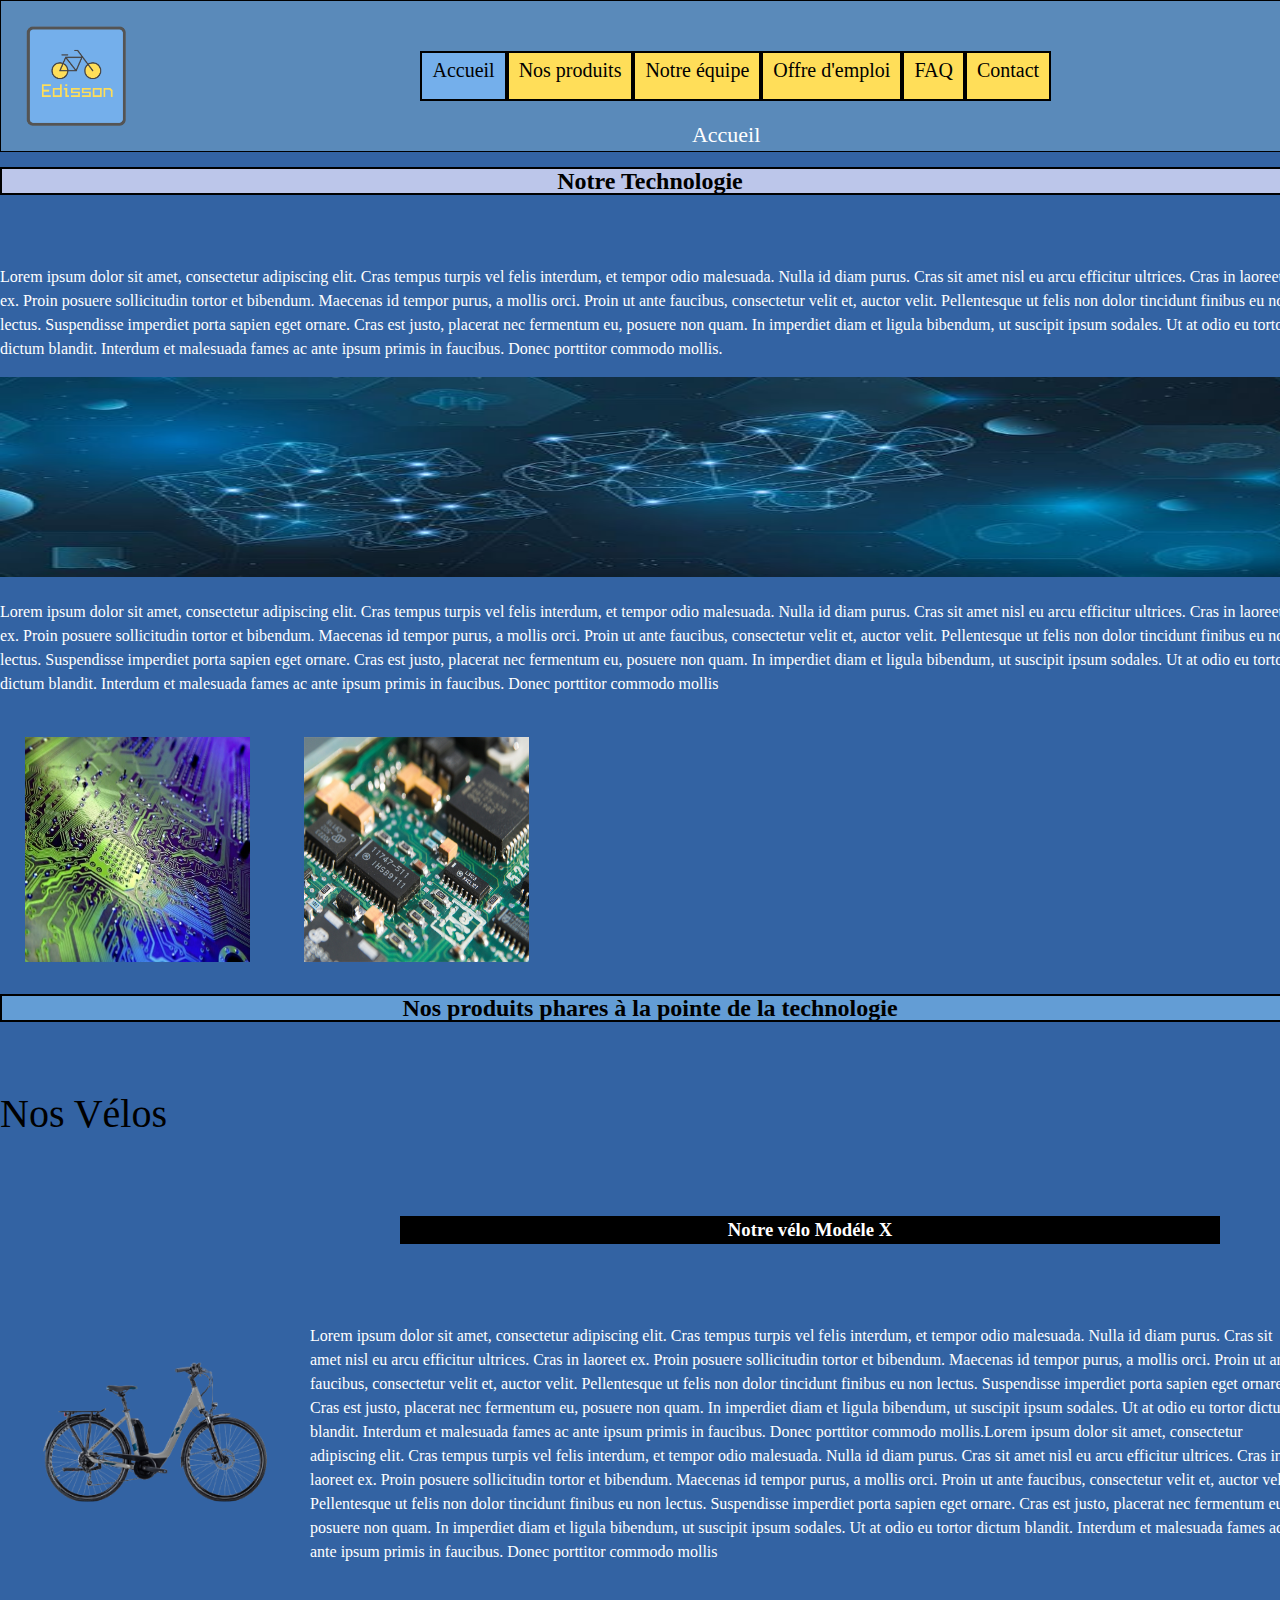
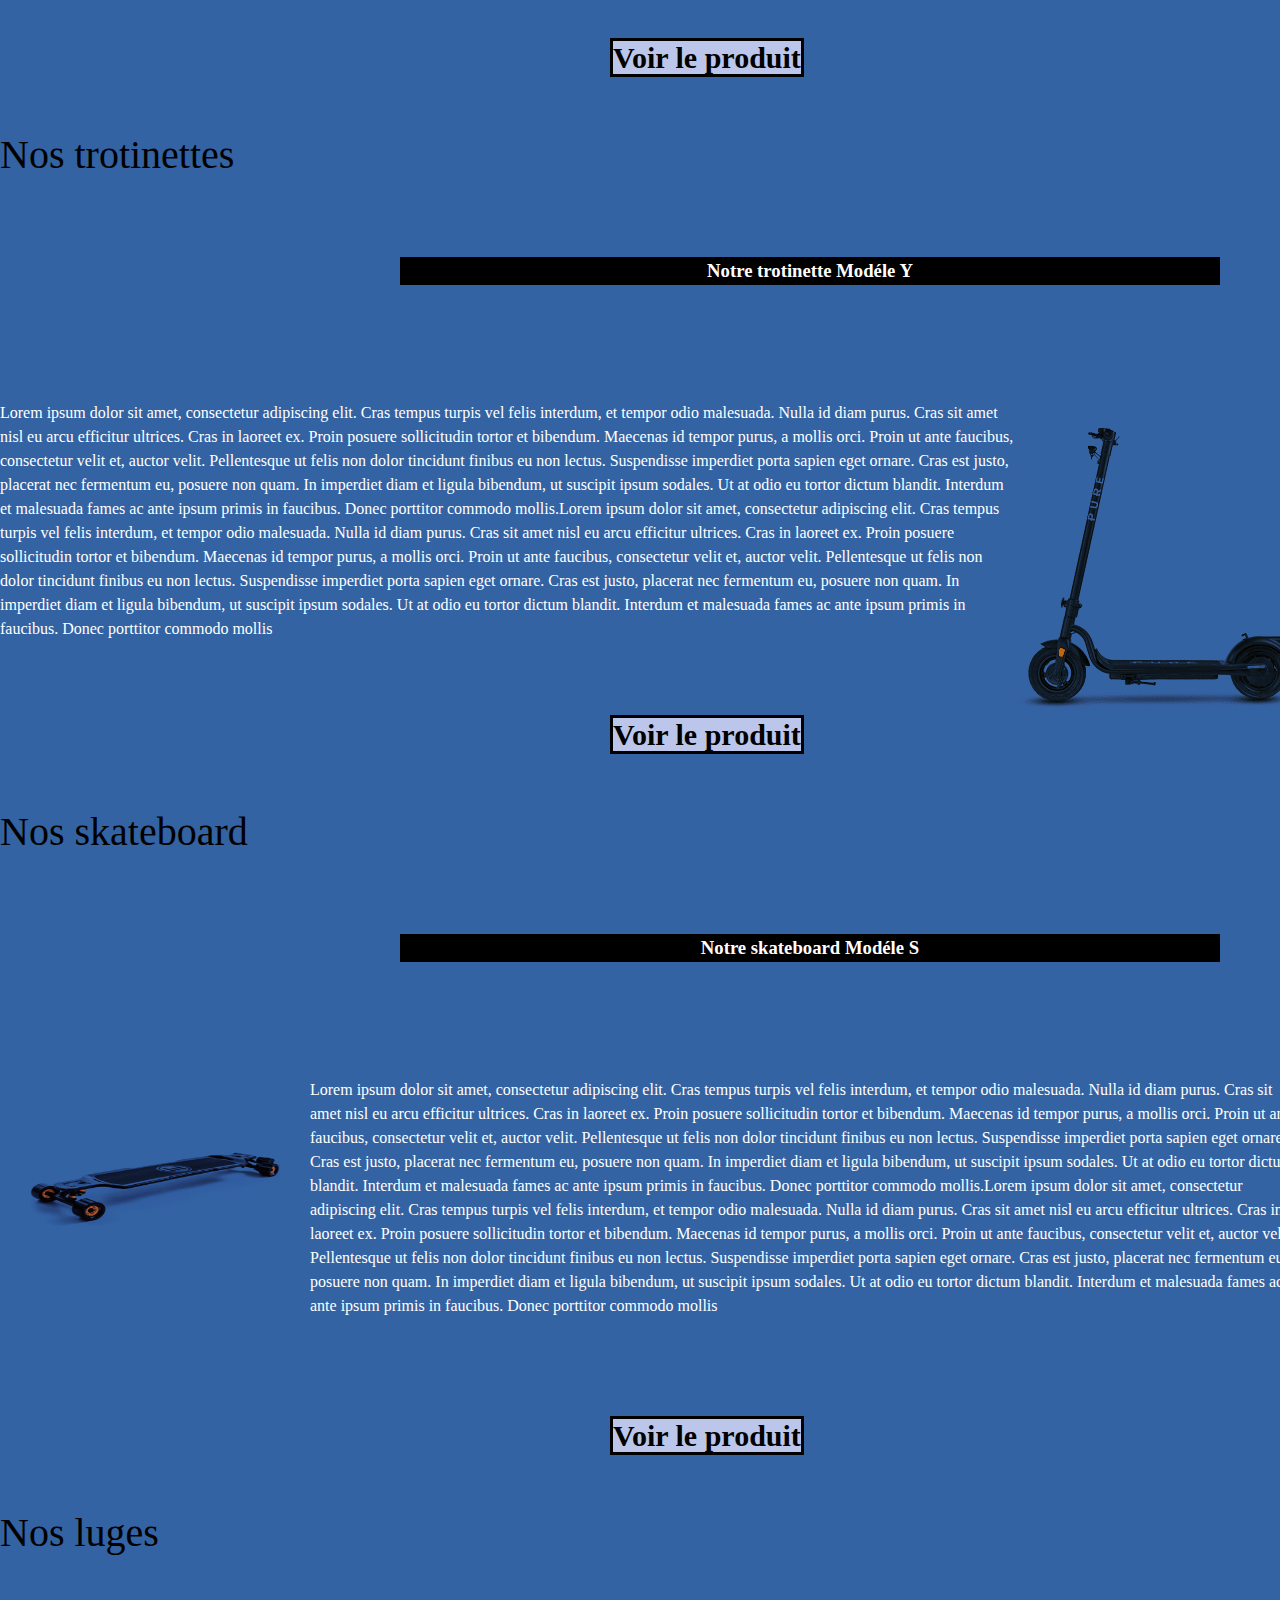
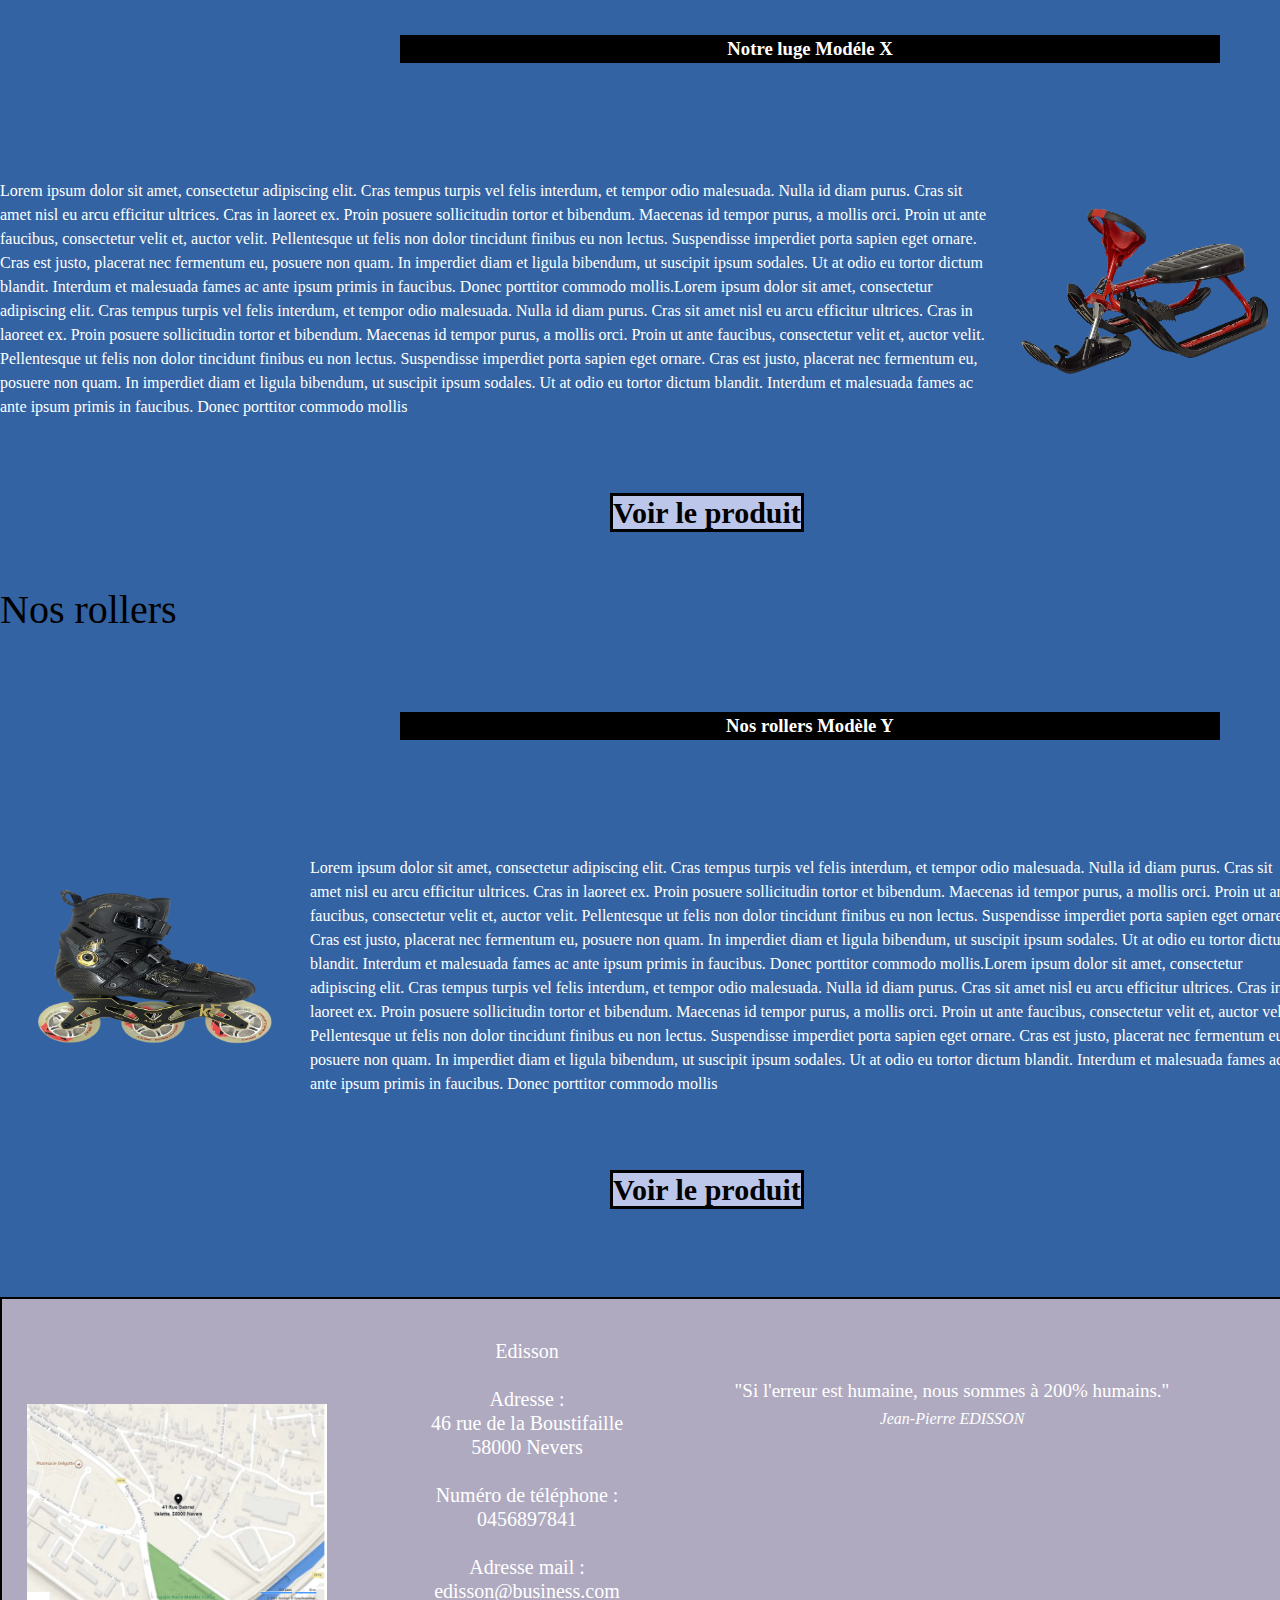
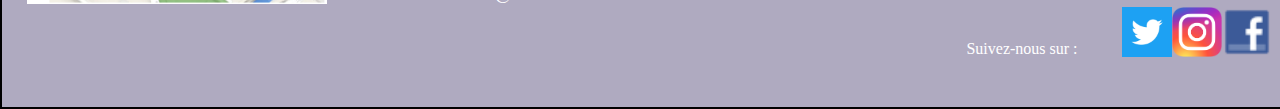
<file: index.html>
<!doctype html>
<html lang="fr" id="debut">

<head>
	<meta charset="utf-8">
  <meta name="viewport" content="width=device-width, initial-scale=1">
	<link rel="stylesheet" type="text/css" href="css/styles.css">
	<link rel="icon" type="image/png" href="images/logo.png">
	<title>Edisson</title>
</head>

<body>
	<header>
    <img class="logo" src="images/logo.png">
		<nav class="lien">
			<a id="couleurmenuselect" href="index.html">Accueil</a>
			<a href="produits.html">Nos produits</a>
			<a href="equipe.html">Notre équipe</a>
			<a href="emploi.html">Offre d'emploi</a>
			<a href="faq.html">FAQ</a>
			<a href="contact.html">Contact</a>
    </nav>
      <p class="nommenu">Accueil</p>
		</header>
    <main>
      <h2 class="titrevelo">Notre Technologie</h2>
      <p>Lorem ipsum dolor sit amet, consectetur adipiscing elit. Cras tempus turpis vel felis interdum, et tempor odio malesuada. Nulla id diam purus. Cras sit amet nisl eu arcu efficitur ultrices. Cras in laoreet ex. 
      Proin posuere sollicitudin tortor et bibendum. Maecenas id tempor purus, a mollis orci. Proin ut ante faucibus, consectetur velit et, auctor velit. Pellentesque ut felis non dolor tincidunt finibus eu non lectus. 
      Suspendisse imperdiet porta sapien eget ornare. Cras est justo, placerat nec fermentum eu, posuere non quam. In imperdiet diam et ligula bibendum, ut suscipit ipsum sodales. Ut at odio eu tortor dictum 
      blandit. Interdum et malesuada fames ac ante ipsum primis in faucibus. Donec porttitor commodo mollis.</p>
      <img id="techno" src="images/technologie.jpg" alt="image hi-tech">
      <br>
      <p>
        Lorem ipsum dolor sit amet, consectetur adipiscing elit. Cras tempus turpis vel felis interdum, et tempor odio malesuada. Nulla id diam purus. Cras sit amet nisl eu arcu efficitur ultrices. Cras in laoreet ex. 
        Proin posuere sollicitudin tortor et bibendum. Maecenas id tempor purus, a mollis orci. Proin ut ante faucibus, consectetur velit et, auctor velit. Pellentesque ut felis non dolor tincidunt finibus eu non lectus. 
        Suspendisse imperdiet porta sapien eget ornare. Cras est justo, placerat nec fermentum eu, posuere non quam. In imperdiet diam et ligula bibendum, ut suscipit ipsum sodales. Ut at odio eu tortor dictum 
        blandit. Interdum et malesuada fames ac ante ipsum primis in faucibus. Donec porttitor commodo mollis
      </p>
      <img class="composant" src="images/composant_1.jpg" alt="composant électronique numéro 1">
      <img class="composant" src="images/composant_2.jfif" alt="composant électronique numéro 2">
      
      
      
      <h2 class="trotinette">Nos produits phares à la pointe de la technologie</h2>




      <article>
        <p class="vehicules_acc">Nos Vélos </p>
        <h3 class="impair" id="velo1"> Notre vélo Modéle X</h3>
        <p class="float-left">
          <img class="vehicule_acc1"  src="images/velox9.png" alt="velo x9">
        </p>
        Lorem ipsum dolor sit amet, consectetur adipiscing elit. Cras tempus turpis vel felis interdum, et tempor odio malesuada. Nulla id diam purus. Cras sit amet nisl eu arcu efficitur ultrices. Cras in laoreet ex. Proin posuere sollicitudin tortor et bibendum. Maecenas id tempor 
        purus, a mollis orci. Proin ut ante faucibus, consectetur velit et, auctor velit. Pellentesque ut felis non dolor tincidunt finibus eu non lectus. 
        Suspendisse imperdiet porta sapien eget ornare. Cras est justo, placerat nec fermentum eu, posuere non quam. In imperdiet diam et ligula
        bibendum, ut suscipit ipsum sodales. Ut at odio eu tortor dictum blandit. Interdum et malesuada fames ac ante ipsum primis in faucibus. 
        Donec porttitor commodo mollis.Lorem ipsum dolor sit amet, consectetur adipiscing elit. Cras tempus turpis vel felis interdum, et tempor 
        odio malesuada. Nulla id diam purus. Cras sit amet nisl eu arcu efficitur ultrices. Cras in laoreet ex. Proin posuere sollicitudin tortor et 
        bibendum. Maecenas id tempor purus, a mollis orci. Proin ut ante faucibus, consectetur velit et, auctor velit. Pellentesque ut felis non dolor 
        tincidunt finibus eu non lectus. Suspendisse imperdiet porta sapien eget ornare. Cras est justo, placerat nec fermentum eu, posuere non 
        quam. In imperdiet diam et ligula bibendum, ut suscipit ipsum sodales. Ut at odio eu tortor dictum blandit. Interdum et malesuada fames ac 
        ante ipsum primis in faucibus. Donec porttitor commodo mollis</p><a class="produits_acc" href="./produits.html#velo1">Voir le produit</a><br><br><br>





        <p class="vehicules_acc">Nos trotinettes </p>
        <h3 class="impair"id="trot2">Notre trotinette Modéle Y </h3>
        <p><p class="float-right">
          <a href="./produits.html"> 
            <img class="vehicule_acc2"  src="images/trotx4.png" alt="trotinette x4">
          </a> 
        </p>
        Lorem ipsum dolor sit amet, consectetur adipiscing elit. Cras tempus turpis vel felis interdum, et tempor odio malesuada. Nulla id diam 
        purus. Cras sit amet nisl eu arcu efficitur ultrices. Cras in laoreet ex. Proin posuere sollicitudin tortor et bibendum. Maecenas id tempor 
        purus, a mollis orci. Proin ut ante faucibus, consectetur velit et, auctor velit. Pellentesque ut felis non dolor tincidunt finibus eu non lectus. 
        Suspendisse imperdiet porta sapien eget ornare. Cras est justo, placerat nec fermentum eu, posuere non quam. In imperdiet diam et ligula
        bibendum, ut suscipit ipsum sodales. Ut at odio eu tortor dictum blandit. Interdum et malesuada fames ac ante ipsum primis in faucibus. 
        Donec porttitor commodo mollis.Lorem ipsum dolor sit amet, consectetur adipiscing elit. Cras tempus turpis vel felis interdum, et tempor 
        odio malesuada. Nulla id diam purus. Cras sit amet nisl eu arcu efficitur ultrices. Cras in laoreet ex. Proin posuere sollicitudin tortor et 
        bibendum. Maecenas id tempor purus, a mollis orci. Proin ut ante faucibus, consectetur velit et, auctor velit. Pellentesque ut felis non dolor 
        tincidunt finibus eu non lectus. Suspendisse imperdiet porta sapien eget ornare. Cras est justo, placerat nec fermentum eu, posuere non 
        quam. In imperdiet diam et ligula bibendum, ut suscipit ipsum sodales. Ut at odio eu tortor dictum blandit. Interdum et malesuada fames ac 
        ante ipsum primis in faucibus. Donec porttitor commodo mollis</p><a class="produits_acc" href="./produits.html#trot1">Voir le produit</a><br><br><br>
      
      <p class="vehicules_acc">Nos skateboard </p>
      <h3 class="impair"id="skate3">Notre skateboard Modéle S </h3>
        <p ><p class="float-left">
          <img class="vehicule_acc1"  src="images/skates3.png" alt="skate S3">
        </p>
        Lorem ipsum dolor sit amet, consectetur adipiscing elit. Cras tempus turpis vel felis interdum, et tempor odio malesuada. Nulla id diam purus. Cras sit amet nisl eu arcu efficitur ultrices. Cras in laoreet ex. Proin posuere sollicitudin tortor et bibendum. Maecenas id tempor 
        purus, a mollis orci. Proin ut ante faucibus, consectetur velit et, auctor velit. Pellentesque ut felis non dolor tincidunt finibus eu non lectus. 
        Suspendisse imperdiet porta sapien eget ornare. Cras est justo, placerat nec fermentum eu, posuere non quam. In imperdiet diam et ligula
        bibendum, ut suscipit ipsum sodales. Ut at odio eu tortor dictum blandit. Interdum et malesuada fames ac ante ipsum primis in faucibus. 
        Donec porttitor commodo mollis.Lorem ipsum dolor sit amet, consectetur adipiscing elit. Cras tempus turpis vel felis interdum, et tempor 
        odio malesuada. Nulla id diam purus. Cras sit amet nisl eu arcu efficitur ultrices. Cras in laoreet ex. Proin posuere sollicitudin tortor et 
        bibendum. Maecenas id tempor purus, a mollis orci. Proin ut ante faucibus, consectetur velit et, auctor velit. Pellentesque ut felis non dolor 
        tincidunt finibus eu non lectus. Suspendisse imperdiet porta sapien eget ornare. Cras est justo, placerat nec fermentum eu, posuere non 
        quam. In imperdiet diam et ligula bibendum, ut suscipit ipsum sodales. Ut at odio eu tortor dictum blandit. Interdum et malesuada fames ac 
        ante ipsum primis in faucibus. Donec porttitor commodo mollis</p><br><a class="produits_acc" href="./produits.html#skate1">Voir le produit</a><br><br><br>

        <p class="vehicules_acc">Nos luges </p>
        <h3 class="impair" id="luge1"> Notre luge Modéle X</h3>
        <p><p class="float-right">
          <img id="acc_luge"  src="images/lugey1.png" alt="luge y1">
        </p>
        Lorem ipsum dolor sit amet, consectetur adipiscing elit. Cras tempus turpis vel felis interdum, et tempor odio malesuada. Nulla id diam 
        purus. Cras sit amet nisl eu arcu efficitur ultrices. Cras in laoreet ex. Proin posuere sollicitudin tortor et bibendum. Maecenas id tempor 
        purus, a mollis orci. Proin ut ante faucibus, consectetur velit et, auctor velit. Pellentesque ut felis non dolor tincidunt finibus eu non lectus. 
        Suspendisse imperdiet porta sapien eget ornare. Cras est justo, placerat nec fermentum eu, posuere non quam. In imperdiet diam et ligula
        bibendum, ut suscipit ipsum sodales. Ut at odio eu tortor dictum blandit. Interdum et malesuada fames ac ante ipsum primis in faucibus. 
        Donec porttitor commodo mollis.Lorem ipsum dolor sit amet, consectetur adipiscing elit. Cras tempus turpis vel felis interdum, et tempor 
        odio malesuada. Nulla id diam purus. Cras sit amet nisl eu arcu efficitur ultrices. Cras in laoreet ex. Proin posuere sollicitudin tortor et 
        bibendum. Maecenas id tempor purus, a mollis orci. Proin ut ante faucibus, consectetur velit et, auctor velit. Pellentesque ut felis non dolor 
        tincidunt finibus eu non lectus. Suspendisse imperdiet porta sapien eget ornare. Cras est justo, placerat nec fermentum eu, posuere non 
        quam. In imperdiet diam et ligula bibendum, ut suscipit ipsum sodales. Ut at odio eu tortor dictum blandit. Interdum et malesuada fames ac 
        ante ipsum primis in faucibus. Donec porttitor commodo mollis</p><a class="produits_acc" href="./produits.html#luge1">Voir le produit</a><br><br><br>

        <p class="vehicules_acc">Nos rollers </p>
        <h3 class="impair"id="rol2">Nos rollers Modèle Y </h3>
        <p ><p class="float-left">
          <img class="vehicule_acc1"  src="images/rolx2.png" alt="roller x2">
        </p>
        Lorem ipsum dolor sit amet, consectetur adipiscing elit. Cras tempus turpis vel felis interdum, et tempor odio malesuada. Nulla id diam purus. Cras sit amet nisl eu arcu efficitur ultrices. Cras in laoreet ex. Proin posuere sollicitudin tortor et bibendum. Maecenas id tempor 
        purus, a mollis orci. Proin ut ante faucibus, consectetur velit et, auctor velit. Pellentesque ut felis non dolor tincidunt finibus eu non lectus. 
        Suspendisse imperdiet porta sapien eget ornare. Cras est justo, placerat nec fermentum eu, posuere non quam. In imperdiet diam et ligula
        bibendum, ut suscipit ipsum sodales. Ut at odio eu tortor dictum blandit. Interdum et malesuada fames ac ante ipsum primis in faucibus. 
        Donec porttitor commodo mollis.Lorem ipsum dolor sit amet, consectetur adipiscing elit. Cras tempus turpis vel felis interdum, et tempor 
        odio malesuada. Nulla id diam purus. Cras sit amet nisl eu arcu efficitur ultrices. Cras in laoreet ex. Proin posuere sollicitudin tortor et 
        bibendum. Maecenas id tempor purus, a mollis orci. Proin ut ante faucibus, consectetur velit et, auctor velit. Pellentesque ut felis non dolor 
        tincidunt finibus eu non lectus. Suspendisse imperdiet porta sapien eget ornare. Cras est justo, placerat nec fermentum eu, posuere non 
        quam. In imperdiet diam et ligula bibendum, ut suscipit ipsum sodales. Ut at odio eu tortor dictum blandit. Interdum et malesuada fames ac 
        ante ipsum primis in faucibus. Donec porttitor commodo mollis</p><a class="produits_acc" href="./produits.html#rol1">Voir le produit</a>
        <br>
      </article>
    </main>
		<footer>
      <img id="map" src="images/map.png" alt="adresse de l'entreprise">
      <p style="display:block;"  id="info">Edisson<br><br>
        Adresse :<br>
        46 rue de la Boustifaille <br>
        58000 Nevers <br><br>
        Numéro de téléphone :<br> 
        0456897841 <br><br>
        Adresse mail :<br>
        edisson@business.com
      </p>
      <blockquote><p id="citation">"Si l'erreur est humaine, nous sommes à 200% humains."</p><br>
      <cite> Jean-Pierre EDISSON</cite><br>
      </blockquote>
      <p id="reseaux">	Suivez-nous sur : </p><a href="https://fr-fr.facebook.com/"><img class="rsx" src="images/facebook.png" alt="lien vers facebook"></a>
      <a href="https://www.instagram.com/?hl=fr"><img class="rsx" src="images/instagram.png" alt="lien vers instagram"></a>
      <a href="https://twitter.com/?lang=fr"><img class="rsx" src="images/twitter.jpg" alt="lien vers twitter"></a>
      </p>
		</footer>
	</body>
</html>
</file>
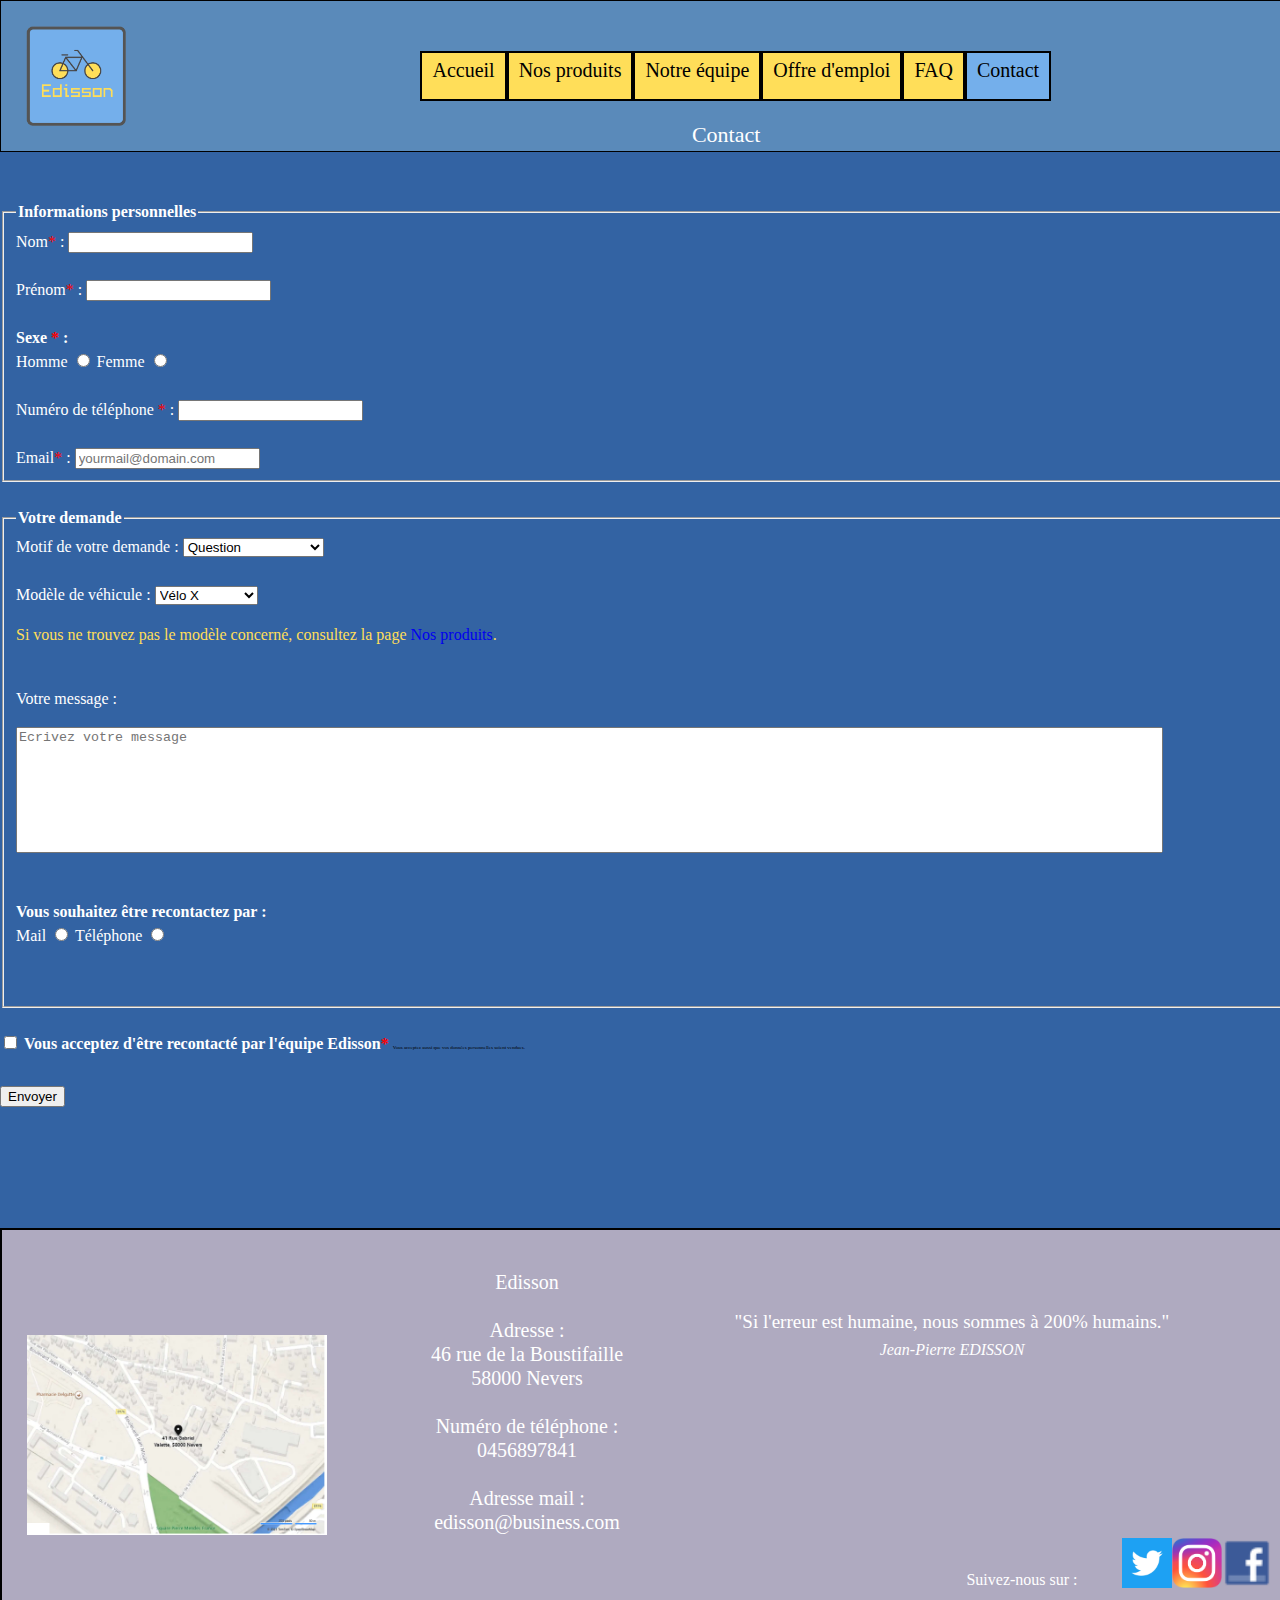
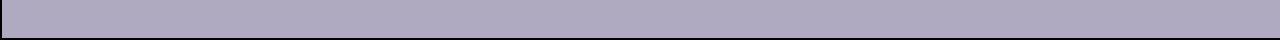
<file: contact.html>
<!doctype html>
<html lang="fr" id="debut">
	<head>
		<meta charset="utf-8">
    <meta name="viewport" content="width=device-width, initial-scale=1">
		<link rel="stylesheet" type="text/css" href="css/styles.css">
    <link rel="icon" type="image/png" href="images/logo.png">
		<title>Edisson</title>
	</head>

	<body>
		<header>
    <a href="index.html"> <img class="logo" src="images/logo.png"></a>
    <nav class="lien">
        <a href="index.html">Accueil</a>
        <a href="produits.html">Nos produits</a>
        <a href="equipe.html">Notre équipe</a>
        <a href="emploi.html">Offre d'emploi</a>
        <a href="faq.html">FAQ</a>
        <a id="couleurmenuselect" href="contact.html">Contact</a>
      </nav>
      <p class="nommenu">Contact</p>
		</header>
    <main>
      <br>
      <br>
		  <form action="sendToEdissonServer.php" method="post">
      <div>
        <fieldset>
          <legend><strong>Informations personnelles</strong></legend>
          <div>
            <label for="surname">Nom<span class="obligatoire">*</span> : </label>
            <input id="surname" name="uname" type="text" required>
          </div>
          <br>

          <div>
            <label for="firstname">Prénom<span class="obligatoire">*</span> : </label>
            <input id="firstname" name="fname" type="text" required>
          </div>
          <br>

          <label><strong>Sexe <span class="obligatoire">*</span> : </strong></label>
          <div>
            <label for="homme">Homme</label>
            <input id="homme" name="sexe" value="h" type="radio" required>
            <label for="femme">Femme</label>
            <input id="femme" name="sexe" value="f" type="radio" required>
          </div>
          <br>

          <div>
            <label for="phone">Numéro de téléphone <span class="obligatoire">*</span> : </label>
            <!--<input type="tel" id="phone" name="phone" pattern="0[1-9](\.\d{2}){4}" required>-->
            <input type="tel" id="phone" name="phone" pattern="[0-9]{10}" required>
          </div>
          <br>
          <div>
            <label for="adr_email">Email<span class="obligatoire">*</span> : </label>
            <input id="adr_email" name="adr_email" type="email" placeholder="yourmail@domain.com" required>
				  </div>
        </fieldset>
        <br>

        <fieldset>
				  <legend><strong>Votre demande</strong></legend>		
          <div>
            <label for="motif">Motif de votre demande : </label>
            <select id ="motif" name="motif">
              <option value="qst" selected>Question</option>
              <option value="plt">Plainte</option>
              <option value="prbtech">Problème technique </option>
              <option value="sgst">Suggestion</option>
              <option value="at">Autre</option>
            </select>
				  </div>
          <br>

          <div>
            <label for="modele">Modèle de véhicule : </label>
            <select id ="modele" name="modele">
              <option value="vx" selected>Vélo X</option>
              <option value="vy">Vélo Y</option>
              <option value="vs">Vélo S </option>
              <option value="tx">Trotinette X</option>
              <option value="ty">Trotinette Y</option>
              <option value="ts">Trotinette S </option>
              <option value="sx">Skateboard X</option>
              <option value="sy">Skateboard Y</option>
              <option value="ss">Skateboard S </option>
              <option value="rx">Roller X</option>
              <option value="ry">Roller Y</option>
              <option value="rs">Roller S </option>
              <option value="lx">Luge X</option>
              <option value="ly">Luge Y</option>
              <option value="ls">Luge S </option>
            </select>
            <p id="conseilmod">
            Si vous ne trouvez pas le modèle concerné, consultez la page <a href="produits.html">Nos produits</a>.
				  </div>
          <br>

          <div>
            <label for="message_demande">Votre message : </label>
            <p>
              <textarea id ="message_demande" name="message" placeholder="Ecrivez votre message"></textarea>
            </p>
          </div>
          <br>


          <label><strong>Vous souhaitez être recontactez par :</strong></label>
          <div>
            <label for="mail">Mail</label>
            <input id="mail" name="recontacte" value="mail" type="radio">
            <label for="tel1">Téléphone</label>
            <input id="tel1" name="recontacte" value="tel1" type="radio">
          </div>
          <br>

          <div id="calendrier">
					  <label for="daterecontacte">Date à laquelle nous pouvions vous recontacter : </label>
					  <input id="daterecontacte" name="dr" type="date" min="2021-11-08">
				  </div>
        </fieldset>
        <br>
        <div>
            <input id="conditions" name="conditions" type="checkbox" required>
            <label for="conditions"><strong>Vous acceptez d'être recontacté par l'équipe Edisson<span class="obligatoire">*</span></strong>
            <span id="mention">Vous acceptez aussi que vos données personnelles soient vendues.</span></label>
        </div>
      </div>
        <br>
        <input type="submit" value="Envoyer">
		  </form>
    </main>
		<footer>
      <img id="map" src="images/map.png" alt="adresse de l'entreprise">
      <p style="display:block;"  id="info">Edisson<br><br>
        Adresse :<br>
        46 rue de la Boustifaille <br>
        58000 Nevers <br><br>
        Numéro de téléphone :<br> 
        0456897841 <br><br>
        Adresse mail :<br>
        edisson@business.com
      </p>
      <blockquote><p id="citation">"Si l'erreur est humaine, nous sommes à 200% humains."</p><br>
      <cite> Jean-Pierre EDISSON</cite><br>
      </blockquote>
      <p id="reseaux">	Suivez-nous sur : </p><a href="https://fr-fr.facebook.com/"><img class="rsx" src="images/facebook.png" alt="lien vers facebook"></a>
      <a href="https://www.instagram.com/?hl=fr"><img class="rsx" src="images/instagram.png" alt="lien vers instagram"></a>
      <a href="https://twitter.com/?lang=fr"><img class="rsx" src="images/twitter.jpg" alt="lien vers twitter"></a>
      </p>
		</footer>
	</body>
</html>
</file>
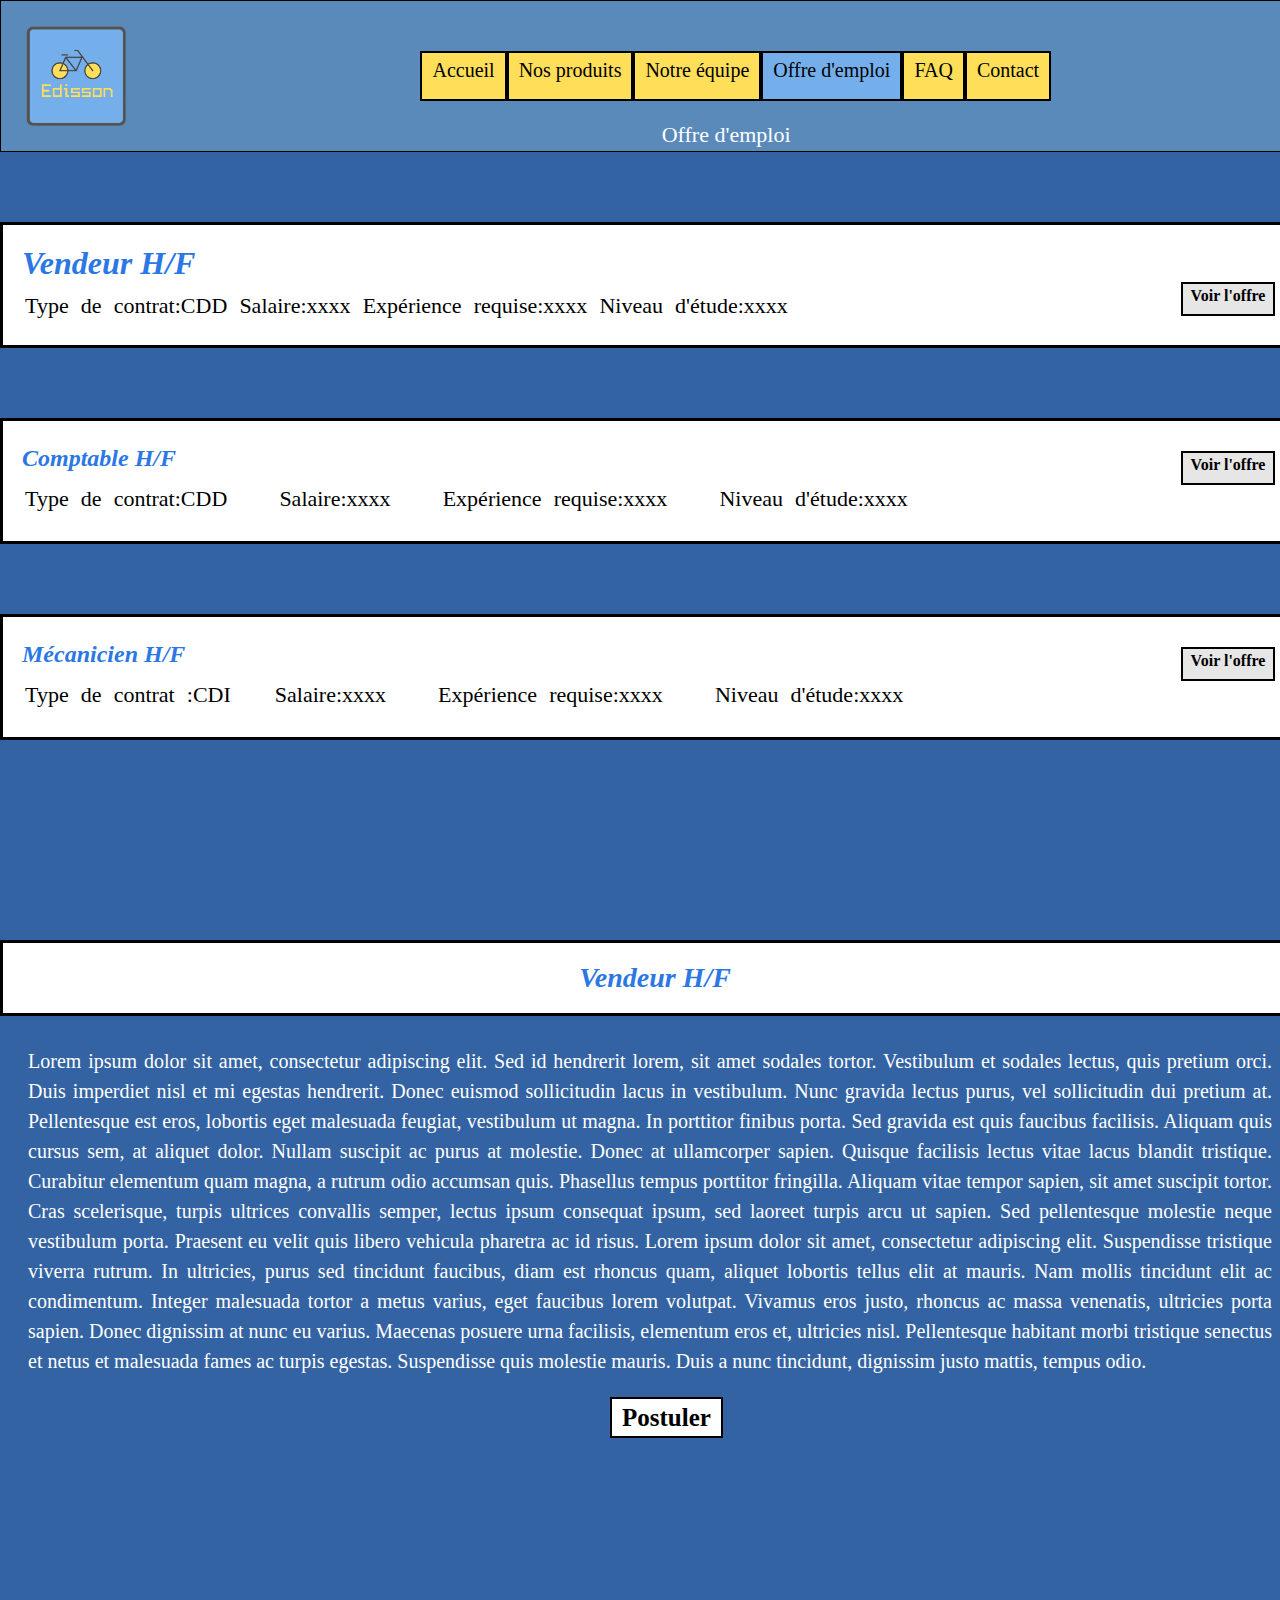
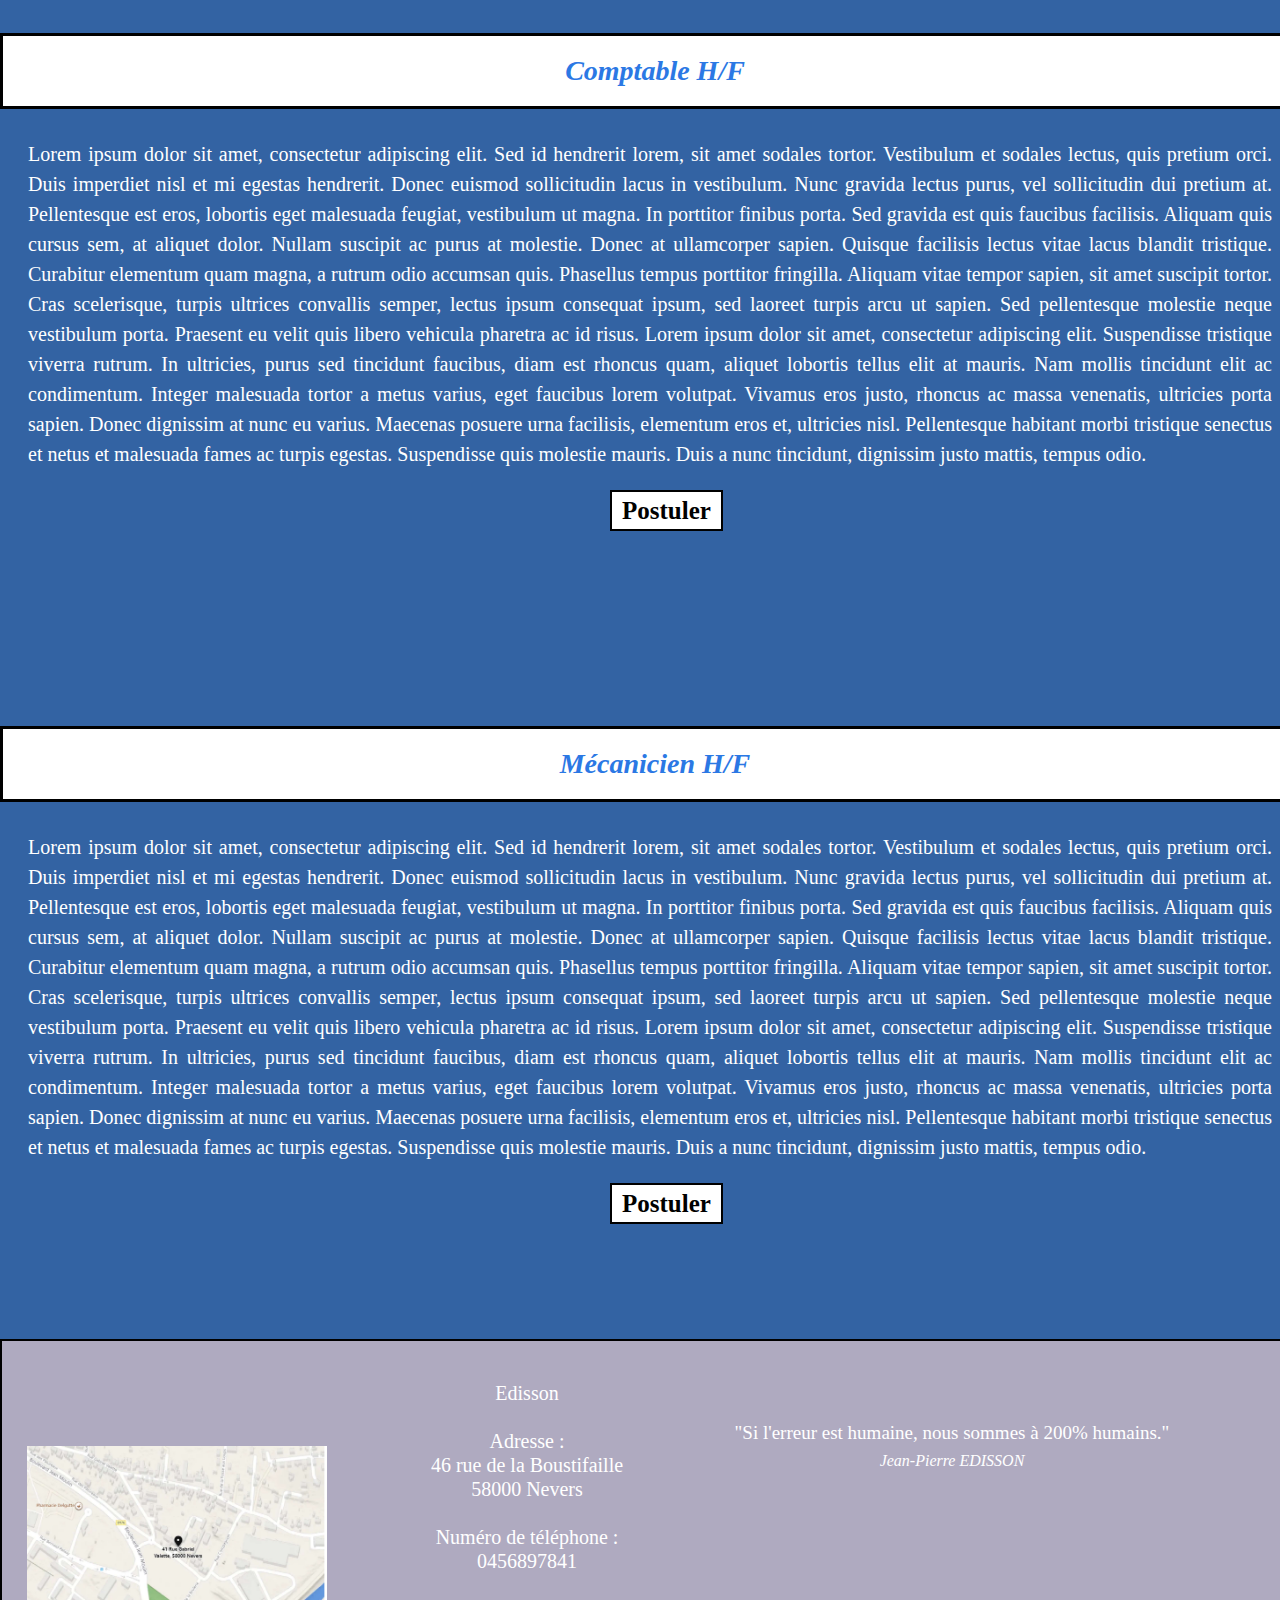
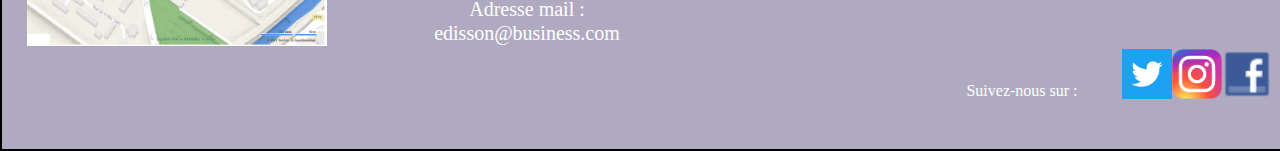
<file: emploi.html>
<!doctype html>
<html lang="fr" id="debut">
	<head>
		<meta charset="utf-8">
    <meta name="viewport" content="width=device-width, initial-scale=1">
		<link rel="stylesheet" type="text/css" href="css/styles.css">
    <link rel="icon" type="image/png" href="images/logo.png">
		<title>Edisson</title>
	</head>

	<body>
		<header>
      <a href="index.html"> <img class="logo" src="images/logo.png"></a>
      <nav class="lien">
        <a href="index.html">Accueil</a>
        <a href="produits.html">Nos produits</a>
        <a href="equipe.html">Notre équipe</a>
        <a id="couleurmenuselect" href="emploi.html">Offre d'emploi</a>
        <a href="faq.html">FAQ</a>
        <a href="contact.html">Contact</a>
      </nav>
      <p class="nommenu">Offre d'emploi</p>      
		</header>
    
    <main>
		<article>
		<div class="empoloicouleur">
			<h1  class="vendeur">Vendeur H/F</h1>
      <div class="para">
        <p style="display:inline;"> Type de contrat:CDD  </p>	     
        <p style="display:inline;"> Salaire:xxxx </p>      
        <p  style="display:inline;"> Expérience requise:xxxx </p>    
        <p style="display:inline;"> Niveau d'étude:xxxx </p>
      </div>
			
      <!--<input class="voiroffre" type="submit" value="voir l'offre">-->
      <a class="voiroffre" href="#vendeur">Voir l'offre</a>
			
		</div>
		<div class="empoloicouleur">
		<h2  class="vendeur">Comptable H/F</h2>
			<p class="para" style="display:inline;"> Type de contrat:CDD  </p>	     
			<p class="para" style="display:inline;"> Salaire:xxxx </p>      
			<p class="para" style="display:inline;"> Expérience requise:xxxx </p>    
			<p class="para" style="display:inline;"> Niveau d'étude:xxxx </p>
    
			<!--<a class="submit" href="#comptable"><a class="lien" <!--<input class="voiroffre" type="submit" value="voir l'offre"></a>-->
       <a class="voiroffre" href="#comptable">Voir l'offre</a>
			
			
		</div>
		<div class="empoloicouleur">
			<h2 class="vendeur">Mécanicien H/F</h2>
			<p class="para" style="display:inline;"> Type de contrat :CDI</p>	     
			<p class="para" style="display:inline;"> Salaire:xxxx </p>      
			<p class="para" style="display:inline;"> Expérience requise:xxxx </p>    
			<p class="para" style="display:inline;"> Niveau d'étude:xxxx </p>
			<!--<a class="submit" href="#mecanicien"><input class="voiroffre" type="submit" value="voir l'offre"></a>-->
      <a class="voiroffre" href="#mecanicien">Voir l'offre</a>
			
			
		</div>
		<div class="emploicouleurs" >
			<h2 id="vendeur"  class="vendeur2">Vendeur H/F</h2>
		</div>
		
		<p class="textemploie">Lorem ipsum dolor sit amet, consectetur adipiscing elit. Sed id hendrerit lorem, sit amet sodales tortor. Vestibulum et sodales lectus, quis pretium orci. Duis imperdiet nisl et mi egestas hendrerit. Donec euismod sollicitudin lacus in vestibulum. Nunc gravida lectus purus, vel sollicitudin dui pretium at. Pellentesque est eros, lobortis eget malesuada feugiat, vestibulum ut magna. In porttitor finibus porta. Sed gravida est quis faucibus facilisis. Aliquam quis cursus sem, at aliquet dolor. Nullam suscipit ac purus at molestie. Donec at ullamcorper sapien.

							Quisque facilisis lectus vitae lacus blandit tristique. Curabitur elementum quam magna, a rutrum odio accumsan quis. Phasellus tempus porttitor fringilla. Aliquam vitae tempor sapien, sit amet suscipit tortor. Cras scelerisque, turpis ultrices convallis semper, lectus ipsum consequat ipsum, sed laoreet turpis arcu ut sapien. Sed pellentesque molestie neque vestibulum porta. Praesent eu velit quis libero vehicula pharetra ac id risus. Lorem ipsum dolor sit amet, consectetur adipiscing elit.

							Suspendisse tristique viverra rutrum. In ultricies, purus sed tincidunt faucibus, diam est rhoncus quam, aliquet lobortis tellus elit at mauris. Nam mollis tincidunt elit ac condimentum. Integer malesuada tortor a metus varius, eget faucibus lorem volutpat. Vivamus eros justo, rhoncus ac massa venenatis, ultricies porta sapien. Donec dignissim at nunc eu varius. Maecenas posuere urna facilisis, elementum eros et, ultricies nisl. Pellentesque habitant morbi tristique senectus et netus et malesuada fames ac turpis egestas. Suspendisse quis molestie mauris. Duis a nunc tincidunt, dignissim justo mattis, tempus odio.
		</p>
    <a class="postuler" href="postuler.html">Postuler</a>
		<div class="emploicouleurs">
			<h2  id="comptable"class="vendeur2">Comptable H/F</h2>
		</div>
		
		<p class="textemploie">Lorem ipsum dolor sit amet, consectetur adipiscing elit. Sed id hendrerit lorem, sit amet sodales tortor. Vestibulum et sodales lectus, quis pretium orci. Duis imperdiet nisl et mi egestas hendrerit. Donec euismod sollicitudin lacus in vestibulum. Nunc gravida lectus purus, vel sollicitudin dui pretium at. Pellentesque est eros, lobortis eget malesuada feugiat, vestibulum ut magna. In porttitor finibus porta. Sed gravida est quis faucibus facilisis. Aliquam quis cursus sem, at aliquet dolor. Nullam suscipit ac purus at molestie. Donec at ullamcorper sapien.

							Quisque facilisis lectus vitae lacus blandit tristique. Curabitur elementum quam magna, a rutrum odio accumsan quis. Phasellus tempus porttitor fringilla. Aliquam vitae tempor sapien, sit amet suscipit tortor. Cras scelerisque, turpis ultrices convallis semper, lectus ipsum consequat ipsum, sed laoreet turpis arcu ut sapien. Sed pellentesque molestie neque vestibulum porta. Praesent eu velit quis libero vehicula pharetra ac id risus. Lorem ipsum dolor sit amet, consectetur adipiscing elit.

							Suspendisse tristique viverra rutrum. In ultricies, purus sed tincidunt faucibus, diam est rhoncus quam, aliquet lobortis tellus elit at mauris. Nam mollis tincidunt elit ac condimentum. Integer malesuada tortor a metus varius, eget faucibus lorem volutpat. Vivamus eros justo, rhoncus ac massa venenatis, ultricies porta sapien. Donec dignissim at nunc eu varius. Maecenas posuere urna facilisis, elementum eros et, ultricies nisl. Pellentesque habitant morbi tristique senectus et netus et malesuada fames ac turpis egestas. Suspendisse quis molestie mauris. Duis a nunc tincidunt, dignissim justo mattis, tempus odio.
		</p>
    <a class="postuler" href="postuler.html">Postuler</a>
		<div class="emploicouleurs">
			<h2 id="mecanicien"class="vendeur2">Mécanicien H/F</h2>
		</div>
		
		<p class="textemploie">Lorem ipsum dolor sit amet, consectetur adipiscing elit. Sed id hendrerit lorem, sit amet sodales tortor. Vestibulum et sodales lectus, quis pretium orci. Duis imperdiet nisl et mi egestas hendrerit. Donec euismod sollicitudin lacus in vestibulum. Nunc gravida lectus purus, vel sollicitudin dui pretium at. Pellentesque est eros, lobortis eget malesuada feugiat, vestibulum ut magna. In porttitor finibus porta. Sed gravida est quis faucibus facilisis. Aliquam quis cursus sem, at aliquet dolor. Nullam suscipit ac purus at molestie. Donec at ullamcorper sapien.

							Quisque facilisis lectus vitae lacus blandit tristique. Curabitur elementum quam magna, a rutrum odio accumsan quis. Phasellus tempus porttitor fringilla. Aliquam vitae tempor sapien, sit amet suscipit tortor. Cras scelerisque, turpis ultrices convallis semper, lectus ipsum consequat ipsum, sed laoreet turpis arcu ut sapien. Sed pellentesque molestie neque vestibulum porta. Praesent eu velit quis libero vehicula pharetra ac id risus. Lorem ipsum dolor sit amet, consectetur adipiscing elit.

							Suspendisse tristique viverra rutrum. In ultricies, purus sed tincidunt faucibus, diam est rhoncus quam, aliquet lobortis tellus elit at mauris. Nam mollis tincidunt elit ac condimentum. Integer malesuada tortor a metus varius, eget faucibus lorem volutpat. Vivamus eros justo, rhoncus ac massa venenatis, ultricies porta sapien. Donec dignissim at nunc eu varius. Maecenas posuere urna facilisis, elementum eros et, ultricies nisl. Pellentesque habitant morbi tristique senectus et netus et malesuada fames ac turpis egestas. Suspendisse quis molestie mauris. Duis a nunc tincidunt, dignissim justo mattis, tempus odio.
		</p>
    <a class="postuler" href="postuler.html">Postuler</a>
		</article>
		</main>
		<footer>
      <img id="map" src="images/map.png" alt="adresse de l'entreprise">
      <p style="display:block;"  id="info">Edisson<br><br>
        Adresse :<br>
        46 rue de la Boustifaille <br>
        58000 Nevers <br><br>
        Numéro de téléphone :<br> 
        0456897841 <br><br>
        Adresse mail :<br>
        edisson@business.com
      </p>
      <blockquote><p id="citation">"Si l'erreur est humaine, nous sommes à 200% humains."</p><br>
      <cite> Jean-Pierre EDISSON</cite><br>
      </blockquote>
      <p id="reseaux">	Suivez-nous sur : </p><a href="https://fr-fr.facebook.com/"><img class="rsx" src="images/facebook.png" alt="lien vers facebook"></a>
      <a href="https://www.instagram.com/?hl=fr"><img class="rsx" src="images/instagram.png" alt="lien vers instagram"></a>
      <a href="https://twitter.com/?lang=fr"><img class="rsx" src="images/twitter.jpg" alt="lien vers twitter"></a>
      </p>
		</footer>
	</body>
</html>
</file>
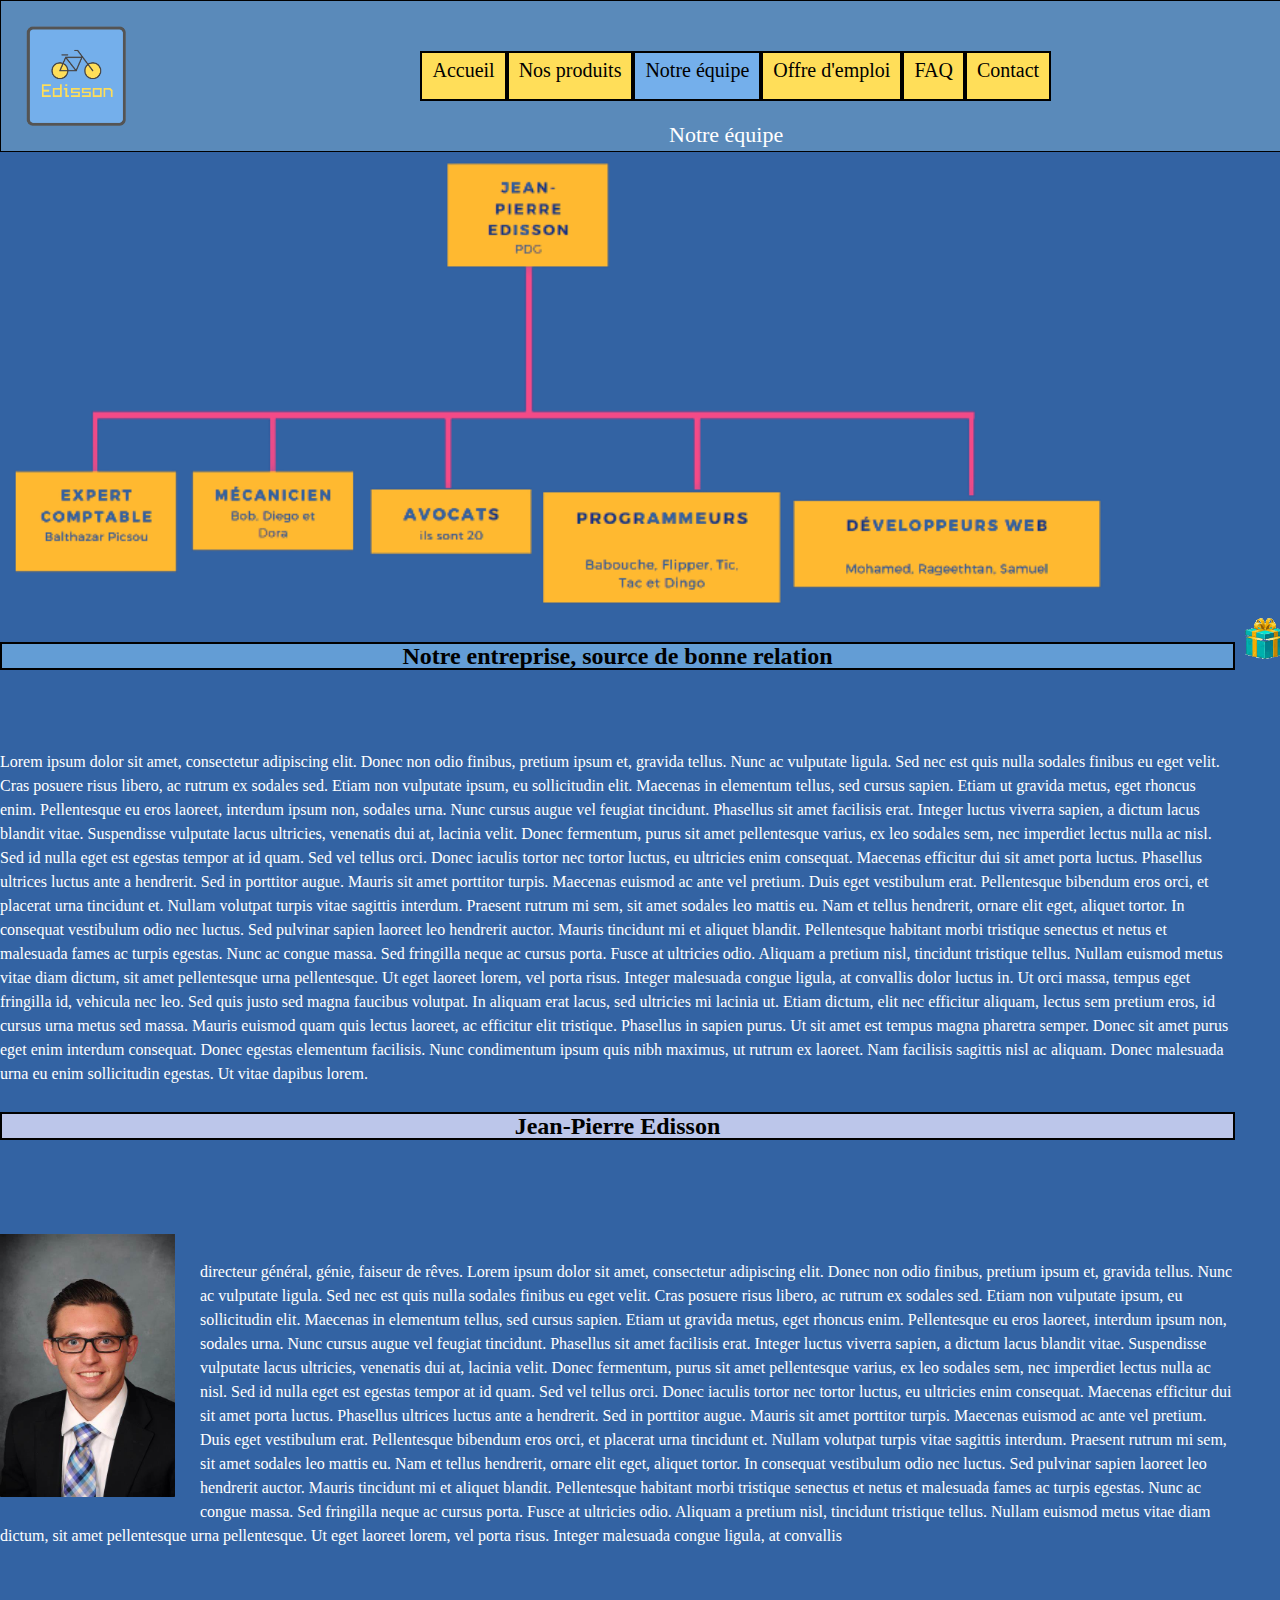
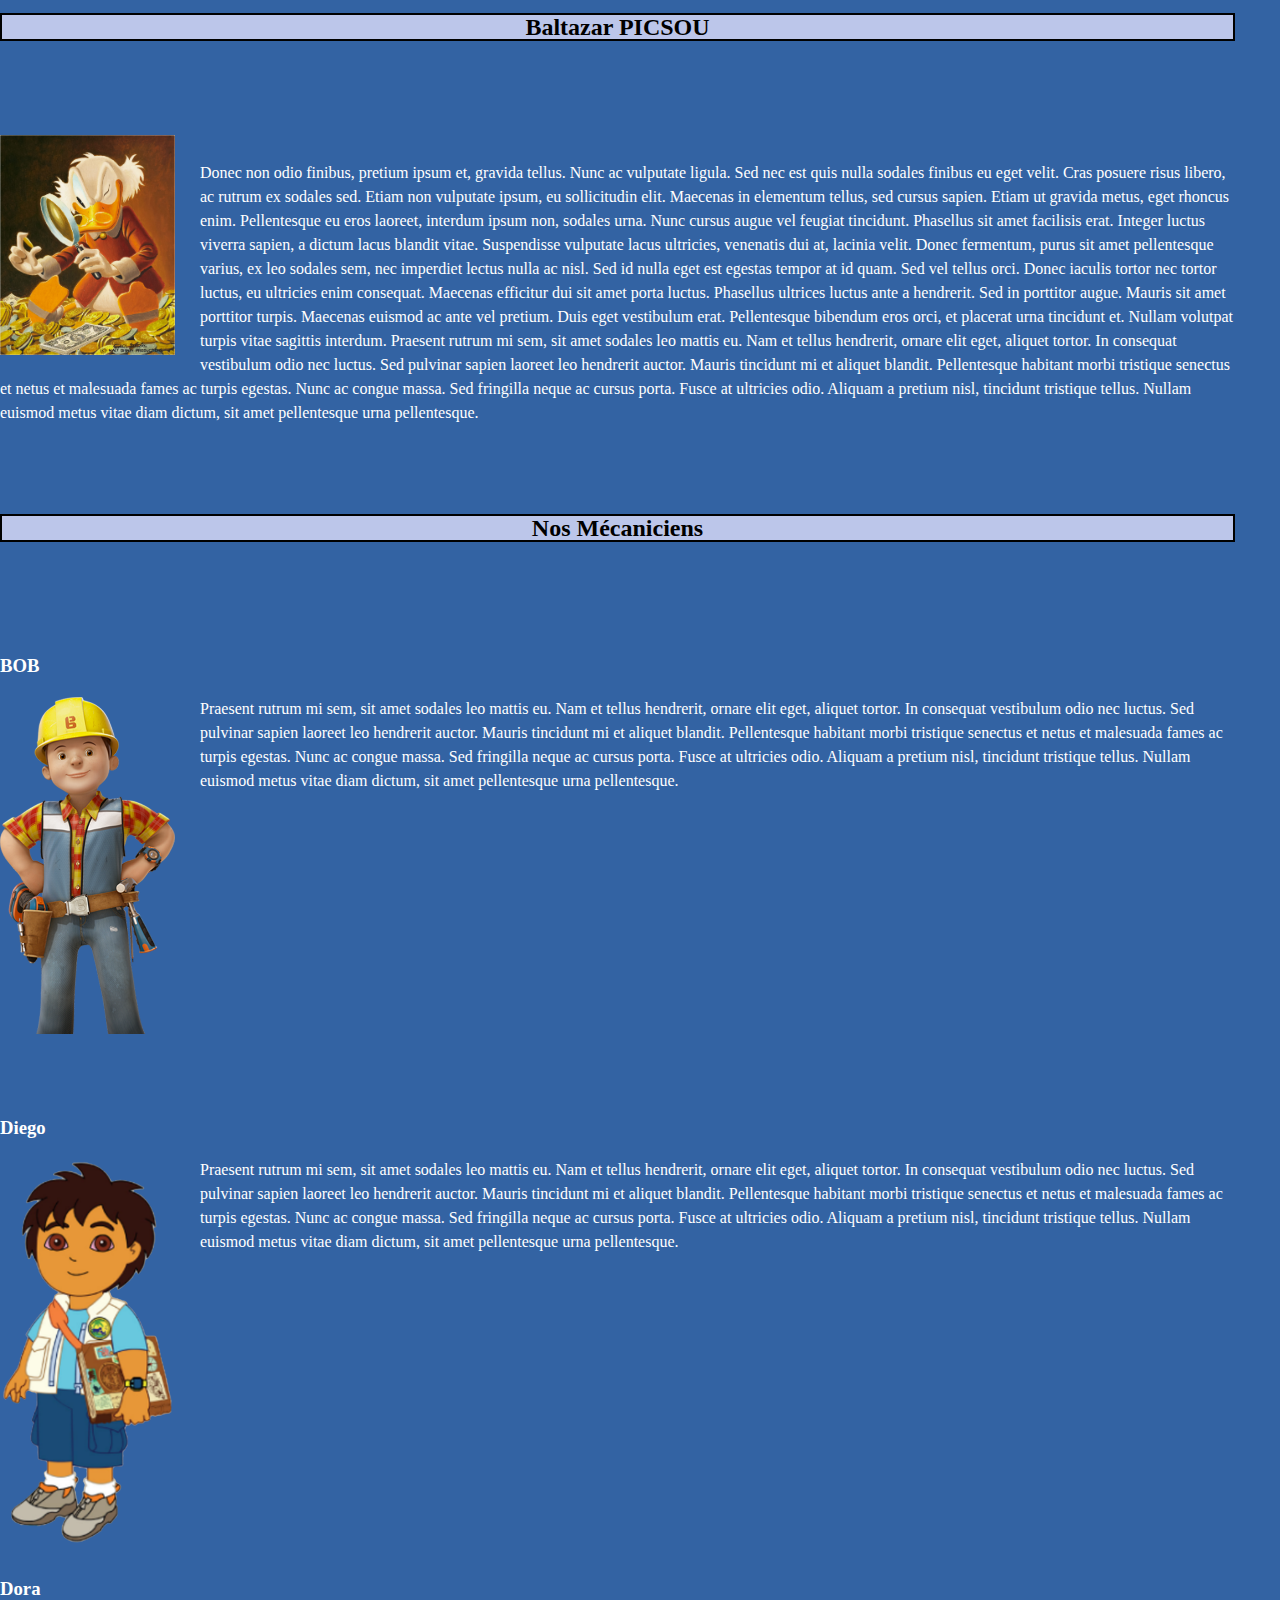
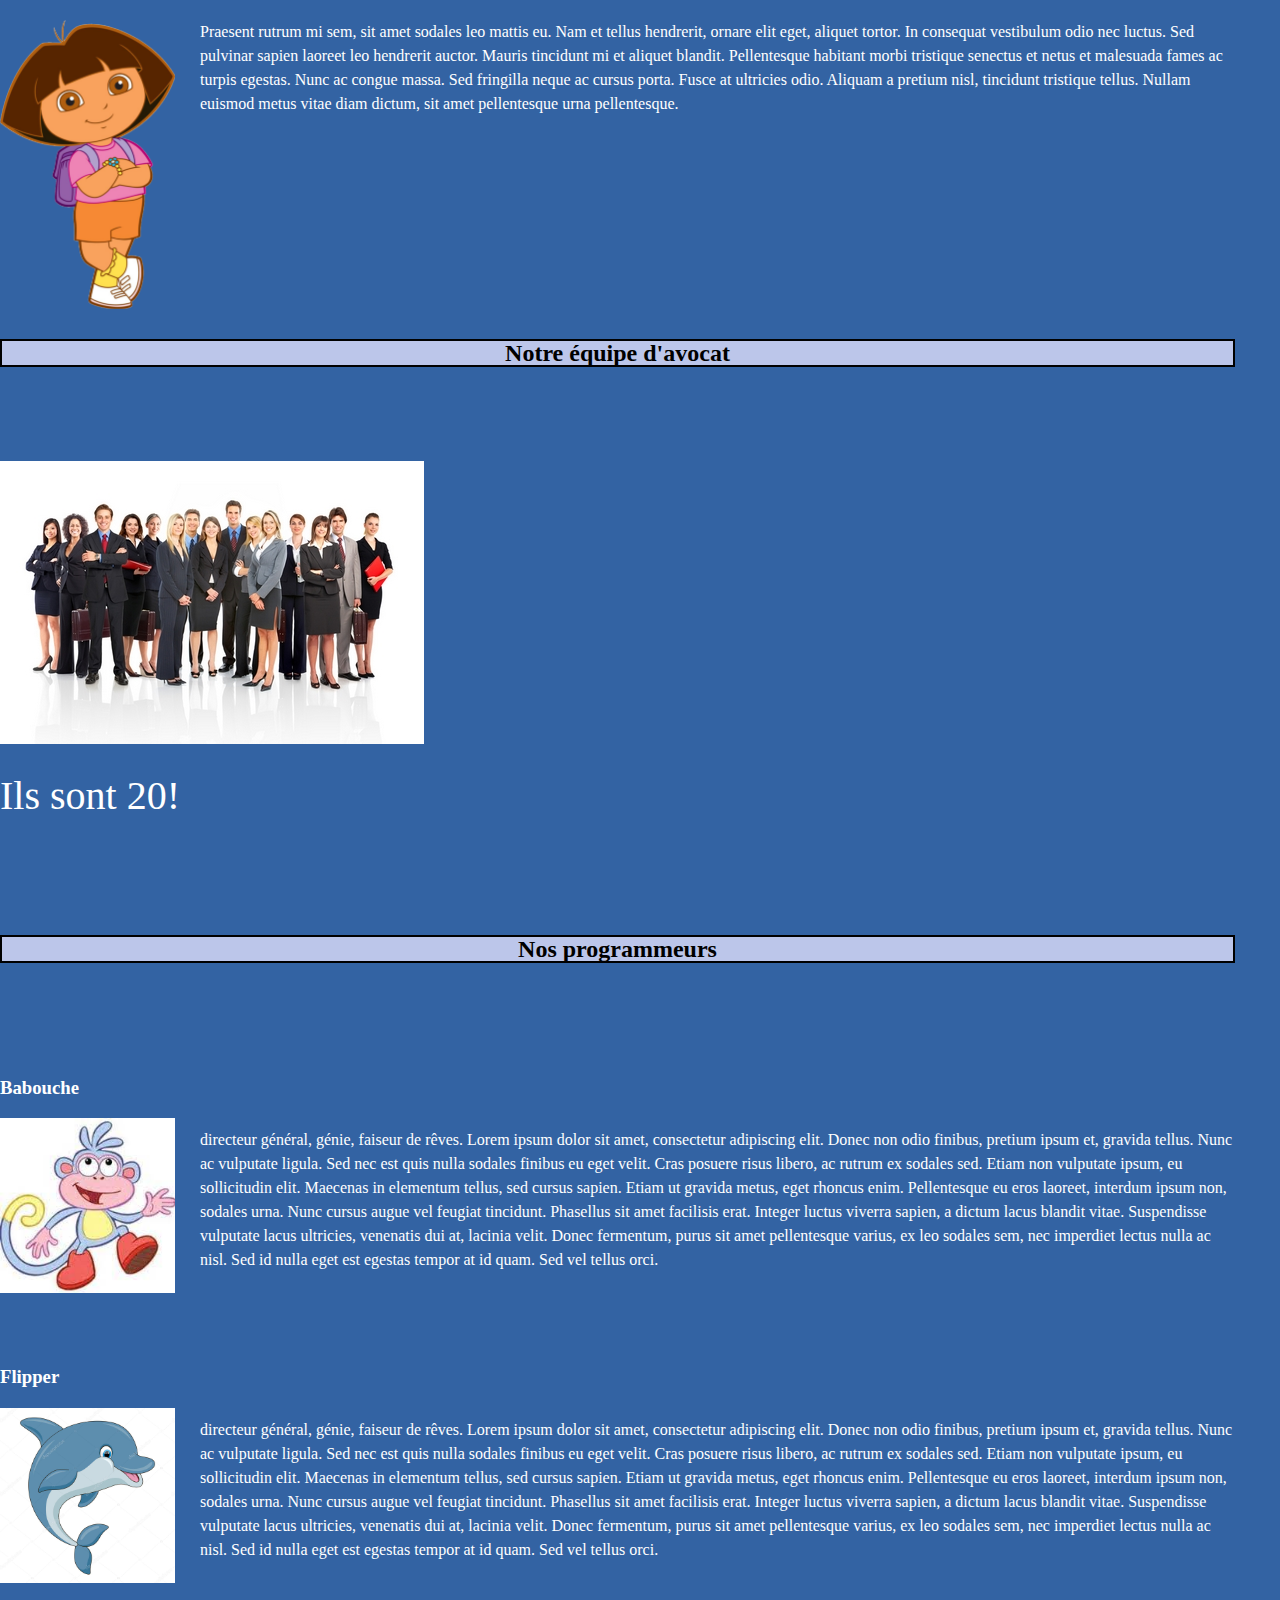
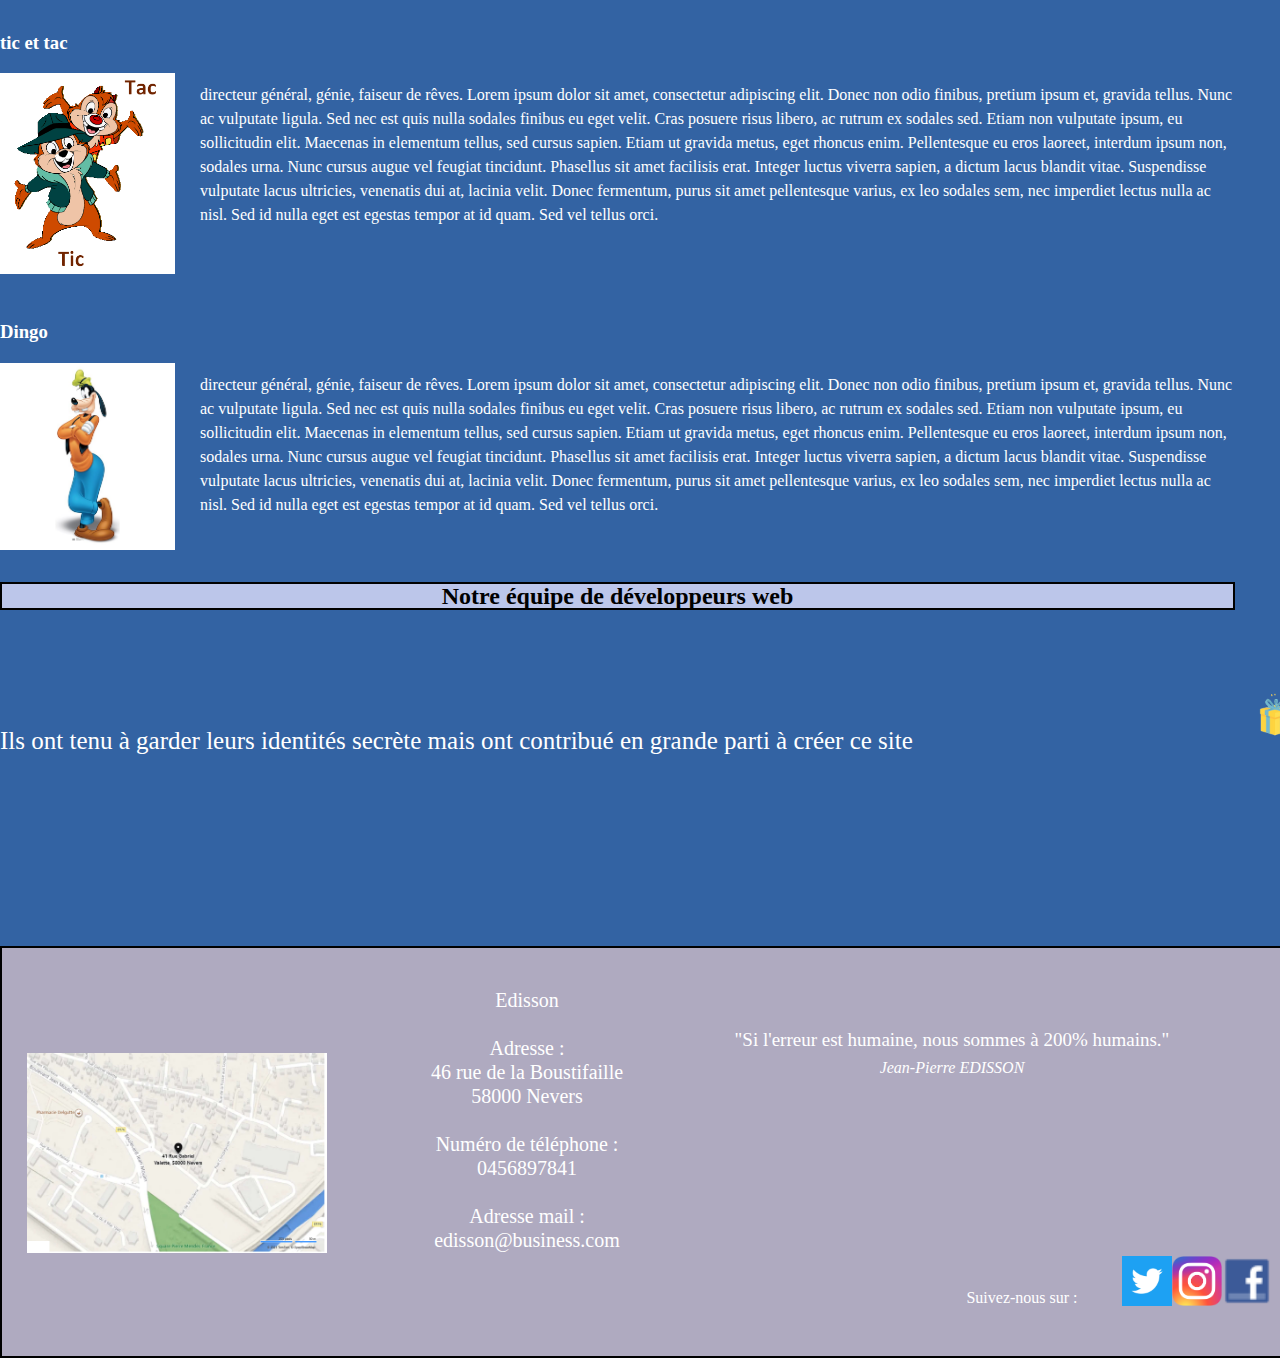
<file: equipe.html>
<!doctype html>
<html lang="fr" id="debut">
	<head>
		<meta charset="utf-8">
    <meta name="viewport" content="width=device-width, initial-scale=1">
		<link rel="stylesheet" type="text/css" href="css/styles.css">
    <link rel="icon" type="image/png" href="images/logo.png">
		<title>Edisson</title>
	</head>
	<body>
    <header>
      <a href="index.html"> <img class="logo" src="images/logo.png"></a>
      <nav class="lien">
        <a href="index.html">Accueil</a>
        <a href="produits.html">Nos produits</a>
        <a id="couleurmenuselect"  href="equipe.html">Notre équipe</a>
        <a href="emploi.html">Offre d'emploi</a>
        <a href="faq.html">FAQ</a>
        <a href="contact.html">Contact</a>
      </nav>
      <p class="nommenu">Notre équipe</p>      
		</header>
		
		<main id="mainc">
      <article>
        <div>
          <img id="arbre" src="images/arbre2.0.png" alt="arbre généalogique de l'entreprise">
        </div><br>
        <h2 class="trotinette">Notre entreprise, source de bonne relation</h2>
        <p>Lorem ipsum dolor sit amet, consectetur adipiscing elit. Donec non odio finibus, pretium ipsum et, gravida tellus. Nunc ac vulputate ligula. Sed nec est quis nulla sodales finibus eu eget velit. 
        Cras posuere risus libero, ac rutrum ex sodales sed. Etiam non vulputate ipsum, eu sollicitudin elit. Maecenas in elementum tellus, sed cursus sapien. Etiam ut gravida metus, eget rhoncus enim.
        Pellentesque eu eros laoreet, interdum ipsum non, sodales urna. Nunc cursus augue vel feugiat tincidunt.
        Phasellus sit amet facilisis erat. Integer luctus viverra sapien, a dictum lacus blandit vitae. Suspendisse vulputate lacus ultricies, venenatis dui at, lacinia velit. Donec fermentum, purus sit amet 
        pellentesque varius, ex leo sodales sem, nec imperdiet lectus nulla ac nisl. Sed id nulla eget est egestas tempor at id quam. Sed vel tellus orci. Donec iaculis tortor nec tortor luctus, eu ultricies 
        enim consequat. Maecenas efficitur dui sit amet porta luctus. Phasellus ultrices luctus ante a hendrerit. Sed in porttitor augue. Mauris sit amet porttitor turpis. Maecenas euismod ac ante vel 
        pretium. Duis eget vestibulum erat. Pellentesque bibendum eros orci, et placerat urna tincidunt et. Nullam volutpat turpis vitae sagittis interdum.
        Praesent rutrum mi sem, sit amet sodales leo mattis eu. Nam et tellus hendrerit, ornare elit eget, aliquet tortor. In consequat vestibulum odio nec luctus. Sed pulvinar sapien laoreet leo 
        hendrerit auctor. Mauris tincidunt mi et aliquet blandit. Pellentesque habitant morbi tristique senectus et netus et malesuada fames ac turpis egestas. Nunc ac congue massa.
        Sed fringilla neque ac cursus porta. Fusce at ultricies odio. Aliquam a pretium nisl, tincidunt tristique tellus. Nullam euismod metus vitae diam dictum, sit amet pellentesque urna pellentesque. 
        Ut eget laoreet lorem, vel porta risus. Integer malesuada congue ligula, at convallis dolor luctus in. Ut orci massa, tempus eget fringilla id, vehicula nec leo. Sed quis justo sed magna faucibus 
        volutpat. In aliquam erat lacus, sed ultricies mi lacinia ut. Etiam dictum, elit nec efficitur aliquam, lectus sem pretium eros, id cursus urna metus sed massa.
        Mauris euismod quam quis lectus laoreet, ac efficitur elit tristique. Phasellus in sapien purus. Ut sit amet est tempus magna pharetra semper. Donec sit amet purus eget enim interdum 
        consequat. Donec egestas elementum facilisis. Nunc condimentum ipsum quis nibh maximus, ut rutrum ex laoreet. Nam facilisis sagittis nisl ac aliquam. Donec malesuada urna eu enim 
        sollicitudin egestas. Ut vitae dapibus lorem.</p>
			  
				<h2 class="titrevelo"> Jean-Pierre Edisson</h2>
				<br>
        <div class="float-left">
          <img class="pic_eqp"  src="images/pdg.jfif" alt="notre PDG">
        </div>
				<p> directeur général, génie, faiseur de rêves. Lorem ipsum dolor sit amet, consectetur adipiscing elit. Donec non odio        finibus, pretium ipsum et, gravida tellus. Nunc ac vulputate ligula. 
        Sed nec est quis nulla sodales finibus eu eget velit. Cras posuere risus libero, ac rutrum ex sodales sed. Etiam non vulputate ipsum, eu 
        sollicitudin elit. Maecenas in elementum tellus, sed cursus sapien. Etiam ut gravida metus, eget rhoncus enim. Pellentesque eu eros laoreet, 
        interdum ipsum non, sodales urna. Nunc cursus augue vel feugiat tincidunt.
        Phasellus sit amet facilisis erat. Integer luctus viverra sapien, a dictum lacus blandit vitae. Suspendisse vulputate lacus ultricies, venenatis 
        dui at, lacinia velit. Donec fermentum, purus sit amet pellentesque varius, ex leo sodales sem, nec imperdiet lectus nulla ac nisl. Sed id nulla 
        eget est egestas tempor at id quam. Sed vel tellus orci. Donec iaculis tortor nec tortor luctus, eu ultricies enim consequat. Maecenas efficitur
        dui sit amet porta luctus. Phasellus ultrices luctus ante a hendrerit. Sed in porttitor augue. Mauris sit amet porttitor turpis. Maecenas 
        euismod ac ante vel pretium. Duis eget vestibulum erat. Pellentesque bibendum eros orci, et placerat urna tincidunt et. Nullam volutpat turpis
        vitae sagittis interdum.
        Praesent rutrum mi sem, sit amet sodales leo mattis eu. Nam et tellus hendrerit, ornare elit eget, aliquet tortor. In consequat vestibulum odio
        nec luctus. Sed pulvinar sapien laoreet leo hendrerit auctor. Mauris tincidunt mi et aliquet blandit. Pellentesque habitant morbi tristique 
        senectus et netus et malesuada fames ac turpis egestas. Nunc ac congue massa.
        Sed fringilla neque ac cursus porta. Fusce at ultricies odio. Aliquam a pretium nisl, tincidunt tristique tellus. Nullam euismod metus vitae 
        diam dictum, sit amet pellentesque urna pellentesque. Ut eget laoreet lorem, vel porta risus. Integer malesuada congue ligula, at convallis</p>
        <br>
        <h2 class="titrevelo"> Baltazar PICSOU</h2>
				<br>
        <div class="float-left">
          <img class="pic_eqp"  src="images/comptable.jfif" alt="notre expert comptable">
        </div>
        <p> Donec non odio finibus, pretium ipsum et, gravida tellus. Nunc ac vulputate ligula. 
        Sed nec est quis nulla sodales finibus eu eget velit. Cras posuere risus libero, ac rutrum ex sodales sed. Etiam non vulputate ipsum, eu 
        sollicitudin elit. Maecenas in elementum tellus, sed cursus sapien. Etiam ut gravida metus, eget rhoncus enim. Pellentesque eu eros laoreet, 
        interdum ipsum non, sodales urna. Nunc cursus augue vel feugiat tincidunt.
        Phasellus sit amet facilisis erat. Integer luctus viverra sapien, a dictum lacus blandit vitae. Suspendisse vulputate lacus ultricies, venenatis 
        dui at, lacinia velit. Donec fermentum, purus sit amet pellentesque varius, ex leo sodales sem, nec imperdiet lectus nulla ac nisl. Sed id nulla 
        eget est egestas tempor at id quam. Sed vel tellus orci. Donec iaculis tortor nec tortor luctus, eu ultricies enim consequat. Maecenas efficitur
        dui sit amet porta luctus. Phasellus ultrices luctus ante a hendrerit. Sed in porttitor augue. Mauris sit amet porttitor turpis. Maecenas 
        euismod ac ante vel pretium. Duis eget vestibulum erat. Pellentesque bibendum eros orci, et placerat urna tincidunt et. Nullam volutpat turpis
        vitae sagittis interdum.
        Praesent rutrum mi sem, sit amet sodales leo mattis eu. Nam et tellus hendrerit, ornare elit eget, aliquet tortor. In consequat vestibulum odio
        nec luctus. Sed pulvinar sapien laoreet leo hendrerit auctor. Mauris tincidunt mi et aliquet blandit. Pellentesque habitant morbi tristique 
        senectus et netus et malesuada fames ac turpis egestas. Nunc ac congue massa.
        Sed fringilla neque ac cursus porta. Fusce at ultricies odio. Aliquam a pretium nisl, tincidunt tristique tellus. Nullam euismod metus vitae 
        diam dictum, sit amet pellentesque urna pellentesque.
        </p>
        <br>
        <br>
        <h2 class="titrevelo"> Nos Mécaniciens</h2>
				<br>
        <div>
          <h3 class="pair"> BOB</h3>
          <div class="float-left">
            <img class="pic_eqp"  src="images/bob.png" alt="image de Bob">
          </div>
          <p> Praesent rutrum mi sem, sit amet sodales leo mattis eu. Nam et tellus hendrerit, ornare elit eget, aliquet tortor. In consequat vestibulum odio
          nec luctus. Sed pulvinar sapien laoreet leo hendrerit auctor. Mauris tincidunt mi et aliquet blandit. Pellentesque habitant morbi tristique 
          senectus et netus et malesuada fames ac turpis egestas. Nunc ac congue massa.
          Sed fringilla neque ac cursus porta. Fusce at ultricies odio. Aliquam a pretium nisl, tincidunt tristique tellus. Nullam euismod metus vitae 
          diam dictum, sit amet pellentesque urna pellentesque.</p>
        </div>
        <br><br>
        <br><br>
        <br><br> <br><br>
        <br><br>
        <br><br>
        <div>
         <h3 class="pair"> Diego</h3>
          <div class="float-left">
          <img class="pic_eqp"  src="images/Diego.png" alt="un de nos Mécaniciens">
         </div>
          <p> Praesent rutrum mi sem, sit amet sodales leo mattis eu. Nam et tellus hendrerit, ornare elit eget, aliquet tortor. In consequat vestibulum odio
          nec luctus. Sed pulvinar sapien laoreet leo hendrerit auctor. Mauris tincidunt mi et aliquet blandit. Pellentesque habitant morbi tristique 
          senectus et netus et malesuada fames ac turpis egestas. Nunc ac congue massa.
          Sed fringilla neque ac cursus porta. Fusce at ultricies odio. Aliquam a pretium nisl, tincidunt tristique tellus. Nullam euismod metus vitae 
          diam dictum, sit amet pellentesque urna pellentesque.</p>
        </div>
        <br><br>
        <br><br>
        <br><br> <br><br>
        <br><br>
        <br><br>
        <div>
         <h3 class="pair"> Dora</h3>
          <div class="float-left">
          <img class="pic_eqp"  src="images/dora.png" alt="un autre mécanicien">
         </div>
          <p> Praesent rutrum mi sem, sit amet sodales leo mattis eu. Nam et tellus hendrerit, ornare elit eget, aliquet tortor. In consequat vestibulum odio
          nec luctus. Sed pulvinar sapien laoreet leo hendrerit auctor. Mauris tincidunt mi et aliquet blandit. Pellentesque habitant morbi tristique 
          senectus et netus et malesuada fames ac turpis egestas. Nunc ac congue massa.
          Sed fringilla neque ac cursus porta. Fusce at ultricies odio. Aliquam a pretium nisl, tincidunt tristique tellus. Nullam euismod metus vitae 
          diam dictum, sit amet pellentesque urna pellentesque.</p>
        </div>
         <br><br>
        <br><br>
        <br><br> <br><br>

        
         <h2 class="titrevelo"> Notre équipe d'avocat</h2>
				
        <div id="avocats_equipe">
          <br>
          <div>
            <img src="images/avocats.jfif" alt="nos avocats">
          </div>
          <p>Ils sont 20!</p>
          <br>
          <br>
        </div>
        <br>
        <h2 class="titrevelo">Nos programmeurs</h2>
				<br>
        <h3 class="pair"> Babouche</h3>
        <div class="float-left">
          <img class="pic_eqp"  src="images/babouche.jfif" alt="un de nos programmeurs">
        </div>
				<p> directeur général, génie, faiseur de rêves. Lorem ipsum dolor sit amet, consectetur adipiscing elit. Donec non odio        finibus, pretium ipsum et, gravida tellus. Nunc ac vulputate ligula. 
        Sed nec est quis nulla sodales finibus eu eget velit. Cras posuere risus libero, ac rutrum ex sodales sed. Etiam non vulputate ipsum, eu 
        sollicitudin elit. Maecenas in elementum tellus, sed cursus sapien. Etiam ut gravida metus, eget rhoncus enim. Pellentesque eu eros laoreet, 
        interdum ipsum non, sodales urna. Nunc cursus augue vel feugiat tincidunt.
        Phasellus sit amet facilisis erat. Integer luctus viverra sapien, a dictum lacus blandit vitae. Suspendisse vulputate lacus ultricies, venenatis 
        dui at, lacinia velit. Donec fermentum, purus sit amet pellentesque varius, ex leo sodales sem, nec imperdiet lectus nulla ac nisl. Sed id nulla 
        eget est egestas tempor at id quam. Sed vel tellus orci. </p>
        <br>
        <br>
        <h3 class="pair"> Flipper</h3>
        <div class="float-left">
          <img class="pic_eqp"  src="images/flipper.jpg" alt="un autre nos programmeurs">
        </div>
				<p> directeur général, génie, faiseur de rêves. Lorem ipsum dolor sit amet, consectetur adipiscing elit. Donec non odio        finibus, pretium ipsum et, gravida tellus. Nunc ac vulputate ligula. 
        Sed nec est quis nulla sodales finibus eu eget velit. Cras posuere risus libero, ac rutrum ex sodales sed. Etiam non vulputate ipsum, eu 
        sollicitudin elit. Maecenas in elementum tellus, sed cursus sapien. Etiam ut gravida metus, eget rhoncus enim. Pellentesque eu eros laoreet, 
        interdum ipsum non, sodales urna. Nunc cursus augue vel feugiat tincidunt.
        Phasellus sit amet facilisis erat. Integer luctus viverra sapien, a dictum lacus blandit vitae. Suspendisse vulputate lacus ultricies, venenatis 
        dui at, lacinia velit. Donec fermentum, purus sit amet pellentesque varius, ex leo sodales sem, nec imperdiet lectus nulla ac nisl. Sed id nulla 
        eget est egestas tempor at id quam. Sed vel tellus orci. </p>
        <br>
        <h3 class="pair"> tic et tac</h3>
        <div class="float-left">
          <img class="pic_eqp"  src="images/tic&tac.png" alt="nos jumeau programmeurs">
        </div>
				<p> directeur général, génie, faiseur de rêves. Lorem ipsum dolor sit amet, consectetur adipiscing elit. Donec non odio        finibus, pretium ipsum et, gravida tellus. Nunc ac vulputate ligula. 
        Sed nec est quis nulla sodales finibus eu eget velit. Cras posuere risus libero, ac rutrum ex sodales sed. Etiam non vulputate ipsum, eu 
        sollicitudin elit. Maecenas in elementum tellus, sed cursus sapien. Etiam ut gravida metus, eget rhoncus enim. Pellentesque eu eros laoreet, 
        interdum ipsum non, sodales urna. Nunc cursus augue vel feugiat tincidunt.
        Phasellus sit amet facilisis erat. Integer luctus viverra sapien, a dictum lacus blandit vitae. Suspendisse vulputate lacus ultricies, venenatis 
        dui at, lacinia velit. Donec fermentum, purus sit amet pellentesque varius, ex leo sodales sem, nec imperdiet lectus nulla ac nisl. Sed id nulla 
        eget est egestas tempor at id quam. Sed vel tellus orci. </p>
        <br>
         <br>
        <h3 class="pair"> Dingo</h3>
        <div class="float-left">
          <img class="pic_eqp"  src="images/dingo.jpg" alt="un autre nos programmeurs">
        </div>
				<p> directeur général, génie, faiseur de rêves. Lorem ipsum dolor sit amet, consectetur adipiscing elit. Donec non odio        finibus, pretium ipsum et, gravida tellus. Nunc ac vulputate ligula. 
        Sed nec est quis nulla sodales finibus eu eget velit. Cras posuere risus libero, ac rutrum ex sodales sed. Etiam non vulputate ipsum, eu 
        sollicitudin elit. Maecenas in elementum tellus, sed cursus sapien. Etiam ut gravida metus, eget rhoncus enim. Pellentesque eu eros laoreet, 
        interdum ipsum non, sodales urna. Nunc cursus augue vel feugiat tincidunt.
        Phasellus sit amet facilisis erat. Integer luctus viverra sapien, a dictum lacus blandit vitae. Suspendisse vulputate lacus ultricies, venenatis 
        dui at, lacinia velit. Donec fermentum, purus sit amet pellentesque varius, ex leo sodales sem, nec imperdiet lectus nulla ac nisl. Sed id nulla 
        eget est egestas tempor at id quam. Sed vel tellus orci. </p>
        <br>
        
         <h2 class="titrevelo"> Notre équipe de développeurs web</h2>
				
        <div id="dev_webtxt">
          <br>
          <p>Ils ont tenu à garder leurs identités secrète mais ont contribué en grande parti à créer ce site</p>
          <br>
          <br>
        </div>
      </article><br>

      <aside>
        <a href="surprise1.html">
          <img id="cadeau1" src="images/cadeau1.gif" alt="image cadeau">
        </a>

        <a href="surprise2.html">
          <img id="cadeau2" src="images/cadeau2.gif" alt="image cadeau">
        </a>

      </aside>
			
		</main>
		
		<footer>
      <img id="map" src="images/map.png" alt="adresse de l'entreprise">
      <p style="display:block;"  id="info">Edisson<br><br>
        Adresse :<br>
        46 rue de la Boustifaille <br>
        58000 Nevers <br><br>
        Numéro de téléphone :<br> 
        0456897841 <br><br>
        Adresse mail :<br>
        edisson@business.com
      </p>
      <blockquote><p id="citation">"Si l'erreur est humaine, nous sommes à 200% humains."</p><br>
      <cite> Jean-Pierre EDISSON</cite><br>
      </blockquote>
      <p id="reseaux">	Suivez-nous sur : </p><a href="https://fr-fr.facebook.com/"><img class="rsx" src="images/facebook.png" alt="lien vers facebook"></a>
      <a href="https://www.instagram.com/?hl=fr"><img class="rsx" src="images/instagram.png" alt="lien vers instagram"></a>
      <a href="https://twitter.com/?lang=fr"><img class="rsx" src="images/twitter.jpg" alt="lien vers twitter"></a>
      </p>
		</footer>
	</body>
</html>
</file>
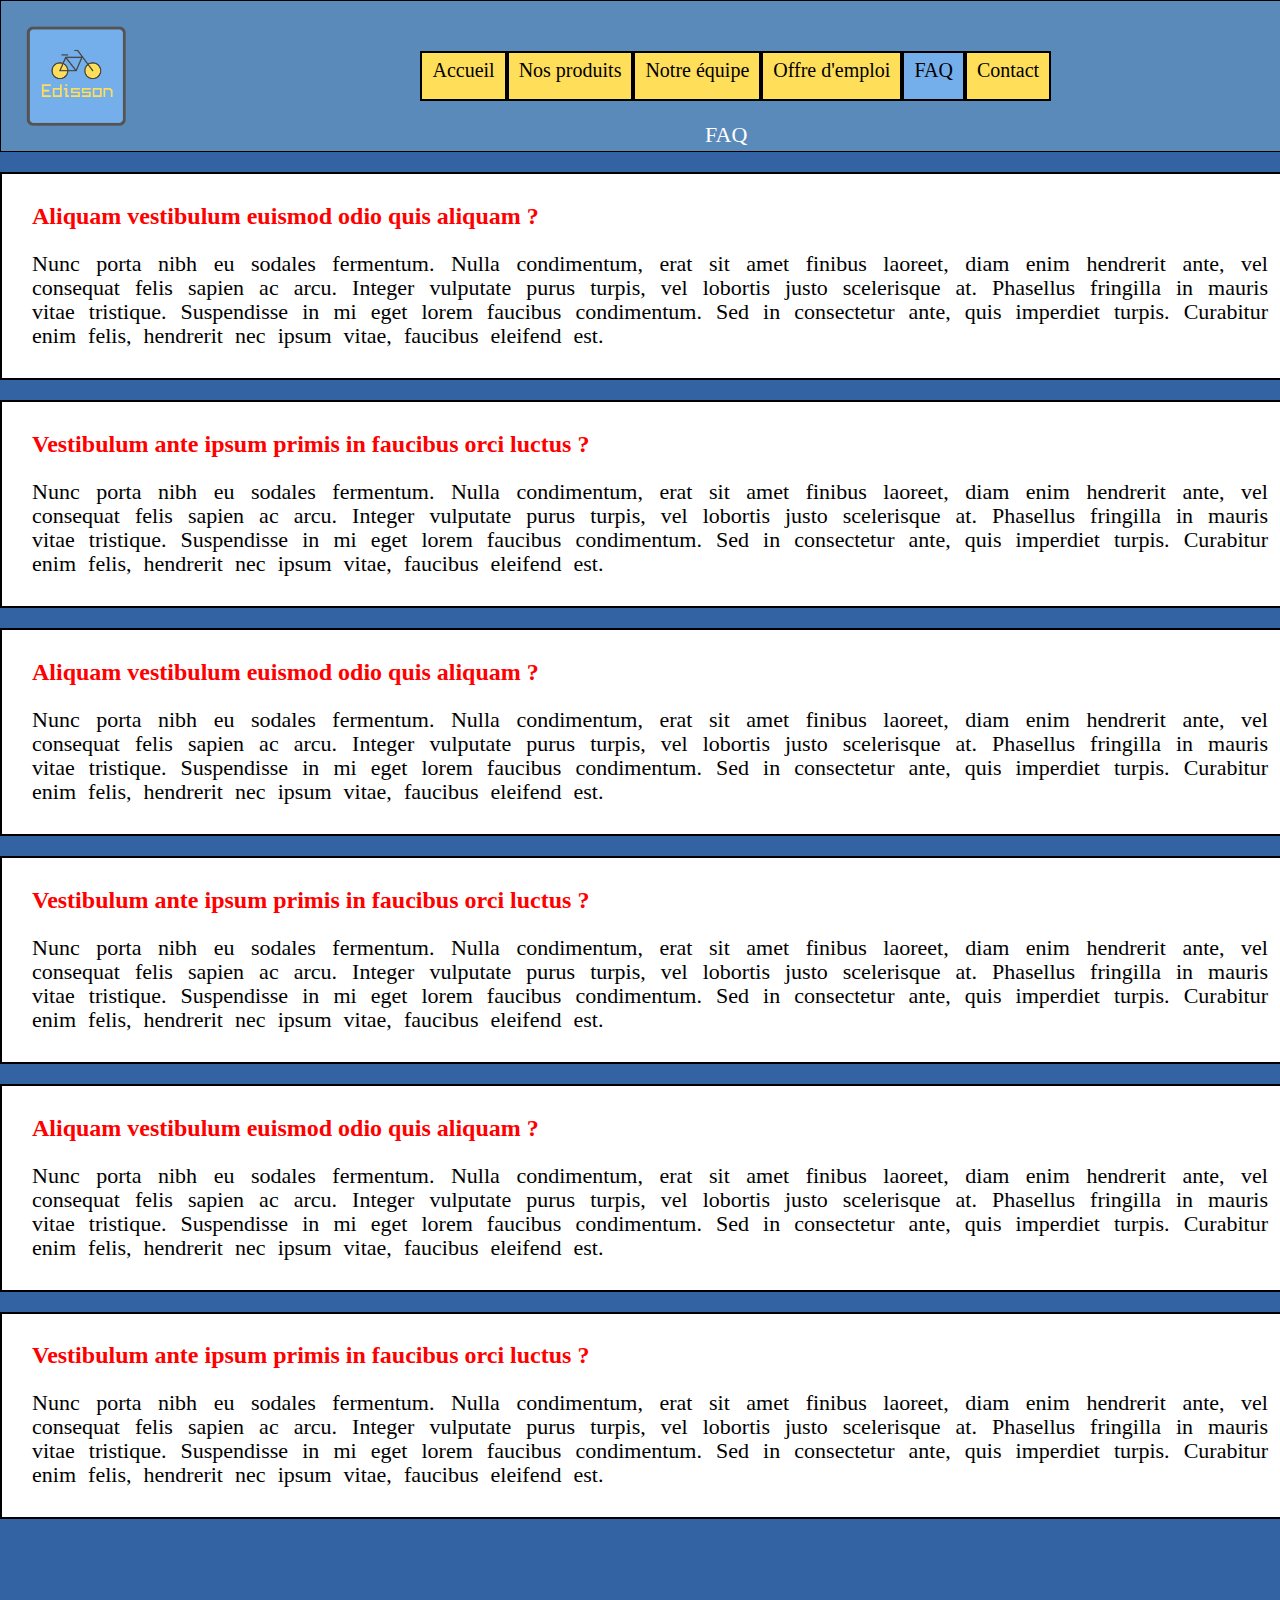
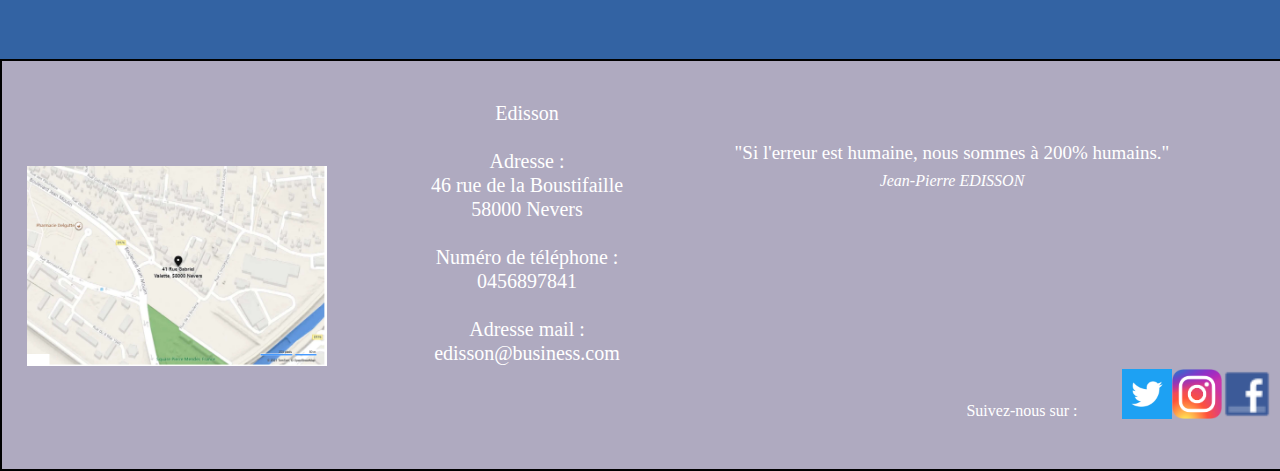
<file: faq.html>
<!doctype html>
<html lang="fr" id="debut">
	<head>
		<meta charset="utf-8">
    <meta name="viewport" content="width=device-width, initial-scale=1">
		<link rel="stylesheet" type="text/css" href="css/styles.css">
    <link rel="icon" type="image/png" href="images/logo.png">
		<title>Edisson</title>
	</head>

	<body>
		<header>
      <a href="index.html"> <img class="logo" src="images/logo.png"></a>
      <nav class="lien">
        <a href="index.html">Accueil</a>
        <a href="produits.html">Nos produits</a>
        <a href="equipe.html">Notre équipe</a>
        <a href="emploi.html">Offre d'emploi</a>
        <a id="couleurmenuselect"  href="faq.html">FAQ</a>
        <a href="contact.html">Contact</a>
      </nav>
      <p class="nommenu">FAQ</p>
		</header>

    <main>
      <div class="faqfond">
        <h2  class="faqcouleur"> Aliquam vestibulum euismod odio quis aliquam ?</h2>
        <p class="para" >
          Nunc porta nibh eu sodales fermentum. Nulla condimentum, erat sit amet finibus laoreet, diam enim hendrerit ante, vel consequat felis sapien ac arcu. Integer vulputate purus turpis, vel lobortis justo scelerisque at. Phasellus fringilla in mauris vitae tristique. Suspendisse in mi eget lorem faucibus condimentum. Sed in consectetur ante, quis imperdiet turpis. Curabitur enim felis, hendrerit nec ipsum vitae, faucibus eleifend est.
        </p>
      </div>

      <div class="faqfond">
        <h2  class="faqcouleur"> Vestibulum ante ipsum primis in faucibus orci luctus ?</h2>
        <p class="para" >
          Nunc porta nibh eu sodales fermentum. Nulla condimentum, erat sit amet finibus laoreet, diam enim hendrerit ante, vel consequat felis sapien ac arcu. Integer vulputate purus turpis, vel lobortis justo scelerisque at. Phasellus fringilla in mauris vitae tristique. Suspendisse in mi eget lorem faucibus condimentum. Sed in consectetur ante, quis imperdiet turpis. Curabitur enim felis, hendrerit nec ipsum vitae, faucibus eleifend est.
        </p>
      </div>

      <div class="faqfond">
        <h2  class="faqcouleur"> Aliquam vestibulum euismod odio quis aliquam ?</h2>
        <p class="para" >
          Nunc porta nibh eu sodales fermentum. Nulla condimentum, erat sit amet finibus laoreet, diam enim hendrerit ante, vel consequat felis sapien ac arcu. Integer vulputate purus turpis, vel lobortis justo scelerisque at. Phasellus fringilla in mauris vitae tristique. Suspendisse in mi eget lorem faucibus condimentum. Sed in consectetur ante, quis imperdiet turpis. Curabitur enim felis, hendrerit nec ipsum vitae, faucibus eleifend est.
        </p>
      </div>

      <div class="faqfond">
        <h2  class="faqcouleur"> Vestibulum ante ipsum primis in faucibus orci luctus ?</h2>
        <p class="para" >
          Nunc porta nibh eu sodales fermentum. Nulla condimentum, erat sit amet finibus laoreet, diam enim hendrerit ante, vel consequat felis sapien ac arcu. Integer vulputate purus turpis, vel lobortis justo scelerisque at. Phasellus fringilla in mauris vitae tristique. Suspendisse in mi eget lorem faucibus condimentum. Sed in consectetur ante, quis imperdiet turpis. Curabitur enim felis, hendrerit nec ipsum vitae, faucibus eleifend est.
        </p>
      </div>

      <div class="faqfond">
        <h2  class="faqcouleur"> Aliquam vestibulum euismod odio quis aliquam ?</h2>
        <p class="para" >
          Nunc porta nibh eu sodales fermentum. Nulla condimentum, erat sit amet finibus laoreet, diam enim hendrerit ante, vel consequat felis sapien ac arcu. Integer vulputate purus turpis, vel lobortis justo scelerisque at. Phasellus fringilla in mauris vitae tristique. Suspendisse in mi eget lorem faucibus condimentum. Sed in consectetur ante, quis imperdiet turpis. Curabitur enim felis, hendrerit nec ipsum vitae, faucibus eleifend est.
        </p>
      </div>

      <div class="faqfond">
        <h2  class="faqcouleur"> Vestibulum ante ipsum primis in faucibus orci luctus ?</h2>
        <p class="para" >
          Nunc porta nibh eu sodales fermentum. Nulla condimentum, erat sit amet finibus laoreet, diam enim hendrerit ante, vel consequat felis sapien ac arcu. Integer vulputate purus turpis, vel lobortis justo scelerisque at. Phasellus fringilla in mauris vitae tristique. Suspendisse in mi eget lorem faucibus condimentum. Sed in consectetur ante, quis imperdiet turpis. Curabitur enim felis, hendrerit nec ipsum vitae, faucibus eleifend est.
        </p>
      </div>
    </main>
		<footer>
      <img id="map" src="images/map.png" alt="adresse de l'entreprise">
      <p style="display:block;"  id="info">Edisson<br><br>
        Adresse :<br>
        46 rue de la Boustifaille <br>
        58000 Nevers <br><br>
        Numéro de téléphone :<br> 
        0456897841 <br><br>
        Adresse mail :<br>
        edisson@business.com
      </p>
      <blockquote><p id="citation">"Si l'erreur est humaine, nous sommes à 200% humains."</p><br>
      <cite> Jean-Pierre EDISSON</cite><br>
      </blockquote>
      <p id="reseaux">	Suivez-nous sur : </p><a href="https://fr-fr.facebook.com/"><img class="rsx" src="images/facebook.png" alt="lien vers facebook"></a>
      <a href="https://www.instagram.com/?hl=fr"><img class="rsx" src="images/instagram.png" alt="lien vers instagram"></a>
      <a href="https://twitter.com/?lang=fr"><img class="rsx" src="images/twitter.jpg" alt="lien vers twitter"></a>
      </p>
		</footer>
	</body>
</html>
</file>
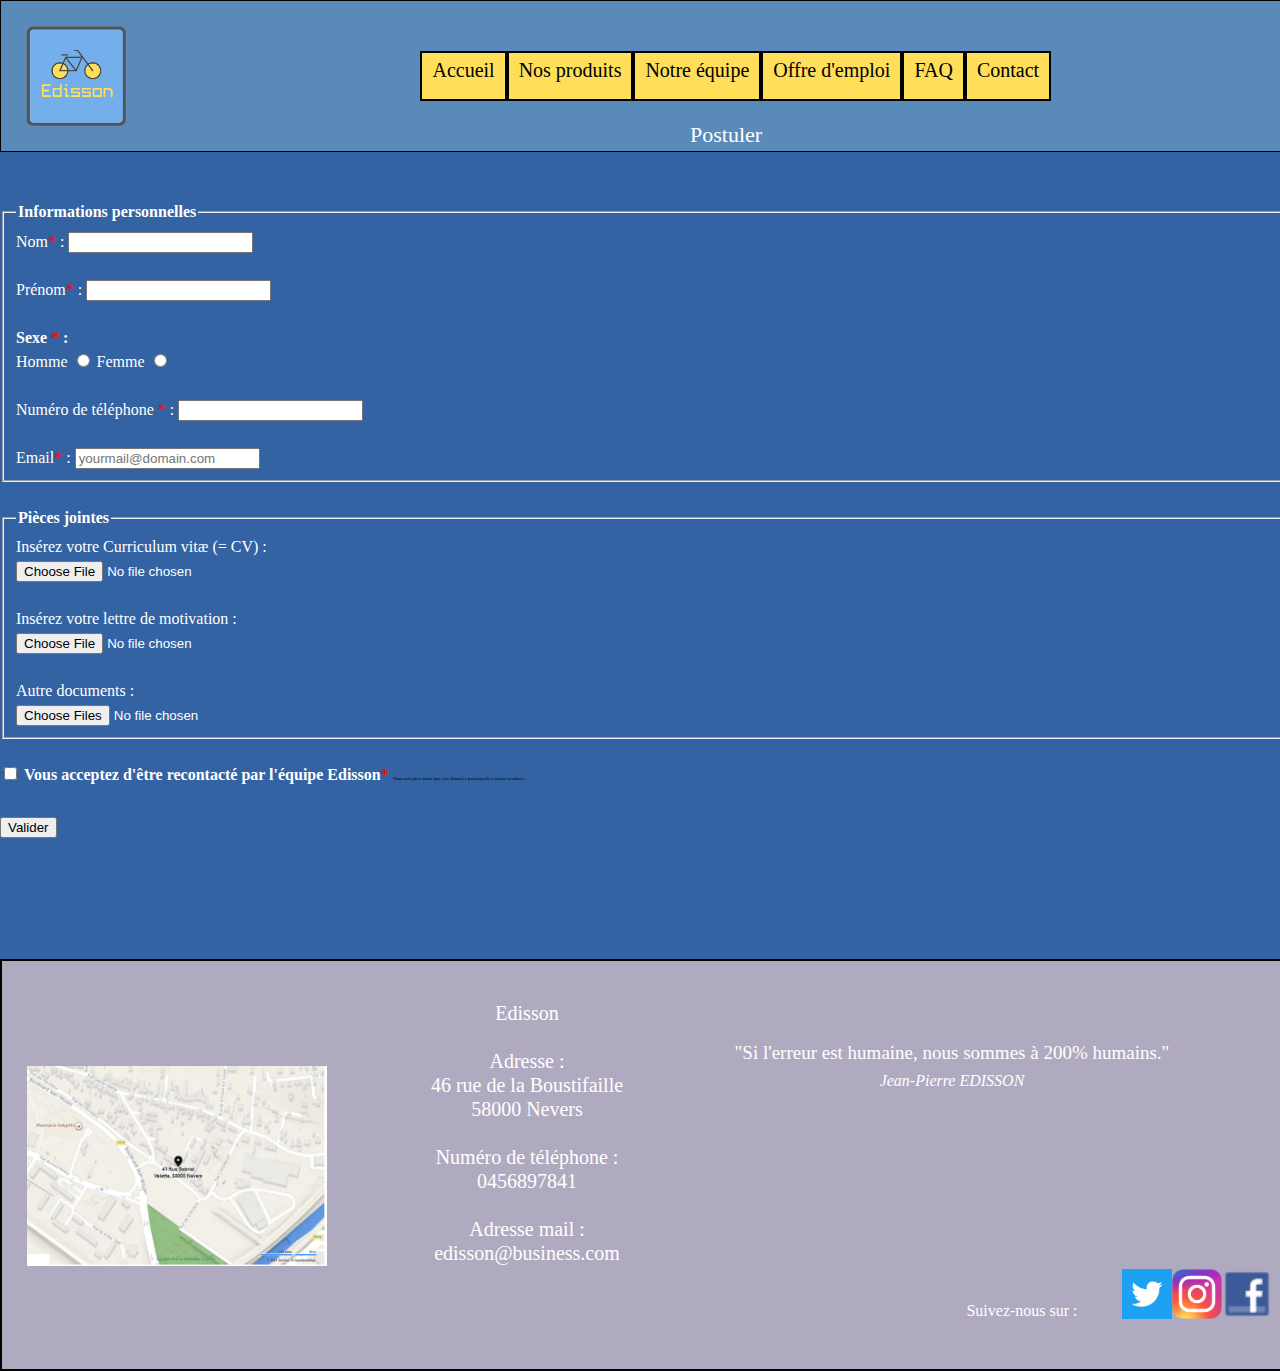
<file: postuler.html>
<!doctype html>
<html lang="fr" id="debut">
	<head>
		<meta charset="utf-8">
		<link rel="stylesheet" type="text/css" href="css/styles.css">
    <link rel="icon" type="image/png" href="images/logo.png">
		<title>Edisson</title>
	</head>
	<body>
		<header>
      <a href="index.html"> <img class="logo" src="images/logo.png"></a>
      <nav class="lien">
        <a href="index.html">Accueil</a>
        <a href="produits.html">Nos produits</a>
        <a href="equipe.html">Notre équipe</a>
        <a href="emploi.html">Offre d'emploi</a>
        <a href="faq.html">FAQ</a>
        <a href="contact.html">Contact</a>
      </nav>
      <p class="nommenu">Postuler</p>
		</header>
    <main>
      <br>
      <br>
      <form action="sendToEdissonServer.php" method="post">
      <div>
        <fieldset>
          <legend><strong>Informations personnelles</strong></legend>
          <div>
            <label for="surname">Nom<span class="obligatoire">*</span> : </label>
            <input id="surname" name="uname" type="text" required>
          </div>
          <br>

          <div>
            <label for="firstname">Prénom<span class="obligatoire">*</span> : </label>
            <input id="firstname" name="fname" type="text" required>
          </div>
          <br>

          <label><strong>Sexe <span class="obligatoire">*</span> : </strong></label>
          <div>
            <label for="homme">Homme</label>
            <input id="homme" name="sexe" value="h" type="radio" required>
            <label for="femme">Femme</label>
            <input id="femme" name="sexe" value="f" type="radio" required>
          </div>
          <br>

          <div>
            <label for="phone">Numéro de téléphone <span class="obligatoire">*</span> : </label>
            <!--<input type="tel" id="phone" name="phone" pattern="0[1-9](\.\d{2}){4}" required>-->
            <input type="tel" id="phone" name="phone" pattern="[0-9]{10}" required>
          </div>
          <br>
          <div>
            <label for="adr_email">Email<span class="obligatoire">*</span> : </label>
            <input id="adr_email" name="adr_email" type="email" placeholder="yourmail@domain.com" required>
				  </div>
        </fieldset>
        <br>
        <fieldset>
          <legend><strong>Pièces jointes</strong></legend>
          <div>
            <label for="cv">Insérez votre Curriculum vitæ (= CV) :</label>
            <br>
            <input type="file" id="file" name="file">
          </div>
          <br>
          <div>
            <label for="lm">Insérez votre lettre de motivation :</label>
            <br>
            <input type="file" id="docpicker" accept=".doc,.docx,application/msword,application/vnd.openxmlformats-officedocument.wordprocessingml.document,pdf">
          </div>
          <br>
          <div>
            <label for="autre">Autre documents :</label>
            <br>
            <input type="file" id="file" name="file" multiple>
          </div>
        </fieldset>
        <br>
        <div>
            <input id="conditions" name="conditions" type="checkbox" required>
            <label for="conditions"><strong>Vous acceptez d'être recontacté par l'équipe Edisson<span class="obligatoire">*</span></strong>
            <span id="mention">Vous acceptez aussi que vos données personnelles soient vendues.</span></label>
        </div>
      </div>
      <br>
      <input type="submit" value="Valider">
		  </form>
      </form>

    </main>
		<footer>
      <img id="map" src="images/map.png" alt="adresse de l'entreprise">
      <p style="display:block;"  id="info">Edisson<br><br>
        Adresse :<br>
        46 rue de la Boustifaille <br>
        58000 Nevers <br><br>
        Numéro de téléphone :<br> 
        0456897841 <br><br>
        Adresse mail :<br>
        edisson@business.com
      </p>
      <blockquote><p id="citation">"Si l'erreur est humaine, nous sommes à 200% humains."</p><br>
      <cite> Jean-Pierre EDISSON</cite><br>
      </blockquote>
      <p id="reseaux">	Suivez-nous sur : </p><a href="https://fr-fr.facebook.com/"><img class="rsx" src="images/facebook.png" alt="lien vers facebook"></a>
      <a href="https://www.instagram.com/?hl=fr"><img class="rsx" src="images/instagram.png" alt="lien vers instagram"></a>
      <a href="https://twitter.com/?lang=fr"><img class="rsx" src="images/twitter.jpg" alt="lien vers twitter"></a>
      </p>
		</footer>
	<body>
</file>
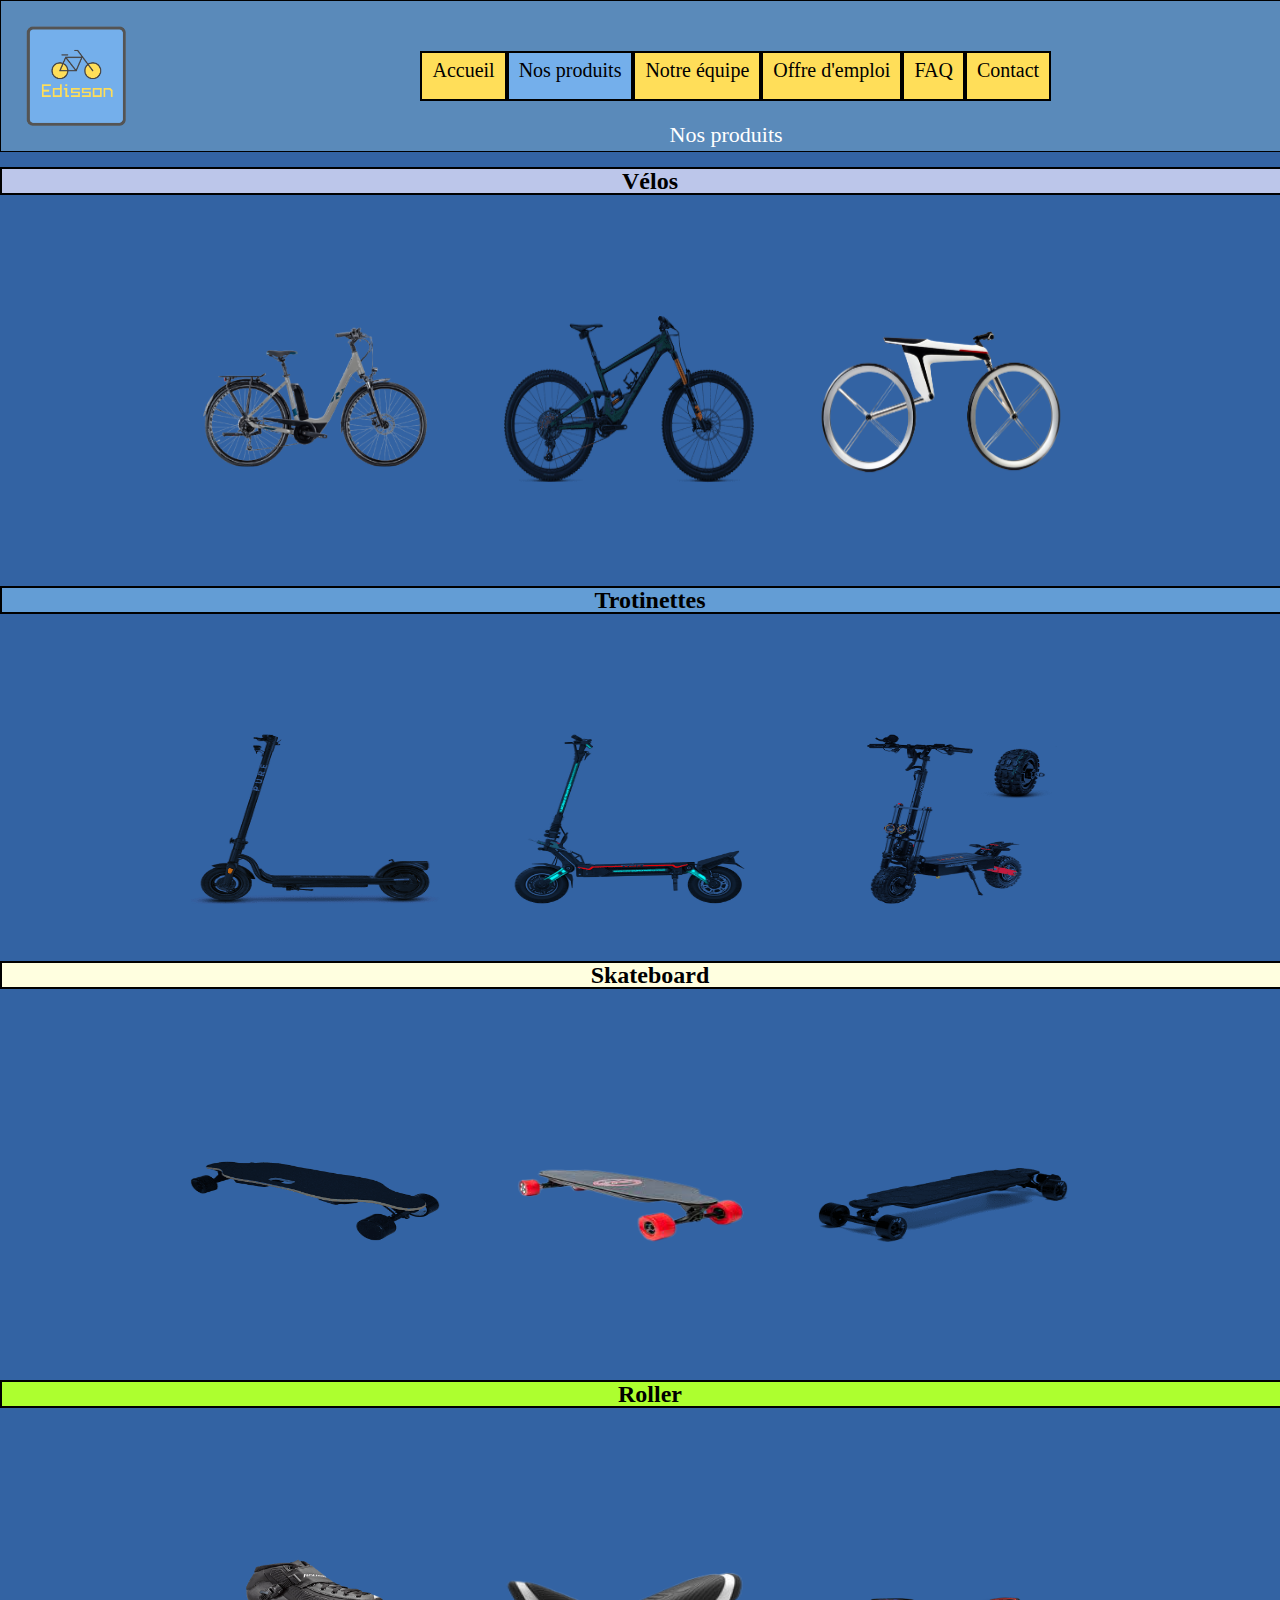
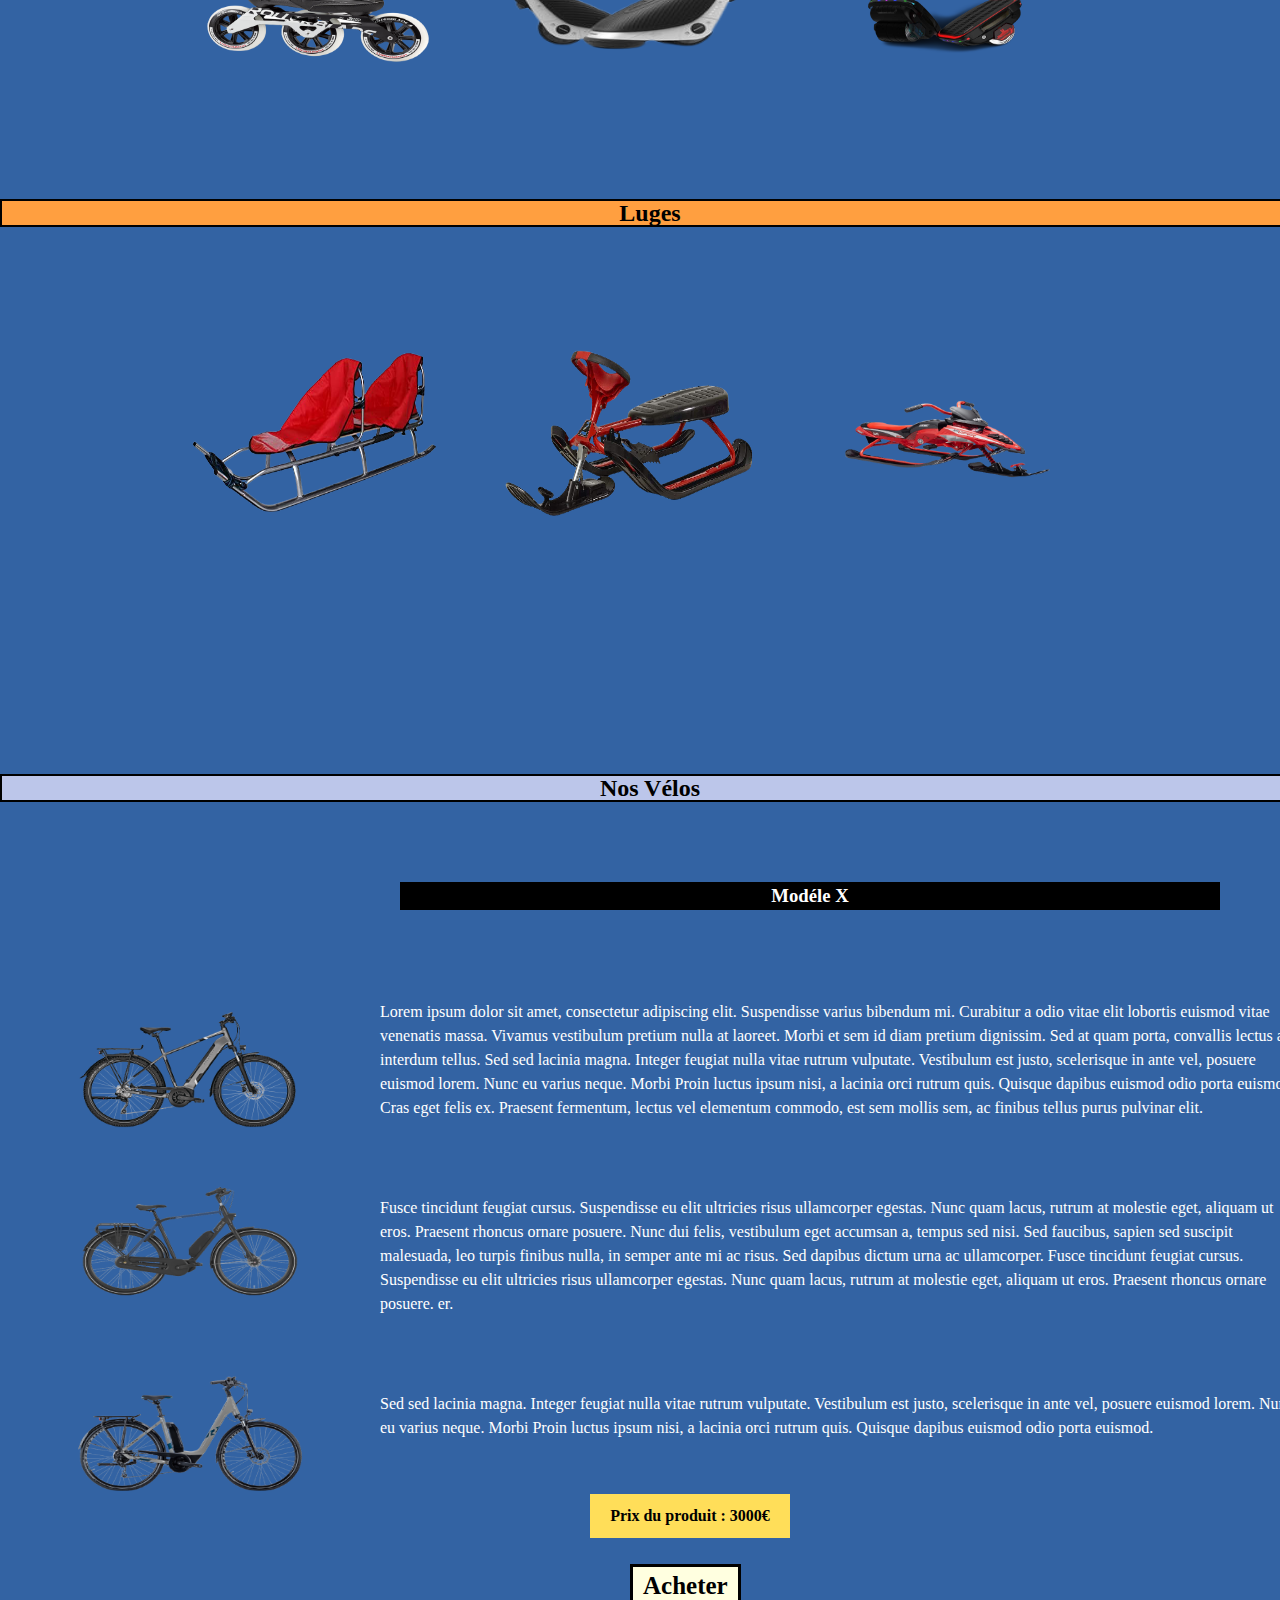
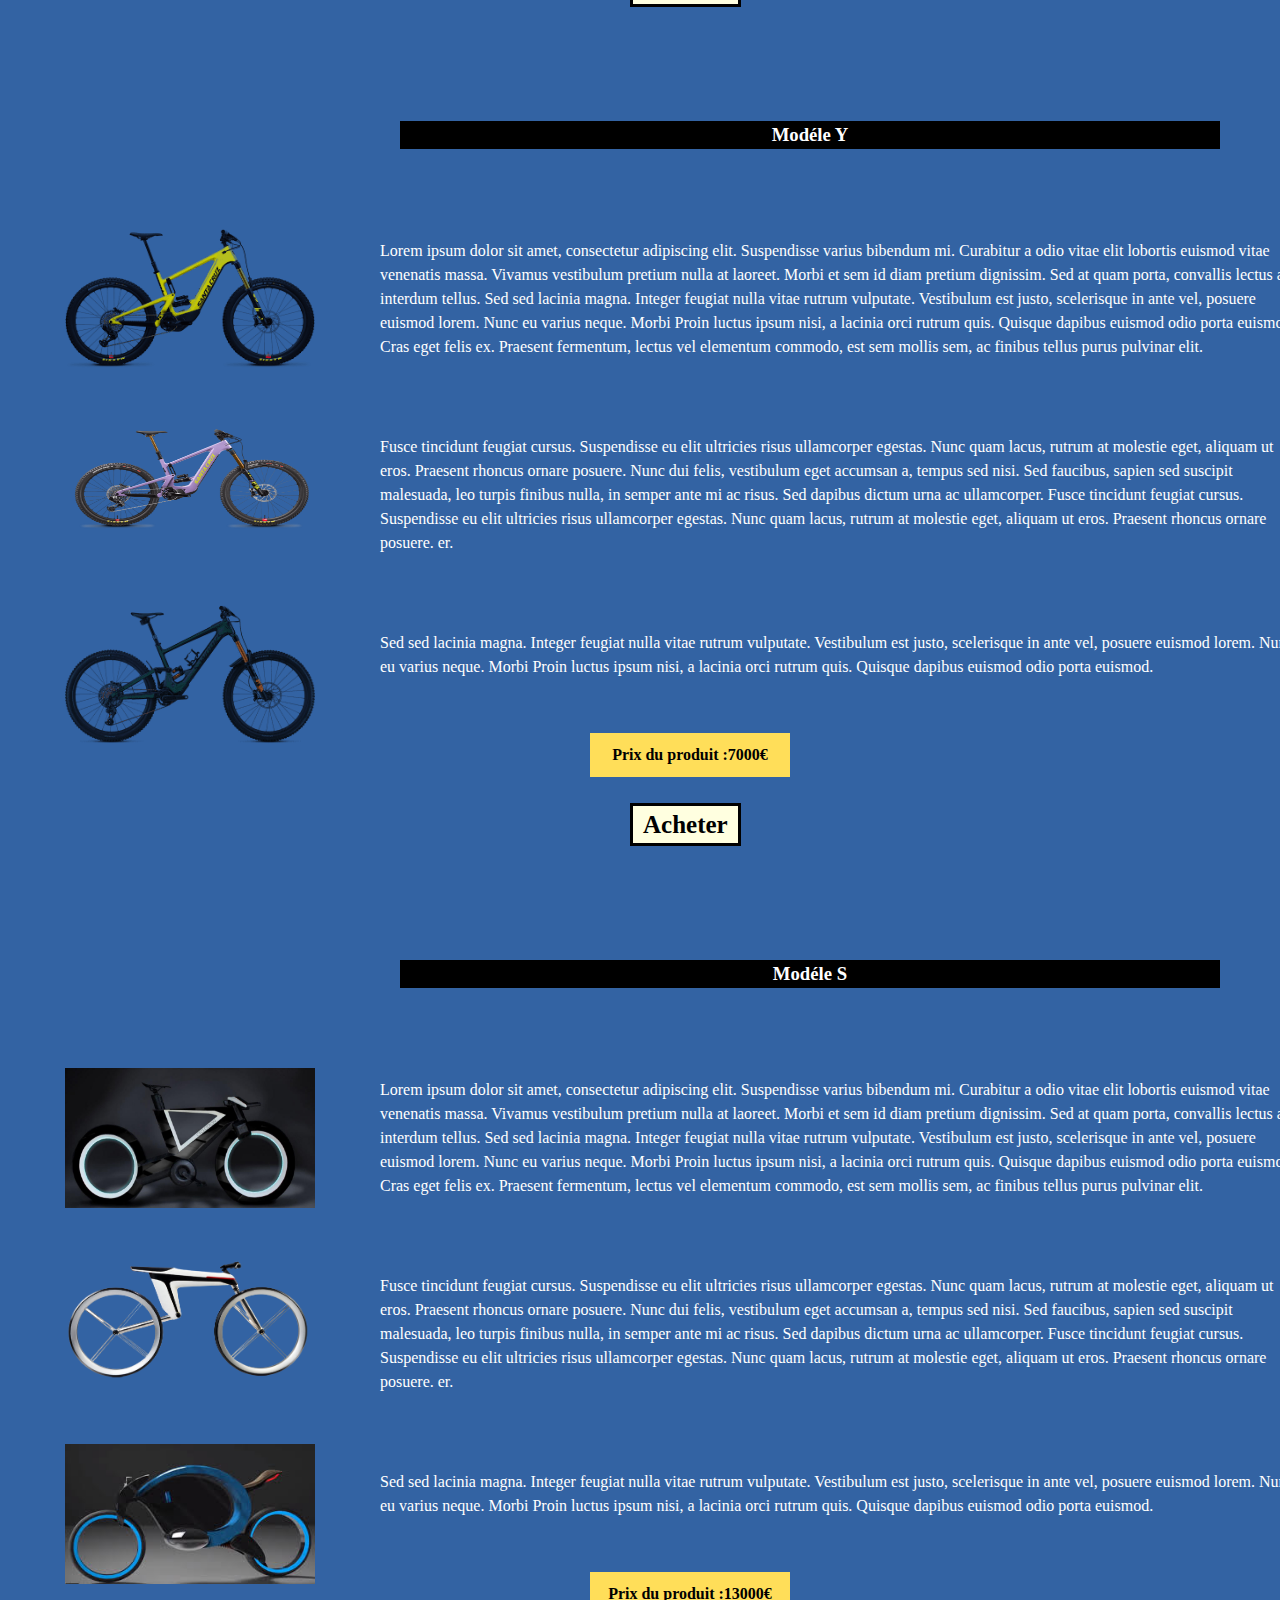
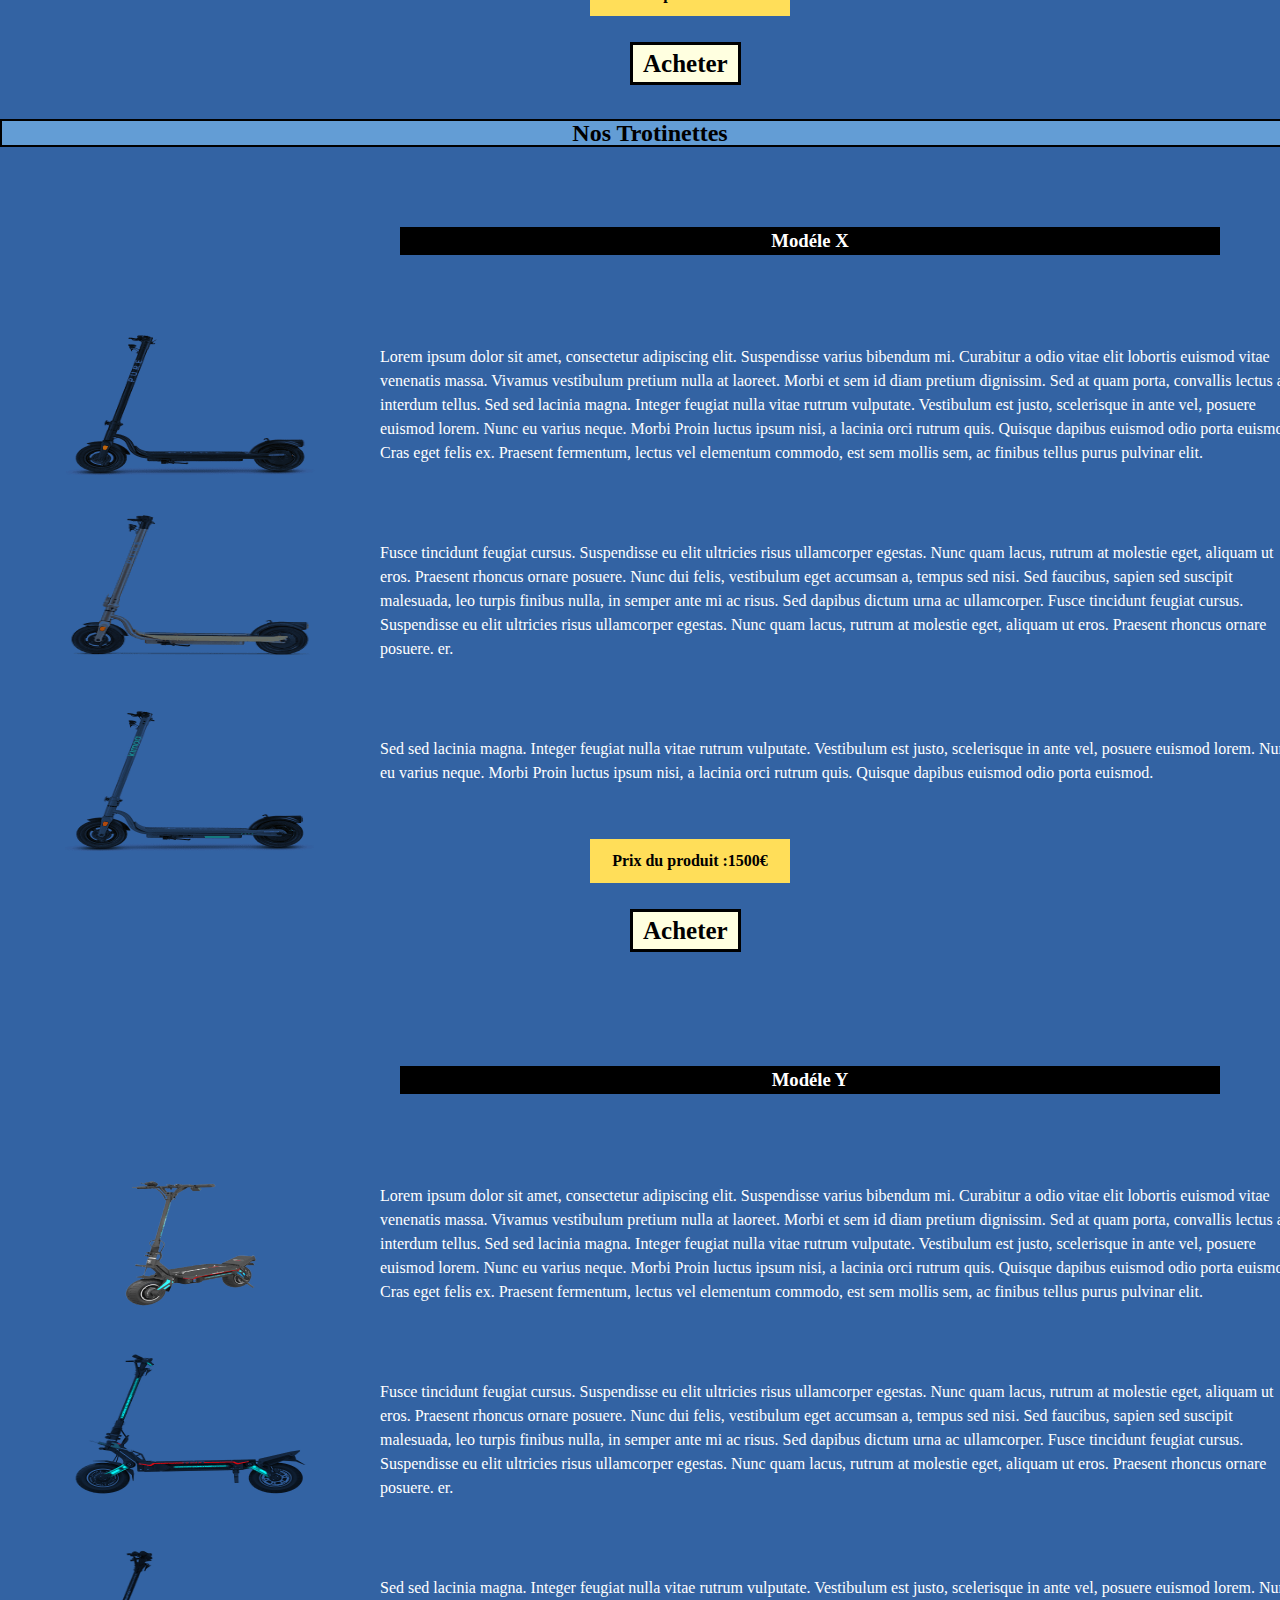
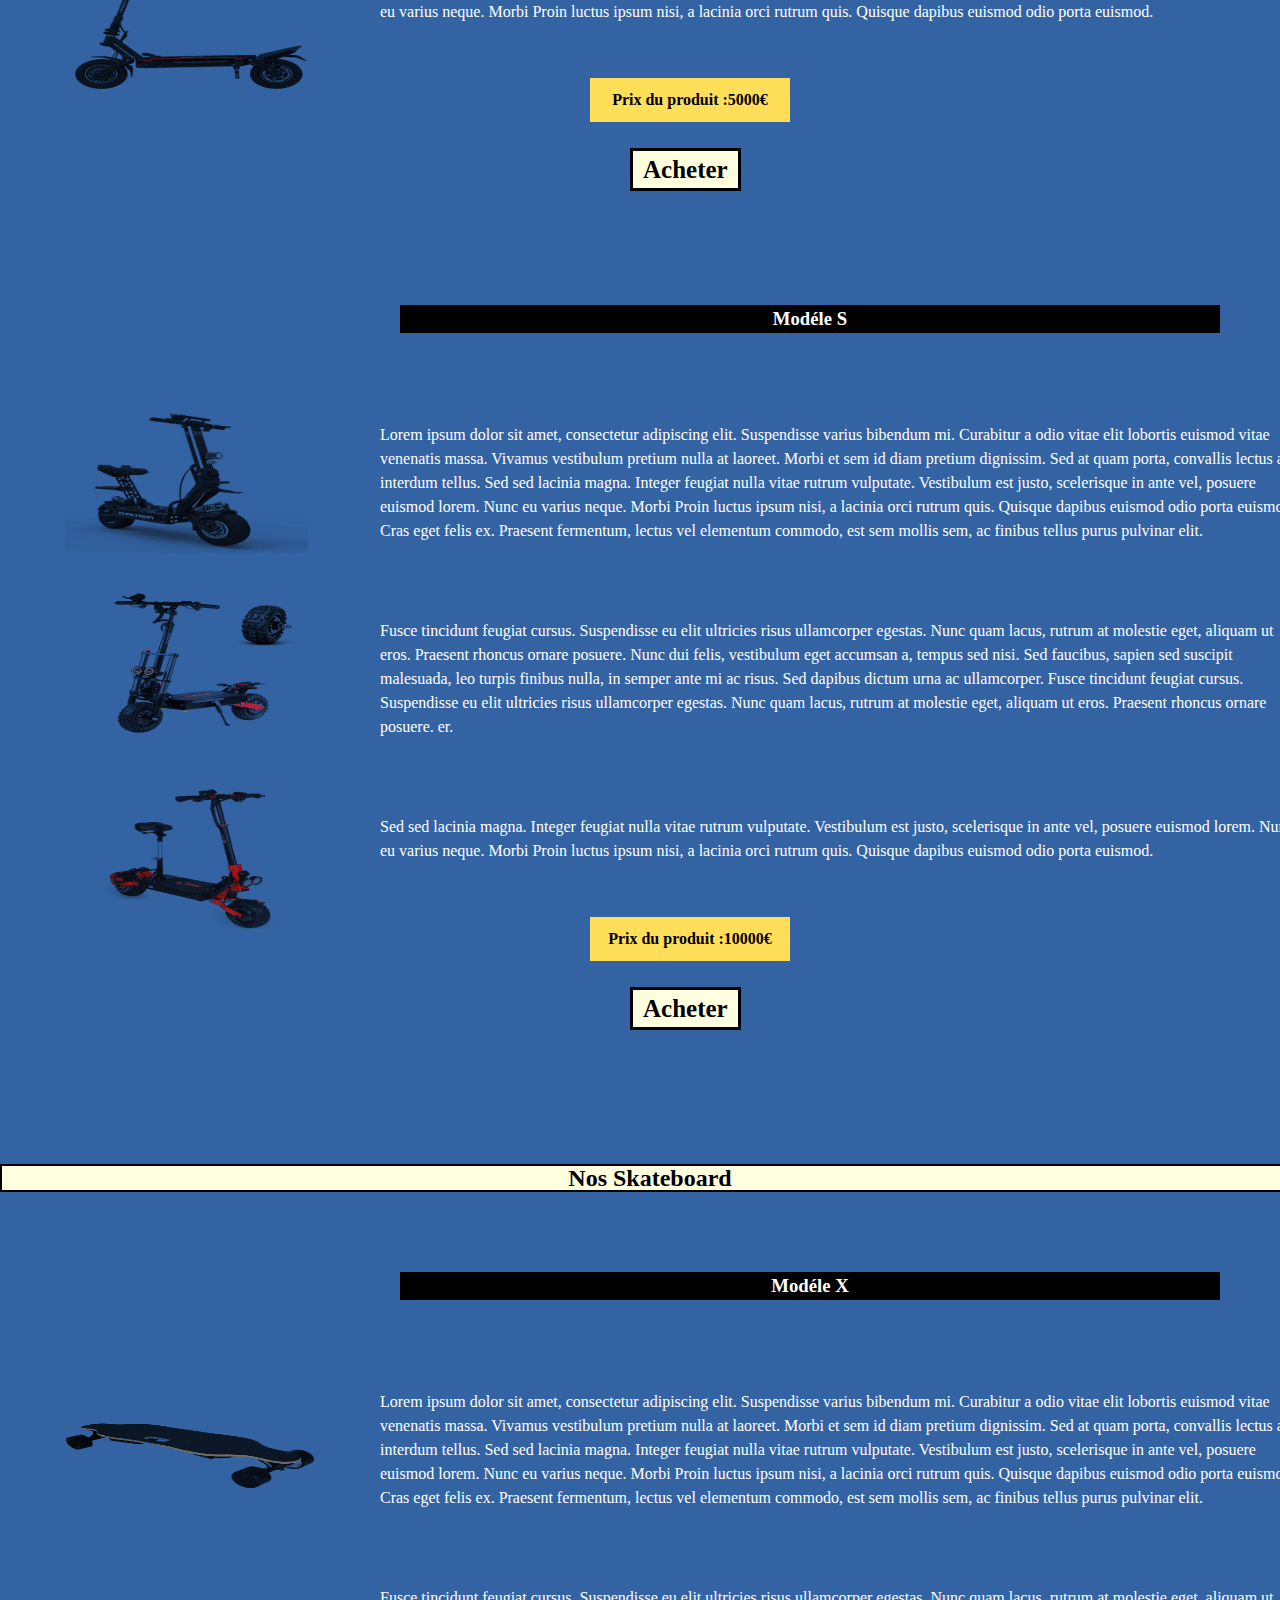
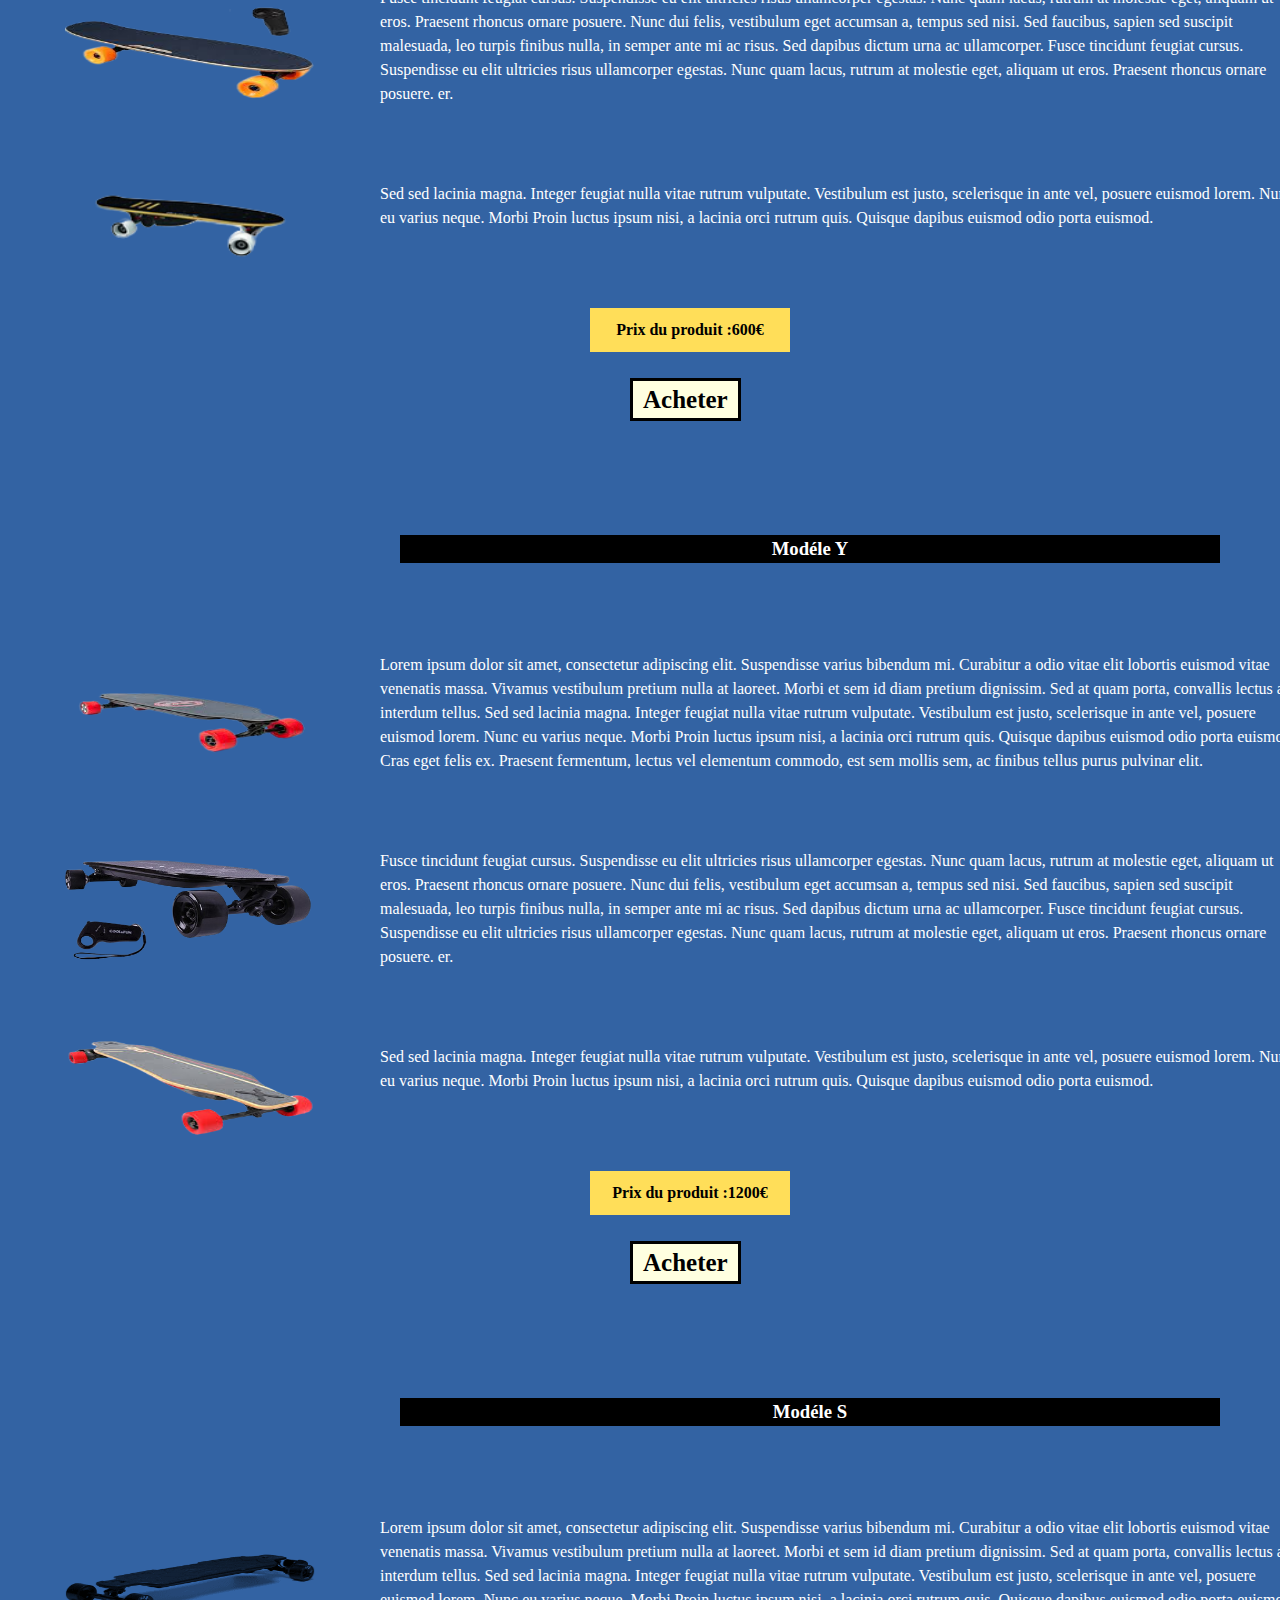
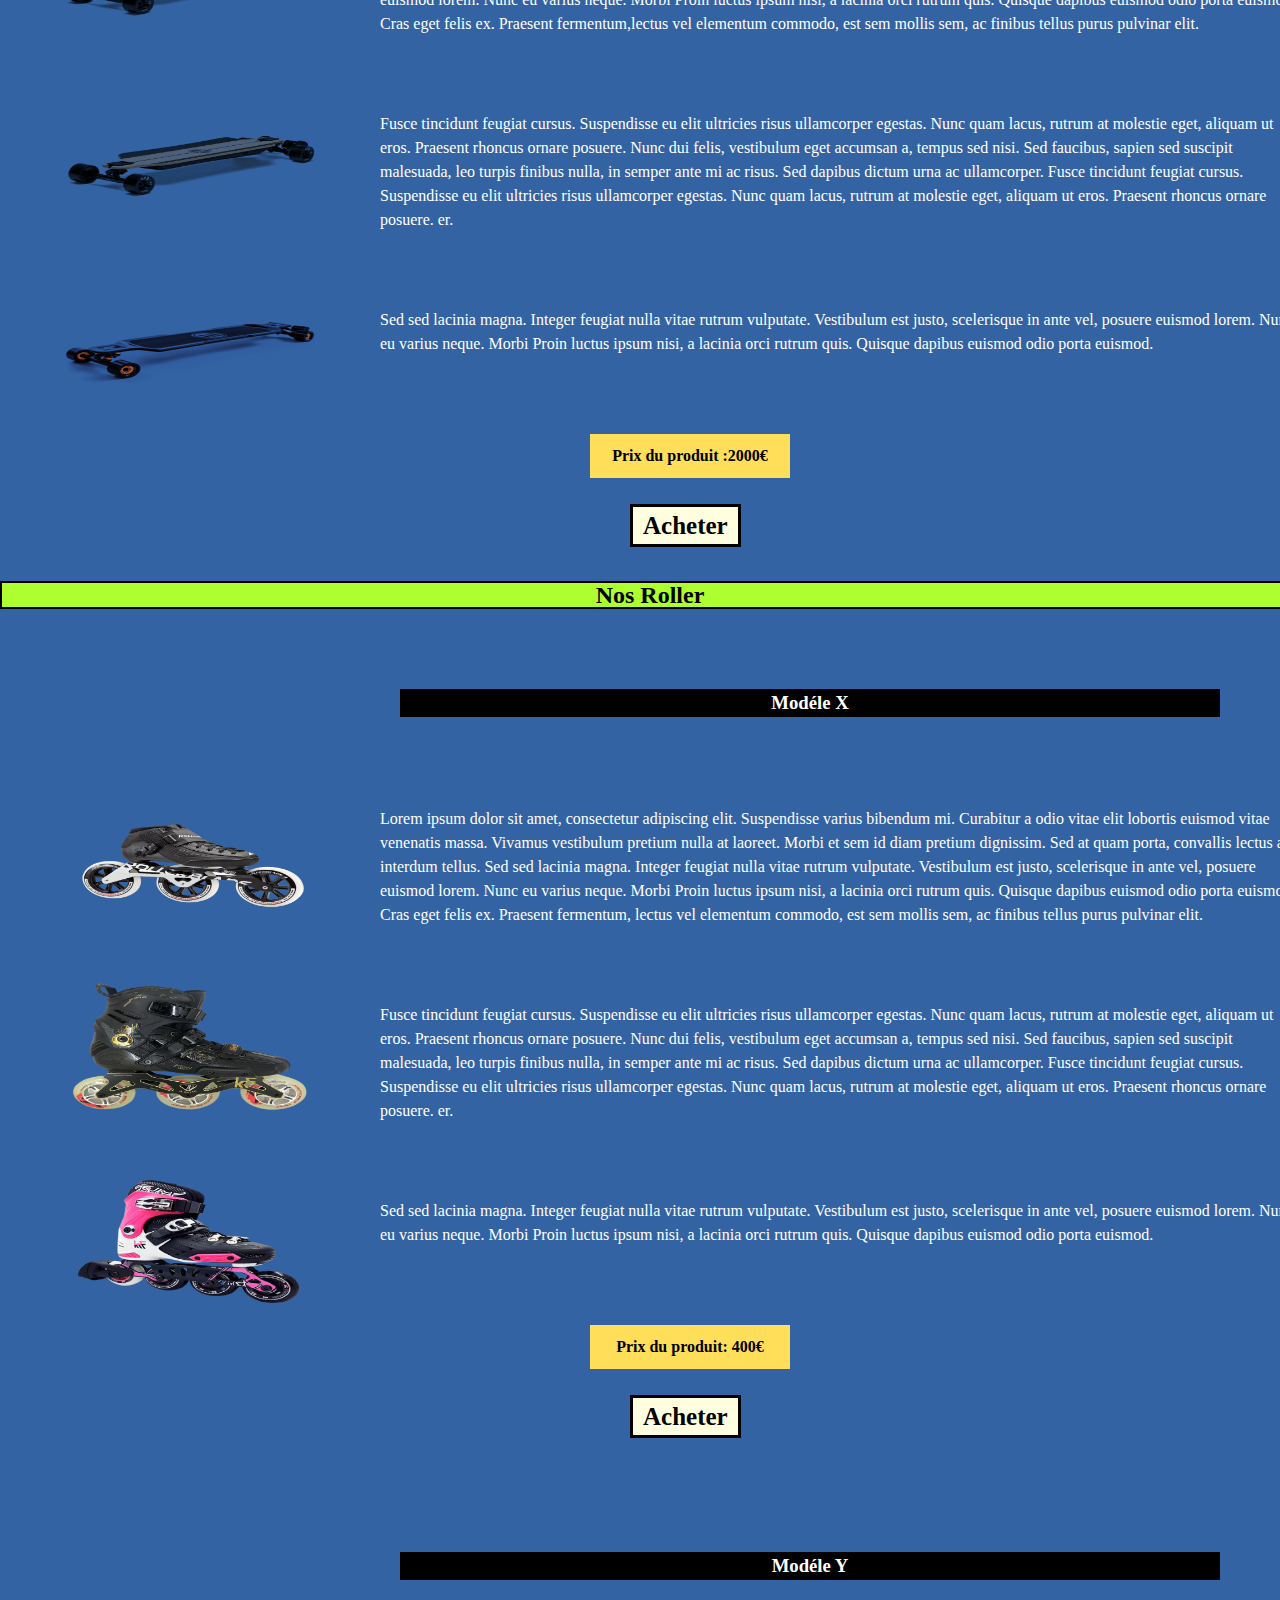
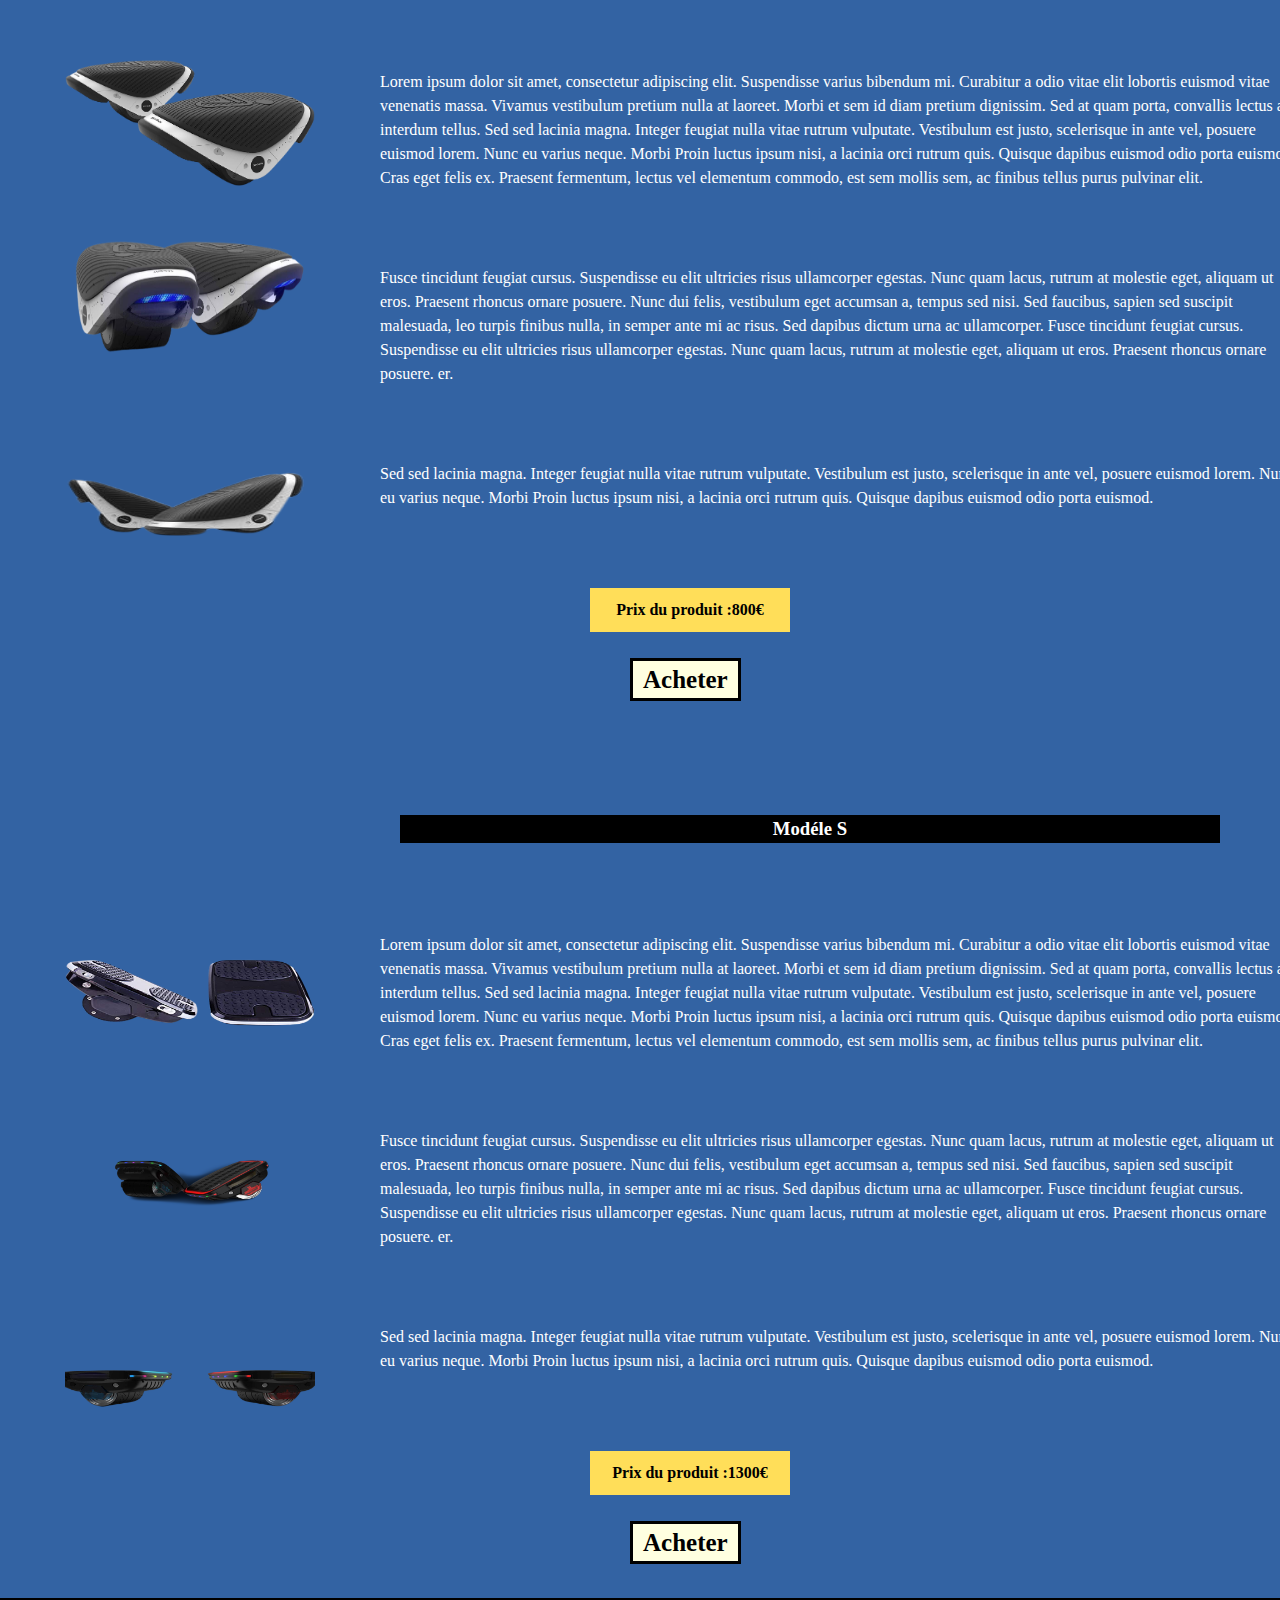
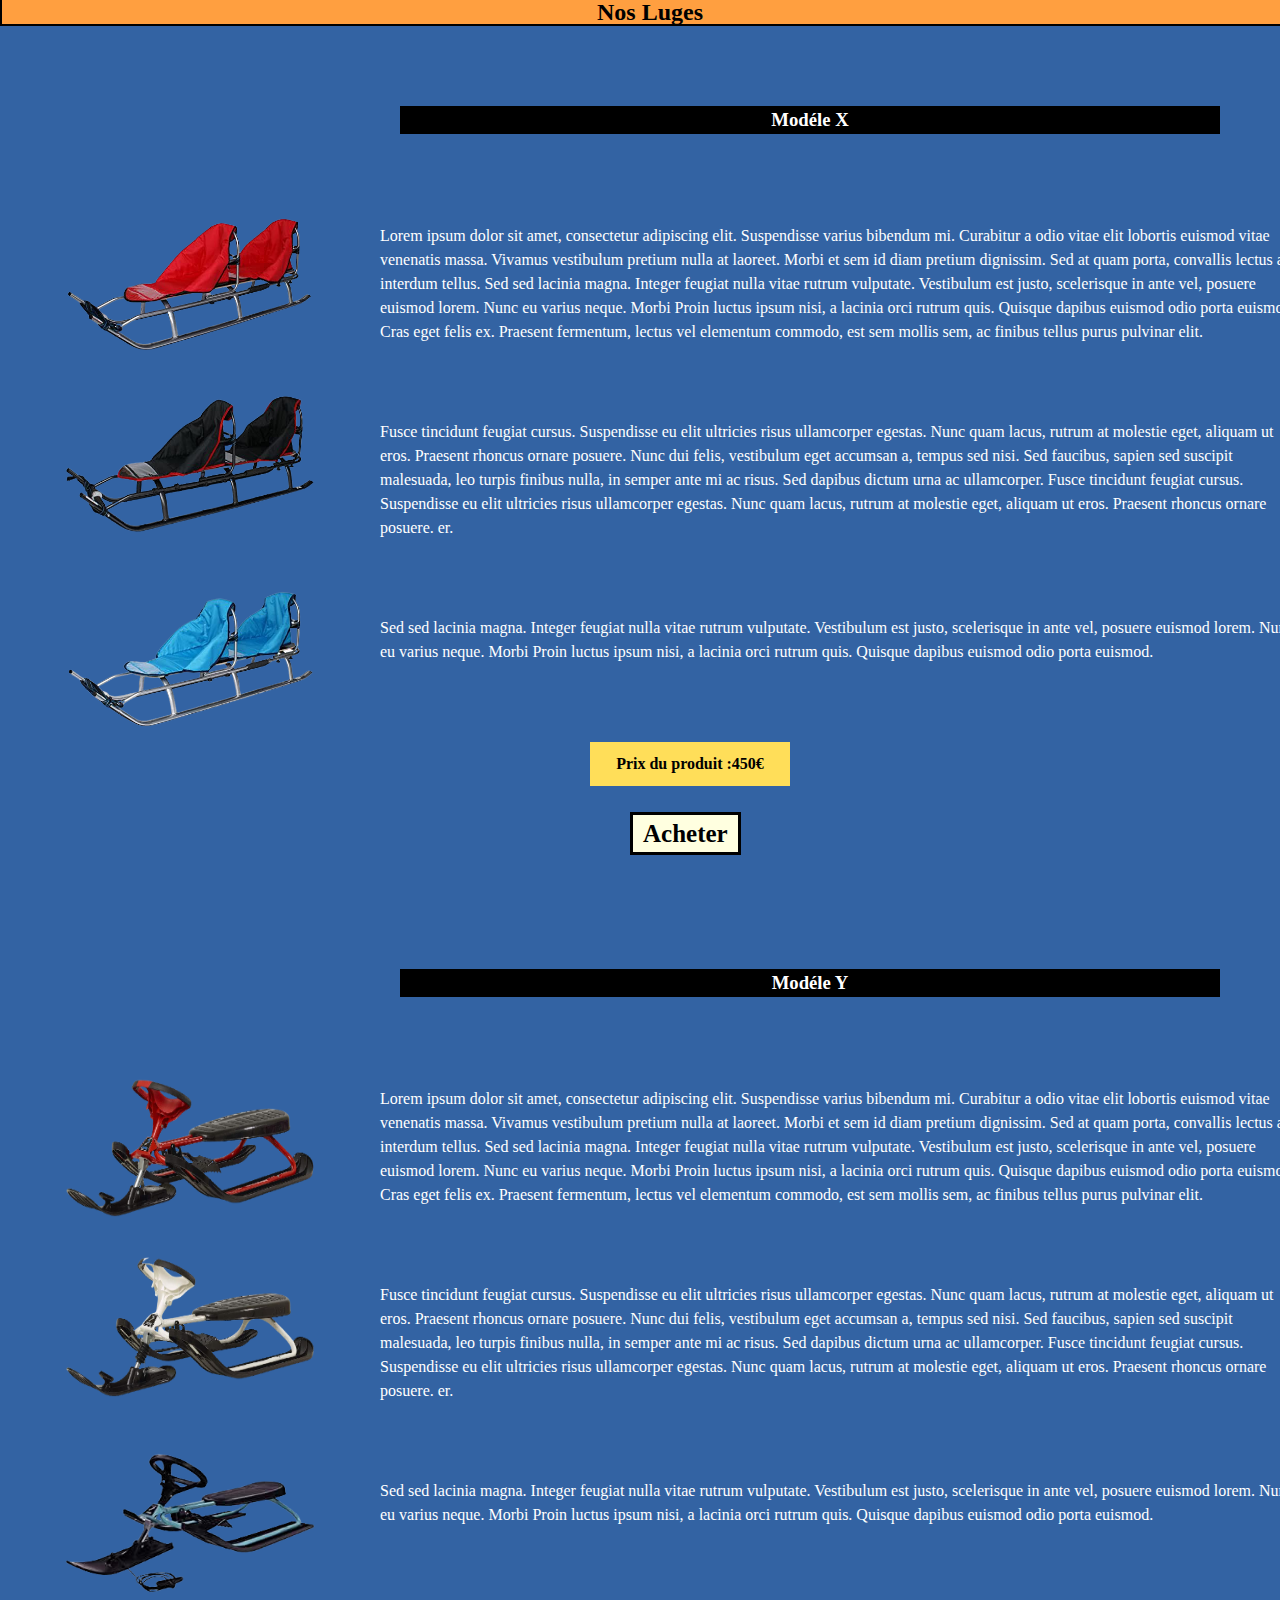
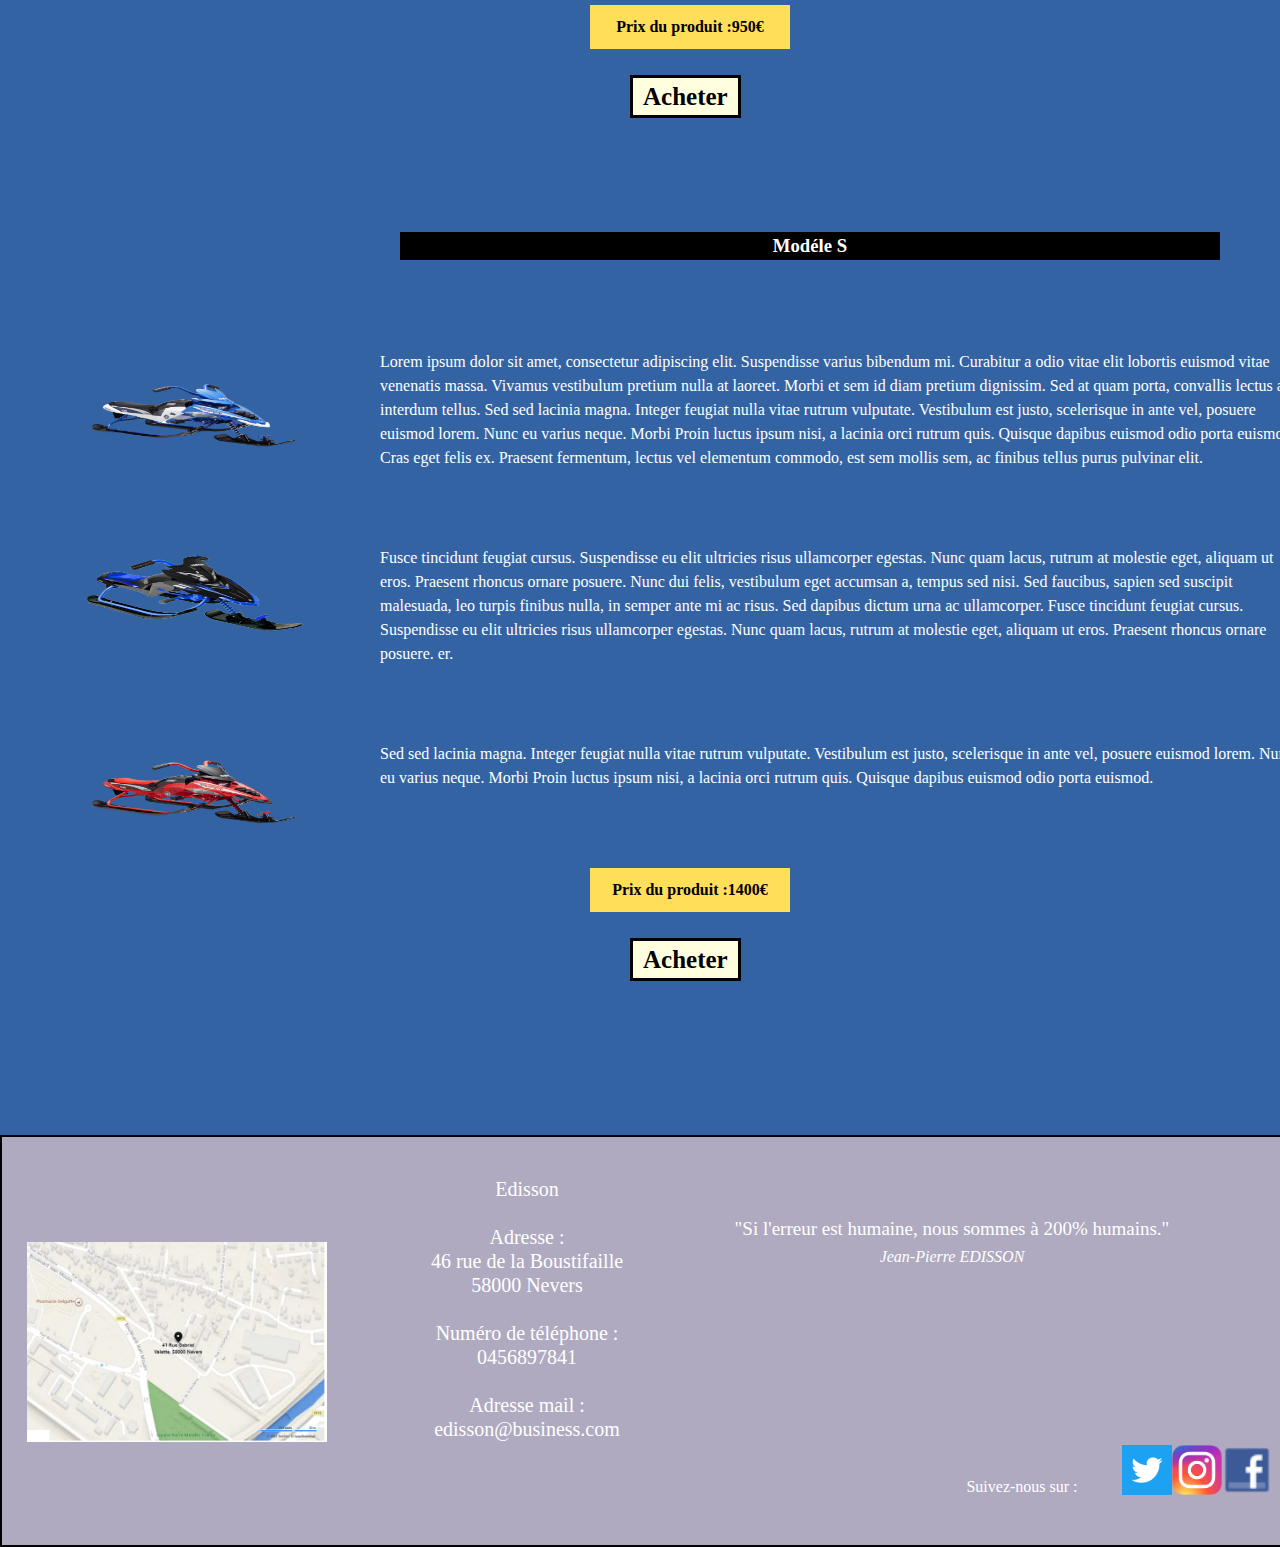
<file: produits.html>
<!doctype html>
<html lang="fr" id="debut">

<head>
	<meta charset="utf-8">
  <meta name="viewport" content="width=device-width, initial-scale=1">
	<link rel="stylesheet" type="text/css" href="css/styles.css">
	<link rel="icon" type="image/png" href="images/logo.png">
	<title>Edisson</title>
</head>

<body>
  <header>
    <a href="index.html"> <img class="logo" src="images/logo.png"></a>
    <nav class="lien">
        <a href="index.html">Accueil</a>
        <a id="couleurmenuselect"  href="produits.html">Nos produits</a>
        <a href="equipe.html">Notre équipe</a>
        <a href="emploi.html">Offre d'emploi</a>
        <a href="faq.html">FAQ</a>
        <a href="contact.html">Contact</a>
      </nav>
    <p class="nommenu">Nos produits</p>
	</header>

		<main>
		<article>
			
			<h2 class="titrevelo"> Vélos </h2>
			<div>
				<a href="#velo1"><img class="nosvelo"  src="images/velox9.png" alt="velo S2"></a>
				<a href="#velo2"><img class="nosvelo"  src="images/veloy7.png" alt="velo S2"></a>
				<a href="#velo3"><img class="nosvelo" src="images/velos4.png" alt="velo S2"></a>
		
			</div>
			<br>
			<br>
			<br>
			<br>
			<br>
			<br>
				
			
			
			
			
			<h2 class="trotinette">Trotinettes </h2>
			<div>
			<a href="#trot1"><img class="nosvelo"  src="images/trotx4.png" alt="velo S2"></a>
			<a href="#trot2"><img class="nosvelo"  src="images/troty2.png" alt="velo S2"></a>
			<a href="#trot3"><img class="nosvelo"  src="images/trots2.png" alt="velo S2"></a>
			
		
			</div>
			
			
			
			<h2 class="skateboard"> Skateboard</h2>
			<div>
			<a href="#skate1"><img class="nosvelo"  src="images/skatex1.png" alt="velo S2"></a>
			<a href="#skate2"><img class="nosvelo"  src="images/skatey4.png" alt="velo S2"></a>
			<a href="#skate3"><img class="nosvelo"  src="images/skates1.png" alt="velo S2"></a>
			
		
			</div>
			<br>
			<br>
			<br>
			<br>
			<br>
			<br>
			<h2 class="roller"> Roller</h2>
			<div>
				<a href="#rol1"><img class="nosvelo"  src="images/rolx1.png" alt="velo S2"></a>
				<a href="#rol2"><img class="nosvelo"  src="images/roly3.png" alt="velo S2"></a>
				<a href="#rol3"><img class="nosvelo"  src="images/rols2.png" alt="velo S2"></a>
			
		
			</div>
			<br>
			<br>
			<br>
			<br>
			<br>
			<br>
			<h2 class="luge"> Luges</h2>
			<div>
			<a href="#luge1"><img class="nosvelo"  src="images/lugex1.png" alt="velo S2"></a>
			<a href="#luge2"><img class="nosvelo"  src="images/lugey1.png" alt="velo S2"></a>
			<a href="#luge3"><img class="nosvelo"  src="images/luges3.png" alt="velo S2"></a>
			
		
			</div>

      <div id="espaceproduit"></div>
			
			<h2 class="titrevelo"> Nos Vélos</h2>
			<h3 class="impair" id="velo1"> Modéle X</h3>
				<img class="velo"  src="images/velox1.png" alt="velo S1"> <p class="text">Lorem ipsum dolor sit amet, consectetur adipiscing elit. Suspendisse varius bibendum mi. Curabitur a odio vitae elit lobortis euismod vitae venenatis massa. Vivamus vestibulum pretium nulla at laoreet. Morbi et sem id diam pretium dignissim. Sed at quam porta, convallis lectus ac, interdum tellus. Sed sed lacinia magna. Integer feugiat nulla vitae rutrum vulputate. Vestibulum est justo, scelerisque in ante vel, posuere euismod lorem. Nunc eu varius neque. Morbi 
				Proin luctus ipsum nisi, a lacinia orci rutrum quis. Quisque dapibus euismod odio porta euismod. Cras eget felis ex. Praesent fermentum, lectus vel elementum commodo, est sem mollis  sem, ac finibus tellus purus pulvinar elit.  </p> <br> 
        
				<img class="velo" src="images/velox2.png" alt="velo S2"><p class="text">Fusce tincidunt feugiat cursus. Suspendisse eu elit ultricies risus ullamcorper egestas. Nunc quam lacus, rutrum at molestie eget, aliquam ut eros. Praesent rhoncus ornare posuere. Nunc dui felis, vestibulum eget accumsan a, tempus sed nisi. Sed faucibus, sapien sed suscipit malesuada, leo turpis finibus nulla, in semper ante mi ac risus. Sed dapibus dictum urna ac ullamcorper.
				Fusce tincidunt feugiat cursus. Suspendisse eu elit ultricies risus ullamcorper egestas. Nunc quam lacus, rutrum at molestie eget, aliquam ut eros. Praesent rhoncus ornare posuere. er.</p> <br> 
				<img class="velo"  src="images/velox9.png" alt="velo S2"><p class="text">Sed sed lacinia magna. Integer feugiat nulla vitae rutrum vulputate. Vestibulum est justo, scelerisque in ante vel, posuere euismod lorem. Nunc eu varius neque. Morbi 
				Proin luctus ipsum nisi, a lacinia orci rutrum quis. Quisque dapibus euismod odio porta euismod. </p> <br>  <br> 
				<br>
        <p class="prix">Prix du produit : 3000€</p>
        <a class="acheter" href="">Acheter</a>
		    <h3 class="impair" id="velo2">Modéle Y </h3>
				
				<img class="velo"  src="images/veloy1.png" alt="velo S1"> <p class="text">Lorem ipsum dolor sit amet, consectetur adipiscing elit. Suspendisse varius bibendum mi. Curabitur a odio vitae elit lobortis euismod vitae venenatis massa. Vivamus vestibulum pretium nulla at laoreet. Morbi et sem id diam pretium dignissim. Sed at quam porta, convallis lectus ac, interdum tellus. Sed sed lacinia magna. Integer feugiat nulla vitae rutrum vulputate. Vestibulum est justo, scelerisque in ante vel, posuere euismod lorem. Nunc eu varius neque. Morbi 
				Proin luctus ipsum nisi, a lacinia orci rutrum quis. Quisque dapibus euismod odio porta euismod. Cras eget felis ex. Praesent fermentum, lectus vel elementum commodo, est sem mollis sem, ac finibus tellus purus pulvinar elit.  </p> <br> 
				<img class="velo" src="images/veloy5.png" alt="velo S2"><p class="text">Fusce tincidunt feugiat cursus. Suspendisse eu elit ultricies risus ullamcorper egestas. Nunc quam lacus, rutrum at molestie eget, aliquam ut eros. Praesent rhoncus ornare posuere. Nunc dui felis, vestibulum eget accumsan a, tempus sed nisi. Sed faucibus, sapien sed suscipit malesuada, leo turpis finibus nulla, in semper ante mi ac risus. Sed dapibus dictum urna ac ullamcorper.
				Fusce tincidunt feugiat cursus. Suspendisse eu elit ultricies risus ullamcorper egestas. Nunc quam lacus, rutrum at molestie eget, aliquam ut eros. Praesent rhoncus ornare posuere. er.</p> <br> 
				<img class="velo"  src="images/veloy7.png" alt="velo S2"><p class="text">Sed sed lacinia magna. Integer feugiat nulla vitae rutrum vulputate. Vestibulum est justo, scelerisque in ante vel, posuere euismod lorem. Nunc eu varius neque. Morbi 
				Proin luctus ipsum nisi, a lacinia orci rutrum quis. Quisque dapibus euismod odio porta euismod. </p> <br>  <br> 
				<br>
        <p class="prix">Prix du produit :7000€</p>
        <a class="acheter" href="">Acheter</a>
			
			<h3 class="impair" id="velo3">Modéle S </h3>
				
				<img class="velo"  src="images/velos1.jpg" alt="velo S1"> <p class="text">Lorem ipsum dolor sit amet, consectetur adipiscing elit. Suspendisse varius bibendum mi. Curabitur a odio vitae elit lobortis euismod vitae venenatis massa. Vivamus vestibulum pretium nulla at laoreet. Morbi et sem id diam pretium dignissim. Sed at quam porta, convallis lectus ac, interdum tellus. Sed sed lacinia magna. Integer feugiat nulla vitae rutrum vulputate. Vestibulum est justo, scelerisque in ante vel, posuere euismod lorem. Nunc eu varius neque. Morbi 
				Proin luctus ipsum nisi, a lacinia orci rutrum quis. Quisque dapibus euismod odio porta euismod. Cras eget felis ex. Praesent fermentum, lectus vel elementum commodo, est sem mollis sem, ac finibus tellus purus pulvinar elit.  </p> <br> 
				<img class="velo" src="images/velos4.png" alt="velo S2"><p class="text">Fusce tincidunt feugiat cursus. Suspendisse eu elit ultricies risus ullamcorper egestas. Nunc quam lacus, rutrum at molestie eget, aliquam ut eros. Praesent rhoncus ornare posuere. Nunc dui felis, vestibulum eget accumsan a, tempus sed nisi. Sed faucibus, sapien sed suscipit malesuada, leo turpis finibus nulla, in semper ante mi ac risus. Sed dapibus dictum urna ac ullamcorper.
				Fusce tincidunt feugiat cursus. Suspendisse eu elit ultricies risus ullamcorper egestas. Nunc quam lacus, rutrum at molestie eget, aliquam ut eros. Praesent rhoncus ornare posuere. er.</p> <br> 
				<img class="velo"  src="images/velos3.jpg" alt="velo S2"><p class="text">Sed sed lacinia magna. Integer feugiat nulla vitae rutrum vulputate. Vestibulum est justo, scelerisque in ante vel, posuere euismod lorem. Nunc eu varius neque. Morbi 
				Proin luctus ipsum nisi, a lacinia orci rutrum quis. Quisque dapibus euismod odio porta euismod. </p> <br>  <br> 
				<br>
        <p class="prix">Prix du produit :13000€</p>
        <a class="acheter" href="">Acheter</a>
			
			
			<h2 class="trotinette">Nos Trotinettes</h2>
			<h3 class="impair" id="trot1"> Modéle X</h3>
				<img class="velo"  src="images/trotx4.png" alt="velo S1"> <p class="text">Lorem ipsum dolor sit amet, consectetur adipiscing elit. Suspendisse varius bibendum mi. Curabitur a odio vitae elit lobortis euismod vitae venenatis massa. Vivamus vestibulum pretium nulla at laoreet. Morbi et sem id diam pretium dignissim. Sed at quam porta, convallis lectus ac, interdum tellus. Sed sed lacinia magna. Integer feugiat nulla vitae rutrum vulputate. Vestibulum est justo, scelerisque in ante vel, posuere euismod lorem. Nunc eu varius neque. Morbi 
				Proin luctus ipsum nisi, a lacinia orci rutrum quis. Quisque dapibus euismod odio porta euismod. Cras eget felis ex. Praesent fermentum, lectus vel elementum commodo, est sem mollis sem, ac finibus tellus purus pulvinar elit.  </p> <br> 
			<img class="velo" src="images/trotx2.png" alt="velo S2"><p class="text">Fusce tincidunt feugiat cursus. Suspendisse eu elit ultricies risus ullamcorper egestas. Nunc quam lacus, rutrum at molestie eget, aliquam ut eros. Praesent rhoncus ornare posuere. Nunc dui felis, vestibulum eget accumsan a, tempus sed nisi. Sed faucibus, sapien sed suscipit malesuada, leo turpis finibus nulla, in semper ante mi ac risus. Sed dapibus dictum urna ac ullamcorper.
				Fusce tincidunt feugiat cursus. Suspendisse eu elit ultricies risus ullamcorper egestas. Nunc quam lacus, rutrum at molestie eget, aliquam ut eros. Praesent rhoncus ornare posuere. er.</p> <br>
				<img class="velo"  src="images/trotx3.png" alt="velo S2"><p class="text">Sed sed lacinia magna. Integer feugiat nulla vitae rutrum vulputate. Vestibulum est justo, scelerisque in ante vel, posuere euismod lorem. Nunc eu varius neque. Morbi 
				Proin luctus ipsum nisi, a lacinia orci rutrum quis. Quisque dapibus euismod odio porta euismod. </p> <br>  <br> 
				<br>
        <p class="prix">Prix du produit :1500€</p>
        <a class="acheter" href="">Acheter</a>
			<h3 class="impair"id="trot2">Modéle Y </h3>
				<img class="velo"  src="images/troty1.png" alt="velo S1"> <p class="text">Lorem ipsum dolor sit amet, consectetur adipiscing elit. Suspendisse varius bibendum mi. Curabitur a odio vitae elit lobortis euismod vitae venenatis massa. Vivamus vestibulum pretium nulla at laoreet. Morbi et sem id diam pretium dignissim. Sed at quam porta, convallis lectus ac, interdum tellus. Sed sed lacinia magna. Integer feugiat nulla vitae rutrum vulputate. Vestibulum est justo, scelerisque in ante vel, posuere euismod lorem. Nunc eu varius neque. Morbi 
				Proin luctus ipsum nisi, a lacinia orci rutrum quis. Quisque dapibus euismod odio porta euismod. Cras eget felis ex. Praesent fermentum, lectus vel elementum commodo, est sem mollis sem, ac finibus tellus purus pulvinar elit.  </p> <br> 
				<img class="velo" src="images/troty2.png" alt="velo S2"><p class="text">Fusce tincidunt feugiat cursus. Suspendisse eu elit ultricies risus ullamcorper egestas. Nunc quam lacus, rutrum at molestie eget, aliquam ut eros. Praesent rhoncus ornare posuere. Nunc dui felis, vestibulum eget accumsan a, tempus sed nisi. Sed faucibus, sapien sed suscipit malesuada, leo turpis finibus nulla, in semper ante mi ac risus. Sed dapibus dictum urna ac ullamcorper.
				Fusce tincidunt feugiat cursus. Suspendisse eu elit ultricies risus ullamcorper egestas. Nunc quam lacus, rutrum at molestie eget, aliquam ut eros. Praesent rhoncus ornare posuere. er.</p> <br> 
				<img class="velo"  src="images/troty3.png" alt="velo S2"><p class="text">Sed sed lacinia magna. Integer feugiat nulla vitae rutrum vulputate. Vestibulum est justo, scelerisque in ante vel, posuere euismod lorem. Nunc eu varius neque. Morbi 
				Proin luctus ipsum nisi, a lacinia orci rutrum quis. Quisque dapibus euismod odio porta euismod. </p> <br>  <br> 
				<br>
        <p class="prix">Prix du produit :5000€</p>
        <a class="acheter" href="">Acheter</a>
			<h3 class="impair" id="trot3">Modéle S </h3>
				<img class="velo"  src="images/trots4.png" alt="velo S1"> <p class="text">Lorem ipsum dolor sit amet, consectetur adipiscing elit. Suspendisse varius bibendum mi. Curabitur a odio vitae elit lobortis euismod vitae venenatis massa. Vivamus vestibulum pretium nulla at laoreet. Morbi et sem id diam pretium dignissim. Sed at quam porta, convallis lectus ac, interdum tellus. Sed sed lacinia magna. Integer feugiat nulla vitae rutrum vulputate. Vestibulum est justo, scelerisque in ante vel, posuere euismod lorem. Nunc eu varius neque. Morbi 
				Proin luctus ipsum nisi, a lacinia orci rutrum quis. Quisque dapibus euismod odio porta euismod. Cras eget felis ex. Praesent fermentum, lectus vel elementum commodo, est sem mollis sem, ac finibus tellus purus pulvinar elit.  </p> <br> 
				<img class="velo" src="images/trots2.png" alt="velo S2"><p class="text">Fusce tincidunt feugiat cursus. Suspendisse eu elit ultricies risus ullamcorper egestas. Nunc quam lacus, rutrum at molestie eget, aliquam ut eros. Praesent rhoncus ornare posuere. Nunc dui felis, vestibulum eget accumsan a, tempus sed nisi. Sed faucibus, sapien sed suscipit malesuada, leo turpis finibus nulla, in semper ante mi ac risus. Sed dapibus dictum urna ac ullamcorper.
				Fusce tincidunt feugiat cursus. Suspendisse eu elit ultricies risus ullamcorper egestas. Nunc quam lacus, rutrum at molestie eget, aliquam ut eros. Praesent rhoncus ornare posuere. er.</p> <br> 
				<img class="velo"  src="images/trots3.png" alt="velo S2"><p class="text">Sed sed lacinia magna. Integer feugiat nulla vitae rutrum vulputate. Vestibulum est justo, scelerisque in ante vel, posuere euismod lorem. Nunc eu varius neque. Morbi 
				Proin luctus ipsum nisi, a lacinia orci rutrum quis. Quisque dapibus euismod odio porta euismod. </p> <br>  <br> 
				<br>
        <p class="prix">Prix du produit :10000€</p>
        <a class="acheter" href="">Acheter</a>
			<h2 class="skateboard"> Nos Skateboard</h2>
			
				<h3 class="impair" id="skate1"> Modéle X</h3>
			
				<img class="velo"  src="images/skatex1.png" alt="velo S1"> <p class="text">Lorem ipsum dolor sit amet, consectetur adipiscing elit. Suspendisse varius bibendum mi. Curabitur a odio vitae elit lobortis euismod vitae venenatis massa. Vivamus vestibulum pretium nulla at laoreet. Morbi et sem id diam pretium dignissim. Sed at quam porta, convallis lectus ac, interdum tellus. Sed sed lacinia magna. Integer feugiat nulla vitae rutrum vulputate. Vestibulum est justo, scelerisque in ante vel, posuere euismod lorem. Nunc eu varius neque. Morbi 
				Proin luctus ipsum nisi, a lacinia orci rutrum quis. Quisque dapibus euismod odio porta euismod. Cras eget felis ex. Praesent fermentum, lectus vel elementum commodo, est sem mollis sem, ac finibus tellus purus pulvinar elit.  </p> <br> 
				<img class="velo" src="images/skatex2.png" alt="velo S2"><p class="text">Fusce tincidunt feugiat cursus. Suspendisse eu elit ultricies risus ullamcorper egestas. Nunc quam lacus, rutrum at molestie eget, aliquam ut eros. Praesent rhoncus ornare posuere. Nunc dui felis, vestibulum eget accumsan a, tempus sed nisi. Sed faucibus, sapien sed suscipit malesuada, leo turpis finibus nulla, in semper ante mi ac risus. Sed dapibus dictum urna ac ullamcorper.
				Fusce tincidunt feugiat cursus. Suspendisse eu elit ultricies risus ullamcorper egestas. Nunc quam lacus, rutrum at molestie eget, aliquam ut eros. Praesent rhoncus ornare posuere. er.</p> <br> 
				<img class="velo"  src="images/skatex3.png" alt="velo S2"><p class="text">Sed sed lacinia magna. Integer feugiat nulla vitae rutrum vulputate. Vestibulum est justo, scelerisque in ante vel, posuere euismod lorem. Nunc eu varius neque. Morbi 
				Proin luctus ipsum nisi, a lacinia orci rutrum quis. Quisque dapibus euismod odio porta euismod. </p> <br>  <br> 
				<br>
				<br>
        <p class="prix">Prix du produit :600€</p>
        <a class="acheter" href="">Acheter</a>
			<h3 class="impair" id="skate2">Modéle Y </h3>
				<img class="velo"  src="images/skatey4.png" alt="velo S1"> <p class="text">Lorem ipsum dolor sit amet, consectetur adipiscing elit. Suspendisse varius bibendum mi. Curabitur a odio vitae elit lobortis euismod vitae venenatis massa. Vivamus vestibulum pretium nulla at laoreet. Morbi et sem id diam pretium dignissim. Sed at quam porta, convallis lectus ac, interdum tellus. Sed sed lacinia magna. Integer feugiat nulla vitae rutrum vulputate. Vestibulum est justo, scelerisque in ante vel, posuere euismod lorem. Nunc eu varius neque. Morbi 
				Proin luctus ipsum nisi, a lacinia orci rutrum quis. Quisque dapibus euismod odio porta euismod. Cras eget felis ex. Praesent fermentum, lectus vel elementum commodo, est sem mollis sem, ac finibus tellus purus pulvinar elit.  </p> <br> 
				<img class="velo" src="images/skatey6.png" alt="velo S2"><p class="text">Fusce tincidunt feugiat cursus. Suspendisse eu elit ultricies risus ullamcorper egestas. Nunc quam lacus, rutrum at molestie eget, aliquam ut eros. Praesent rhoncus ornare posuere. Nunc dui felis, vestibulum eget accumsan a, tempus sed nisi. Sed faucibus, sapien sed suscipit malesuada, leo turpis finibus nulla, in semper ante mi ac risus. Sed dapibus dictum urna ac ullamcorper.
				Fusce tincidunt feugiat cursus. Suspendisse eu elit ultricies risus ullamcorper egestas. Nunc quam lacus, rutrum at molestie eget, aliquam ut eros. Praesent rhoncus ornare posuere. er.</p> <br> 
				<img class="velo"  src="images/skatey7.png" alt="velo S2"><p class="text">Sed sed lacinia magna. Integer feugiat nulla vitae rutrum vulputate. Vestibulum est justo, scelerisque in ante vel, posuere euismod lorem. Nunc eu varius neque. Morbi 
				Proin luctus ipsum nisi, a lacinia orci rutrum quis. Quisque dapibus euismod odio porta euismod. </p> <br>  <br> 
				<br>
				<br>
        <p class="prix">Prix du produit :1200€</p>
        <a class="acheter" href="">Acheter</a>
			<h3 class="impair"id="skate3">Modéle S </h3>
				<img class="velo"  src="images/skates1.png" alt="velo S1"> <p class="text">Lorem ipsum dolor sit amet, consectetur adipiscing elit. Suspendisse varius bibendum mi. Curabitur a odio vitae elit lobortis euismod vitae venenatis massa. Vivamus vestibulum pretium nulla at laoreet. Morbi et sem id diam pretium dignissim. Sed at quam porta, convallis lectus ac, interdum tellus. Sed sed lacinia magna. Integer feugiat nulla vitae rutrum vulputate. Vestibulum est justo, scelerisque in ante vel, posuere euismod lorem. Nunc eu varius neque. Morbi 
				Proin luctus ipsum nisi, a lacinia orci rutrum quis. Quisque dapibus euismod odio porta euismod. Cras eget felis ex. Praesent fermentum,lectus vel elementum commodo, est sem mollis sem, ac finibus tellus purus pulvinar elit.  </p> <br> 
				<img class="velo" src="images/skates2.png" alt="velo S2"><p class="text">Fusce tincidunt feugiat cursus. Suspendisse eu elit ultricies risus ullamcorper egestas. Nunc quam lacus, rutrum at molestie eget, aliquam ut eros. Praesent rhoncus ornare posuere. Nunc dui felis, vestibulum eget accumsan a, tempus sed nisi. Sed faucibus, sapien sed suscipit malesuada, leo turpis finibus nulla, in semper ante mi ac risus. Sed dapibus dictum urna ac ullamcorper.
				Fusce tincidunt feugiat cursus. Suspendisse eu elit ultricies risus ullamcorper egestas. Nunc quam lacus, rutrum at molestie eget, aliquam ut eros. Praesent rhoncus ornare posuere. er.</p> <br> 
				<img class="velo"  src="images/skates3.png" alt="velo S2"><p class="text">Sed sed lacinia magna. Integer feugiat nulla vitae rutrum vulputate. Vestibulum est justo, scelerisque in ante vel, posuere euismod lorem. Nunc eu varius neque. Morbi 
				Proin luctus ipsum nisi, a lacinia orci rutrum quis. Quisque dapibus euismod odio porta euismod. </p> <br>  <br> 
				<br>
				<br>
        <p class="prix">Prix du produit :2000€</p>
        <a class="acheter" href="">Acheter</a>
			<h2 class="roller">Nos Roller</h2>
			<h3 class="impair" id="rol1"> Modéle X</h3>
				<img class="velo"  src="images/rolx1.png" alt="velo S1"> <p class="text">Lorem ipsum dolor sit amet, consectetur adipiscing elit. Suspendisse varius bibendum mi. Curabitur a odio vitae elit lobortis euismod vitae venenatis massa. Vivamus vestibulum pretium nulla at laoreet. Morbi et sem id diam pretium dignissim. Sed at quam porta, convallis lectus ac, interdum tellus. Sed sed lacinia magna. Integer feugiat nulla vitae rutrum vulputate. Vestibulum est justo, scelerisque in ante vel, posuere euismod lorem. Nunc eu varius neque. Morbi 
				Proin luctus ipsum nisi, a lacinia orci rutrum quis. Quisque dapibus euismod odio porta euismod. Cras eget felis ex. Praesent fermentum, lectus vel elementum commodo, est sem mollis sem, ac finibus tellus purus pulvinar elit.  </p> <br> 
				<img class="velo" src="images/rolx2.png" alt="velo S2"><p class="text">Fusce tincidunt feugiat cursus. Suspendisse eu elit ultricies risus ullamcorper egestas. Nunc quam lacus, rutrum at molestie eget, aliquam ut eros. Praesent rhoncus ornare posuere. Nunc dui felis, vestibulum eget accumsan a, tempus sed nisi. Sed faucibus, sapien sed suscipit malesuada, leo turpis finibus nulla, in semper ante mi ac risus. Sed dapibus dictum urna ac ullamcorper.
				Fusce tincidunt feugiat cursus. Suspendisse eu elit ultricies risus ullamcorper egestas. Nunc quam lacus, rutrum at molestie eget, aliquam ut eros. Praesent rhoncus ornare posuere. er.</p> <br> 
				<img class="velo"  src="images/rolx3.png" alt="velo S2"><p class="text">Sed sed lacinia magna. Integer feugiat nulla vitae rutrum vulputate. Vestibulum est justo, scelerisque in ante vel, posuere euismod lorem. Nunc eu varius neque. Morbi 
				Proin luctus ipsum nisi, a lacinia orci rutrum quis. Quisque dapibus euismod odio porta euismod. </p> <br>  <br> 
				<br>
				<br>
        <p class="prix">Prix du produit: 400€</p>
        <a class="acheter" href="">Acheter</a>
			<h3 class="impair"id="rol2">Modéle Y </h3>
				<img class="velo"  src="images/roly1.png" alt="velo S1"> <p class="text">Lorem ipsum dolor sit amet, consectetur adipiscing elit. Suspendisse varius bibendum mi. Curabitur a odio vitae elit lobortis euismod vitae venenatis massa. Vivamus vestibulum pretium nulla at laoreet. Morbi et sem id diam pretium dignissim. Sed at quam porta, convallis lectus ac, interdum tellus. Sed sed lacinia magna. Integer feugiat nulla vitae rutrum vulputate. Vestibulum est justo, scelerisque in ante vel, posuere euismod lorem. Nunc eu varius neque. Morbi 
				Proin luctus ipsum nisi, a lacinia orci rutrum quis. Quisque dapibus euismod odio porta euismod. Cras eget felis ex. Praesent fermentum, lectus vel elementum commodo, est sem mollis sem, ac finibus tellus purus pulvinar elit.  </p> <br> 
				<img class="velo" src="images/roly2.png" alt="velo S2"><p class="text">Fusce tincidunt feugiat cursus. Suspendisse eu elit ultricies risus ullamcorper egestas. Nunc quam lacus, rutrum at molestie eget, aliquam ut eros. Praesent rhoncus ornare posuere. Nunc dui felis, vestibulum eget accumsan a, tempus sed nisi. Sed faucibus, sapien sed suscipit malesuada, leo turpis finibus nulla, in semper ante mi ac risus. Sed dapibus dictum urna ac ullamcorper.
				Fusce tincidunt feugiat cursus. Suspendisse eu elit ultricies risus ullamcorper egestas. Nunc quam lacus, rutrum at molestie eget, aliquam ut eros. Praesent rhoncus ornare posuere. er.</p> <br> 
				<img class="velo"  src="images/roly3.png" alt="velo S2"><p class="text">Sed sed lacinia magna. Integer feugiat nulla vitae rutrum vulputate. Vestibulum est justo, scelerisque in ante vel, posuere euismod lorem. Nunc eu varius neque. Morbi 
				Proin luctus ipsum nisi, a lacinia orci rutrum quis. Quisque dapibus euismod odio porta euismod. </p> <br>  <br> 
				<br>
				<br>
        <p class="prix">Prix du produit :800€</p>
        <a class="acheter" href="">Acheter</a>
			<h3 class="impair"id="rol3">Modéle S </h3>
				<img class="velo"  src="images/rols1.png" alt="velo S1"> <p class="text">Lorem ipsum dolor sit amet, consectetur adipiscing elit. Suspendisse varius bibendum mi. Curabitur a odio vitae elit lobortis euismod vitae venenatis massa. Vivamus vestibulum pretium nulla at laoreet. Morbi et sem id diam pretium dignissim. Sed at quam porta, convallis lectus ac, interdum tellus. Sed sed lacinia magna. Integer feugiat nulla vitae rutrum vulputate. Vestibulum est justo, scelerisque in ante vel, posuere euismod lorem. Nunc eu varius neque. Morbi 
				Proin luctus ipsum nisi, a lacinia orci rutrum quis. Quisque dapibus euismod odio porta euismod. Cras eget felis ex. Praesent fermentum, lectus vel elementum commodo, est sem mollis sem, ac finibus tellus purus pulvinar elit.  </p> <br> 
				<img class="velo" src="images/rols2.png" alt="velo S2"><p class="text">Fusce tincidunt feugiat cursus. Suspendisse eu elit ultricies risus ullamcorper egestas. Nunc quam lacus, rutrum at molestie eget, aliquam ut eros. Praesent rhoncus ornare posuere. Nunc dui felis, vestibulum eget accumsan a, tempus sed nisi. Sed faucibus, sapien sed suscipit malesuada, leo turpis finibus nulla, in semper ante mi ac risus. Sed dapibus dictum urna ac ullamcorper.
				Fusce tincidunt feugiat cursus. Suspendisse eu elit ultricies risus ullamcorper egestas. Nunc quam lacus, rutrum at molestie eget, aliquam ut eros. Praesent rhoncus ornare posuere. er.</p> <br> 
				<img class="velo"  src="images/rols3.png" alt="velo S2"><p class="text">Sed sed lacinia magna. Integer feugiat nulla vitae rutrum vulputate. Vestibulum est justo, scelerisque in ante vel, posuere euismod lorem. Nunc eu varius neque. Morbi 
				Proin luctus ipsum nisi, a lacinia orci rutrum quis. Quisque dapibus euismod odio porta euismod. </p> <br>  <br> 
				<br>
				<br>
        <p class="prix">Prix du produit :1300€</p>
        <a class="acheter" href="">Acheter</a>
			<h2 class="luge">Nos Luges</h2>
			<h3 class="impair" id="luge1"> Modéle X</h3>
				<img class="velo"  src="images/lugex1.png" alt="velo S1"> <p class="text">Lorem ipsum dolor sit amet, consectetur adipiscing elit. Suspendisse varius bibendum mi. Curabitur a odio vitae elit lobortis euismod vitae venenatis massa. Vivamus vestibulum pretium nulla at laoreet. Morbi et sem id diam pretium dignissim. Sed at quam porta, convallis lectus ac, interdum tellus. Sed sed lacinia magna. Integer feugiat nulla vitae rutrum vulputate. Vestibulum est justo, scelerisque in ante vel, posuere euismod lorem. Nunc eu varius neque. Morbi 
				Proin luctus ipsum nisi, a lacinia orci rutrum quis. Quisque dapibus euismod odio porta euismod. Cras eget felis ex. Praesent fermentum, lectus vel elementum commodo, est sem mollis sem, ac finibus tellus purus pulvinar elit.  </p> <br> 
				<img class="velo" src="images/lugex2.png" alt="velo S2"><p class="text">Fusce tincidunt feugiat cursus. Suspendisse eu elit ultricies risus ullamcorper egestas. Nunc quam lacus, rutrum at molestie eget, aliquam ut eros. Praesent rhoncus ornare posuere. Nunc dui felis, vestibulum eget accumsan a, tempus sed nisi. Sed faucibus, sapien sed suscipit malesuada, leo turpis finibus nulla, in semper ante mi ac risus. Sed dapibus dictum urna ac ullamcorper.
				Fusce tincidunt feugiat cursus. Suspendisse eu elit ultricies risus ullamcorper egestas. Nunc quam lacus, rutrum at molestie eget, aliquam ut eros. Praesent rhoncus ornare posuere. er.</p> <br> 
				<img class="velo"  src="images/lugex3.png" alt="velo S2"><p class="text">Sed sed lacinia magna. Integer feugiat nulla vitae rutrum vulputate. Vestibulum est justo, scelerisque in ante vel, posuere euismod lorem. Nunc eu varius neque. Morbi 
				Proin luctus ipsum nisi, a lacinia orci rutrum quis. Quisque dapibus euismod odio porta euismod. </p> <br>  <br> 
				<br>
				<br>
         <p class="prix">Prix du produit :450€</p>
         <a class="acheter" href="">Acheter</a>
			<h3 class="impair"id="luge2">Modéle Y </h3>
				<img class="velo"  src="images/lugey1.png" alt="velo S1"> <p class="text">Lorem ipsum dolor sit amet, consectetur adipiscing elit. Suspendisse varius bibendum mi. Curabitur a odio vitae elit lobortis euismod vitae venenatis massa. Vivamus vestibulum pretium nulla at laoreet. Morbi et sem id diam pretium dignissim. Sed at quam porta, convallis lectus ac, interdum tellus. Sed sed lacinia magna. Integer feugiat nulla vitae rutrum vulputate. Vestibulum est justo, scelerisque in ante vel, posuere euismod lorem. Nunc eu varius neque. Morbi 
				Proin luctus ipsum nisi, a lacinia orci rutrum quis. Quisque dapibus euismod odio porta euismod. Cras eget felis ex. Praesent fermentum, lectus vel elementum commodo, est sem mollis sem, ac finibus tellus purus pulvinar elit.  </p> <br> 
				<img class="velo" src="images/lugey2.png" alt="velo S2"><p class="text">Fusce tincidunt feugiat cursus. Suspendisse eu elit ultricies risus ullamcorper egestas. Nunc quam lacus, rutrum at molestie eget, aliquam ut eros. Praesent rhoncus ornare posuere. Nunc dui felis, vestibulum eget accumsan a, tempus sed nisi. Sed faucibus, sapien sed suscipit malesuada, leo turpis finibus nulla, in semper ante mi ac risus. Sed dapibus dictum urna ac ullamcorper.
				Fusce tincidunt feugiat cursus. Suspendisse eu elit ultricies risus ullamcorper egestas. Nunc quam lacus, rutrum at molestie eget, aliquam ut eros. Praesent rhoncus ornare posuere. er.</p> <br> 
				<img class="velo"  src="images/lugey3.png" alt="velo S2"><p class="text">Sed sed lacinia magna. Integer feugiat nulla vitae rutrum vulputate. Vestibulum est justo, scelerisque in ante vel, posuere euismod lorem. Nunc eu varius neque. Morbi 
				Proin luctus ipsum nisi, a lacinia orci rutrum quis. Quisque dapibus euismod odio porta euismod. </p> <br>  <br> 
				<br>
				<br>
         <p class="prix">Prix du produit :950€</p>
         <a class="acheter" href="">Acheter</a>
				
			<h3 class="impair"id="luge3">Modéle S </h3>
				<img class="velo"  src="images/luges1.png" alt="velo S1"> <p class="text">Lorem ipsum dolor sit amet, consectetur adipiscing elit. Suspendisse varius bibendum mi. Curabitur a odio vitae elit lobortis euismod vitae venenatis massa. Vivamus vestibulum pretium nulla at laoreet. Morbi et sem id diam pretium dignissim. Sed at quam porta, convallis lectus ac, interdum tellus. Sed sed lacinia magna. Integer feugiat nulla vitae rutrum vulputate. Vestibulum est justo, scelerisque in ante vel, posuere euismod lorem. Nunc eu varius neque. Morbi 
				Proin luctus ipsum nisi, a lacinia orci rutrum quis. Quisque dapibus euismod odio porta euismod. Cras eget felis ex. Praesent fermentum, lectus vel elementum commodo, est sem mollis sem, ac finibus tellus purus pulvinar elit.  </p> <br> 
				<img class="velo" src="images/luges2.png" alt="velo S2"><p class="text">Fusce tincidunt feugiat cursus. Suspendisse eu elit ultricies risus ullamcorper egestas. Nunc quam lacus, rutrum at molestie eget, aliquam ut eros. Praesent rhoncus ornare posuere. Nunc dui felis, vestibulum eget accumsan a, tempus sed nisi. Sed faucibus, sapien sed suscipit malesuada, leo turpis finibus nulla, in semper ante mi ac risus. Sed dapibus dictum urna ac ullamcorper.
				Fusce tincidunt feugiat cursus. Suspendisse eu elit ultricies risus ullamcorper egestas. Nunc quam lacus, rutrum at molestie eget, aliquam ut eros. Praesent rhoncus ornare posuere. er.</p> <br> 
				<img class="velo"  src="images/luges3.png" alt="velo S2"><p class="text">Sed sed lacinia magna. Integer feugiat nulla vitae rutrum vulputate. Vestibulum est justo, scelerisque in ante vel, posuere euismod lorem. Nunc eu varius neque. Morbi 
				Proin luctus ipsum nisi, a lacinia orci rutrum quis. Quisque dapibus euismod odio porta euismod. </p> <br>  <br> 
				<br>
				<br>
         <p class="prix">Prix du produit :1400€</p>
         <a class="acheter" href="">Acheter</a>
		
			</div>
				
			</article>
    
		</main>
    <footer>
      <img id="map" src="images/map.png" alt="adresse de l'entreprise">
      <p style="display:block;"  id="info">Edisson<br><br>
        Adresse :<br>
        46 rue de la Boustifaille <br>
        58000 Nevers <br><br>
        Numéro de téléphone :<br> 
        0456897841 <br><br>
        Adresse mail :<br>
        edisson@business.com
      </p>
      <blockquote><p id="citation">"Si l'erreur est humaine, nous sommes à 200% humains."</p><br>
      <cite> Jean-Pierre EDISSON</cite><br>
      </blockquote>
      <p id="reseaux">	Suivez-nous sur : </p><a href="https://fr-fr.facebook.com/"><img class="rsx" src="images/facebook.png" alt="lien vers facebook"></a>
      <a href="https://www.instagram.com/?hl=fr"><img class="rsx" src="images/instagram.png" alt="lien vers instagram"></a>
      <a href="https://twitter.com/?lang=fr"><img class="rsx" src="images/twitter.jpg" alt="lien vers twitter"></a>
      </p>
		</footer>
	</body>
</html>
</file>
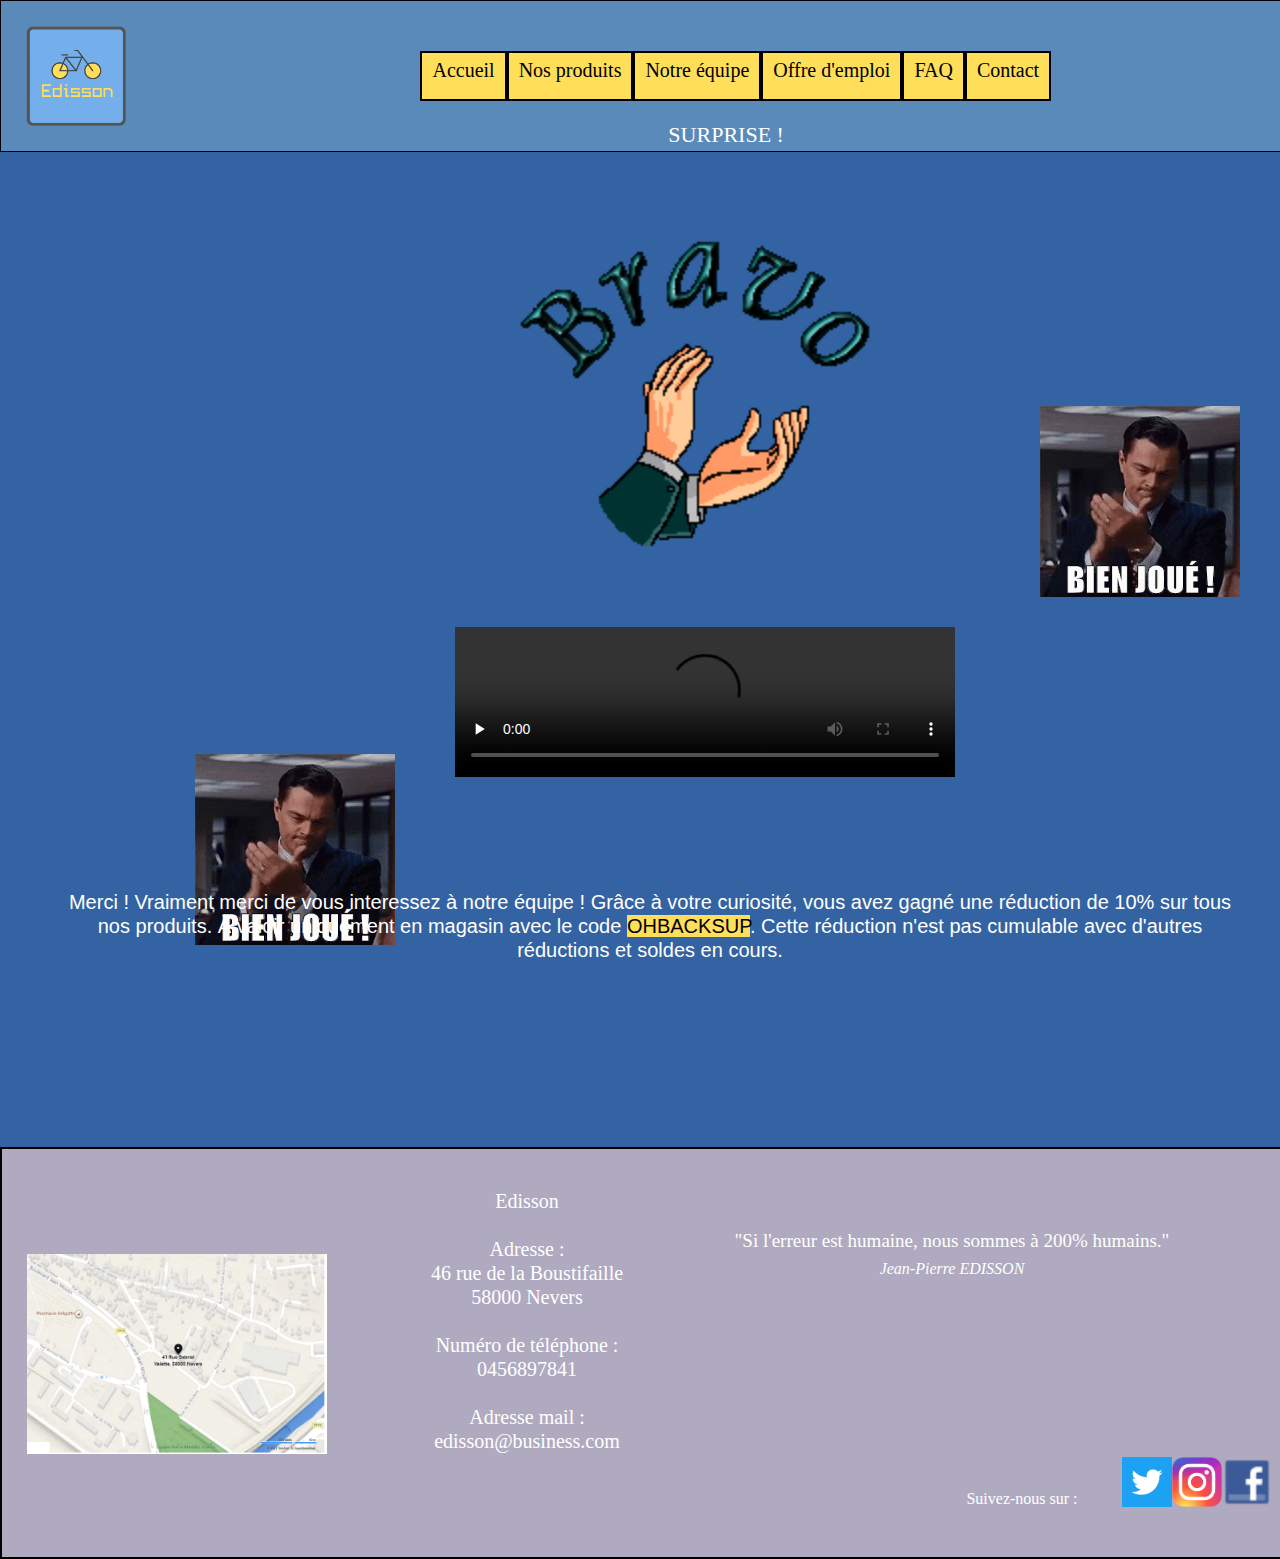
<file: surprise1.html>
<!doctype html>
<html lang="fr" id="debut">
	<head>
		<meta charset="utf-8">
		<link rel="stylesheet" type="text/css" href="css/styles.css">
    <link rel="icon" type="image/png" href="images/logo.png">
		<title>Edisson</title>
	</head>
	<body id="backg">
		<header>
      <a href="index.html"> <img class="logo" src="images/logo.png"></a>
      <nav class="lien">
        <a href="index.html">Accueil</a>
        <a href="produits.html">Nos produits</a>
        <a href="equipe.html">Notre équipe</a>
        <a href="emploi.html">Offre d'emploi</a>
        <a href="faq.html">FAQ</a>
        <a href="contact.html">Contact</a>
      </nav>
      <p class="nommenu">SURPRISE !</p>
		</header>
    <main>
      <div>
        <img id="bravo" src="images/bravo.gif" alt="bravo">

        <img id="joue" src="images/joue.gif" alt="bien joué">
        <video id="vback" width="500" controls autoplay loop preload="none">
          <source src="./videos/back.mp4" type="video/mp4">
          <p>Votre navigateur ne prend pas en charge les vidéos HTML5.
          Voici <a href="./videos/back.mp4">un lien pour télécharger la vidéo</a>.</p>
        </video>
        <img id="joue1" src="images/joue.gif" alt="bien joué">
      </div>

      <br>
      <br>

      <p id="remerciement">Merci ! Vraiment merci de vous interessez à notre équipe ! Grâce à votre curiosité, vous avez gagné une réduction de 10% sur tous nos produits. À valoir uniquement en magasin avec le code <span id="code">OHBACKSUP</span>. Cette réduction n'est pas cumulable avec d'autres réductions et soldes en cours.</p>
    </main>
		<footer>
      <img id="map" src="images/map.png" alt="adresse de l'entreprise">
      <p style="display:block;"  id="info">Edisson<br><br>
        Adresse :<br>
        46 rue de la Boustifaille <br>
        58000 Nevers <br><br>
        Numéro de téléphone :<br> 
        0456897841 <br><br>
        Adresse mail :<br>
        edisson@business.com
      </p>
      <blockquote><p id="citation">"Si l'erreur est humaine, nous sommes à 200% humains."</p><br>
      <cite> Jean-Pierre EDISSON</cite><br>
      </blockquote>
      <p id="reseaux">	Suivez-nous sur : </p><a href="https://fr-fr.facebook.com/"><img class="rsx" src="images/facebook.png" alt="lien vers facebook"></a>
      <a href="https://www.instagram.com/?hl=fr"><img class="rsx" src="images/instagram.png" alt="lien vers instagram"></a>
      <a href="https://twitter.com/?lang=fr"><img class="rsx" src="images/twitter.jpg" alt="lien vers twitter"></a>
      </p>
		</footer>
  </body>

</html>
</file>
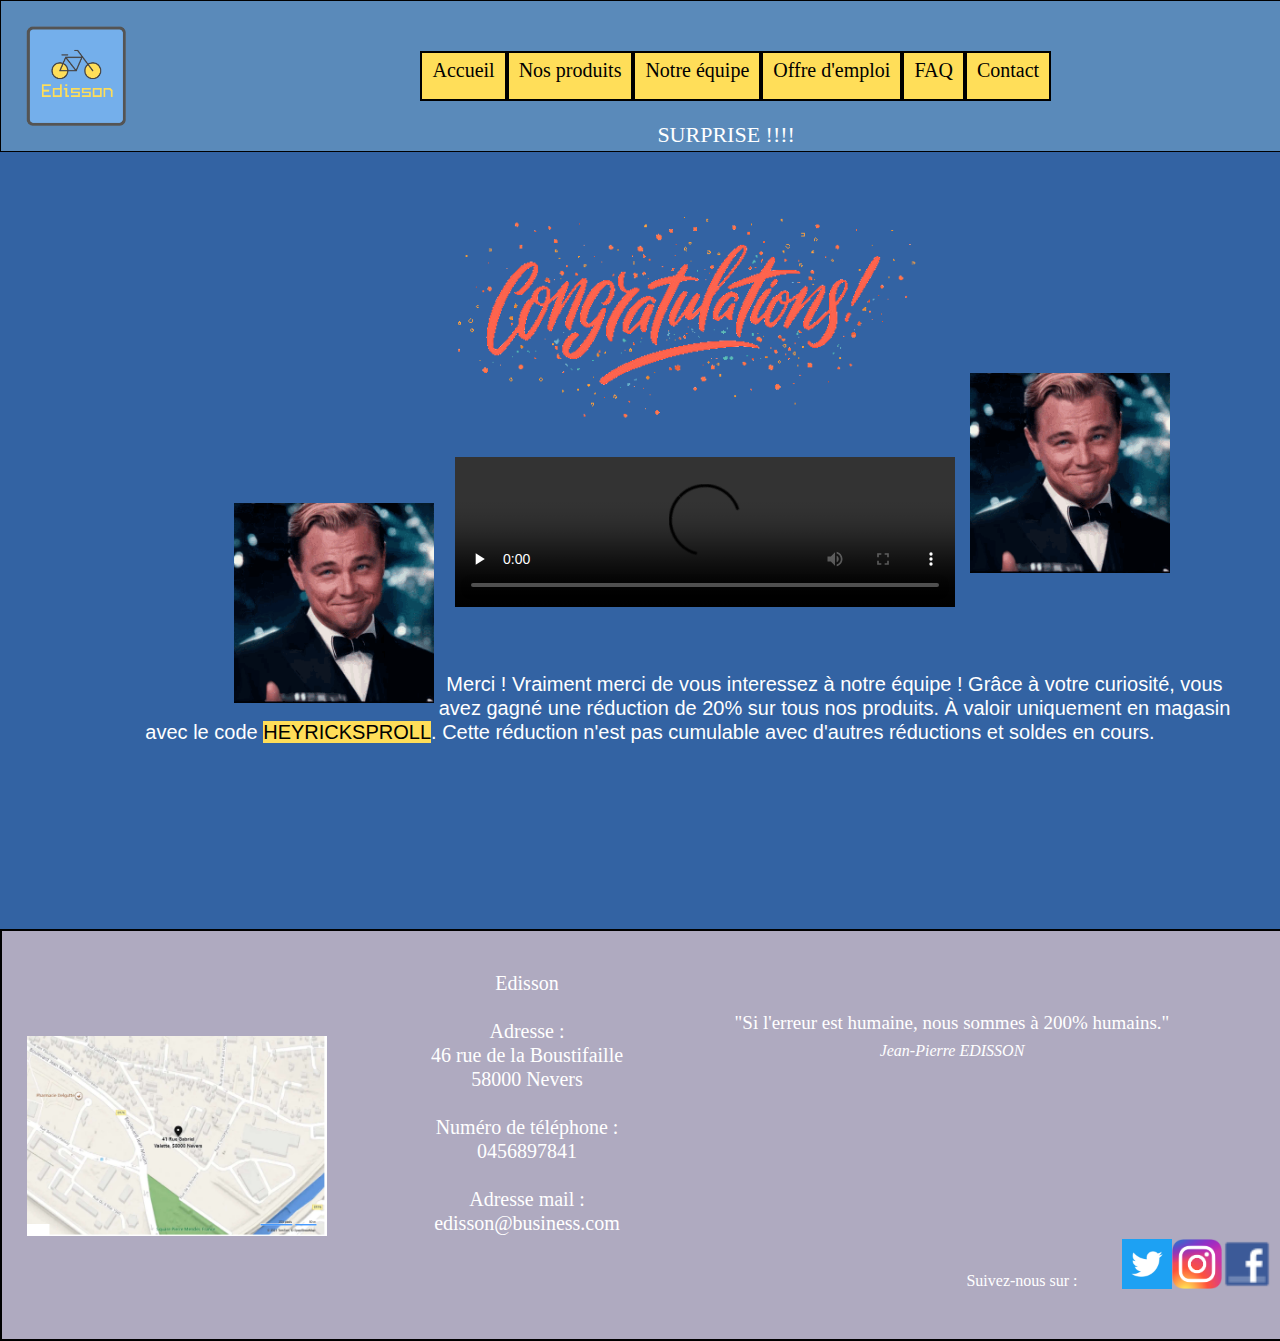
<file: surprise2.html>
<!doctype html>
<html lang="fr" id="debut">
	<head>
		<meta charset="utf-8">
		<link rel="stylesheet" type="text/css" href="css/styles.css">
    <link rel="icon" type="image/png" href="images/logo.png">
		<title>Edisson</title>
	</head>
	<body id="backg">
		<header>
      <a href="index.html"> <img class="logo" src="images/logo.png"></a>
      <nav class="lien">
        <a href="index.html">Accueil</a>
        <a href="produits.html">Nos produits</a>
        <a href="equipe.html">Notre équipe</a>
        <a href="emploi.html">Offre d'emploi</a>
        <a href="faq.html">FAQ</a>
        <a href="contact.html">Contact</a>
      </nav>
      <p class="nommenu">SURPRISE !!!!</p>
		</header>
    <main>

      <img id="congrats" src="images/congrats.png" alt="congrats">

      <img id="leo1" src="images/leo.gif" alt="leonardo coupe">

      <video id="roll" width="500" controls autoplay loop preload="none">
        <source src="./videos/rick.mp4" type="video/mp4">
        <p>Votre navigateur ne prend pas en charge les vidéos HTML5.
        Voici <a href="./videos/rick.mp4">un lien pour télécharger la vidéo</a>.</p>
      </video>
      
      <img id="leo2" src="images/leo.gif" alt="leonardo coupe">

      <p id="remerciement">Merci ! Vraiment merci de vous interessez à notre équipe ! Grâce à votre curiosité, vous avez gagné une réduction de 20% sur tous nos produits. À valoir uniquement en magasin avec le code <span id="code">HEYRICKSPROLL</span>. Cette réduction n'est pas cumulable avec d'autres réductions et soldes en cours.</p>
    </main>
		<footer>
      <img id="map" src="images/map.png" alt="adresse de l'entreprise">
      <p style="display:block;"  id="info">Edisson<br><br>
        Adresse :<br>
        46 rue de la Boustifaille <br>
        58000 Nevers <br><br>
        Numéro de téléphone :<br> 
        0456897841 <br><br>
        Adresse mail :<br>
        edisson@business.com
      </p>
      <blockquote><p id="citation">"Si l'erreur est humaine, nous sommes à 200% humains."</p><br>
      <cite> Jean-Pierre EDISSON</cite><br>
      </blockquote>
      <p id="reseaux">	Suivez-nous sur : </p><a href="https://fr-fr.facebook.com/"><img class="rsx" src="images/facebook.png" alt="lien vers facebook"></a>
      <a href="https://www.instagram.com/?hl=fr"><img class="rsx" src="images/instagram.png" alt="lien vers instagram"></a>
      <a href="https://twitter.com/?lang=fr"><img class="rsx" src="images/twitter.jpg" alt="lien vers twitter"></a>
      </p>
		</footer>
  </body>
</html>
</file>
<file: css/styles.css>
@media(max-width:400px){
  h2{font-size:12px;}
  h3{font-size:8px;}
  img{width:20px; height:10px;}
  p{font-size:10px;}
    
}
    
  
header{
	background-color:#5A8ABA;
	text-align:center;
	height:150px;
	border: 1px solid black;
  width: 1300px;
}

main{
  margin:0%;
}

#couleurmenuselect{
	background-color:#74afeb;
}

a{
  text-decoration: none;
}

nav {
	width:50%;
	margin-left: auto;
	margin-right: auto;
	height:50px;
	display:flex;
	flex-direction:row;
	align-items: stretch;
	justify-content:flex-end;
}


nav > a {
  background-color: #ffde59;
  color:black;
	font-size:20px;
	position:relative;
	top:50px;
  border: 2px solid black;
	margin: 0px;
  padding: 5px 10px;
	
	/*border-right:2px solid black;*/
}




.nommenu{
  position:relative;
  top:50px;
  font-size:22px;
  color:white;
}


body {
	background-color:#3363A3;
	width:1300px;
  line-height:150%;
  min-height: 100vh;
  margin:auto;
  margin-top:0px;
  margin-bottom: 0px;
  color: white;

 

  
}

/*
body{
  background-color:#3363A3;
  width:100%;
	max-width:900px;
	line-height:150%;
	margin: auto;
}
*/

.logo{
  height:100px;
  float:left;
  margin:25px;
  
}






h2{
	text-align:center;
  color:black;
	
}
/*nos produits*/
.impair{
	text-align:center;
	color:white;
	margin:80px;
  margin-left:400px;
  border:2px solid black;
  background-color: black;
  position: relative;
  right: 0px;
}
.titrevelo{
  background-color:#BCC6EA;
  margin:0px;
  margin-bottom: 70px;
  margin-top:15px;
  list-style-type: none;
  border:2px solid black;
}
#espaceproduit{
  margin-top: 300px;
}

.impair>p{
	text-align:center;
	font-size:18px;
	margin:50px;
	text-indent:20px;
}

.velo{
	 padding:0px 50px 20px 50px;
	 width:250px;
	 height:140px;
	 float: left;
	margin: 0px 15px;
 
}

.nosvelo{
	margin-left:30px;
	margin-right:30px;
  margin-bottom: 0px;

 
	position:relative; 
	bottom:30px;
  top:50px; 
	left:160px;
	width:250px;
	height:170px;	 
}

.trotinette{
  background-color:#639DD5;
  margin-left:0px;
  margin-right:0px;
  margin-bottom:70px;
  margin-top: 0px;
  border:2px solid black;
 
  
}


.skateboard{
  background-color:#ffffe0;
   margin-left:0px;
  margin-right:0px;
  margin-bottom:70px;
  margin-top: 100px;
  border:2px solid black;
  	
}

.roller{
  background-color:#ADFF2F;
  margin:0px;
  margin-bottom:70px;
  margin-top:0px;
  border:2px solid black;
  
}

.luge{
  background-color:#ff9f40;
  margin:0px;
  margin-bottom: 70px;
  border:2px solid black;
 
}

.titrenosvelos{
  background-color:#BCC6EA;
  margin-top:200px;
  border:2px solid black;
}

.prix{
  
  margin-right: 0px;
  text-align: center;
  position: relative;
  bottom:60px;
  left:590px;
  color: black;
  background-color:#ffde59;
  font-weight: bold;
  width:200px;
  margin-left:0px;
  
  
}
.acheter{
  color:black;
  text-align: center;
  position: relative;
  left:630px ;
  bottom: 40px;
  font-size: 25px;
  background-color: #ffffe0;
  font-weight: bold;
  width:90px;
  margin-left:0px;
  margin-right: 0px;
  border:3px solid black;
  margin-bottom: 150px;
  padding: 5px 10px;
   
}

/*emploie*/
.vendeur{
	text-align:left;
	color:#2B78E4;
	font-weight:bold;
	font-style:italic;
	position:relative;
	top:5px;
  left:17px;
  margin-left:0px;
  margin-right:0px;

  
  
  
 

	
}
.empoloicouleur{
	background-color:white;
	height:120px;
	width:1300px;
	margin:70px;
  margin-left: 0px;
  margin-right: 0px;
  border:3px solid black;
	padding:0px 2px;
}

.para{
	color:black;
	position:relative;
	top:2px;
	word-spacing:0.3em;
  font-size:22px;
  margin-left:20px;
  text-align:justify;
  margin-right:20px;  
}


.textemploie{
	font-size:20px;
	line-height:150%;
	text-align:justify;
	margin-left:28px;
  margin-right:28px;
  color:white;
}


.emploicouleurs{
	background-color:white;
	height:70px;
	width:1300px;
	margin:70px;
  margin-left:0px;
  margin-right: 0px;
	margin-bottom:5px;
	margin-top:200px;
	border:3px solid black;
	padding:0px 2px;
	
}
.vendeur2{
	text-align:center;
	color:#2B78E4;
	font-weight:bold;
	font-style:italic;
	position:relative;
	top:0px;
	font-size:28px;
	
}
.voiroffre{
	
	width:90px;
	float:right;
	height:30px;
	font-weight:bold;
	position:relative;
	bottom:45%;
 
	margin:20px;
	margin-right:30px;
	border:2px solid black;
  text-decoration: none;
  color: black;
  text-align: center;
  background-color: #e6e6e6;

}
.postuler{
  color:black;
  text-align: center;
  position: relative;
  left:610px ;
  bottom: 0px;
  font-size: 25px;
  background-color: white;
  border:2px solid black;
  margin: auto;
  font-weight: bold;
  width: 100px;
  padding:5px 10px;

}





/*Contact*/
.obligatoire {
	color:red;
}


#conseilmod{
  color: #ffde59;
}

#message_demande{
	width:90%;
	height:120px;
	resize:none;
}
/*


#calendrier {
	display: none;
}



#rc:active #calendrier {
	display: block;
}
*/


#calendrier {
	visibility: hidden;
}


#tel1:checked ~ #calendrier {
	visibility: visible;
}



#mention {
  font-size:5px;
  color: black;
}


/*FAQ*/

.faqfond{
	background-color:white;
  color: black;
  padding: 10px;
  margin:20px;
  margin-left:0;
  margin-right: 0;
  border:2px solid black;
}

.faqcouleur{
  color: red;
  text-align:left;
  margin-left: 20px;
}




/*page faq nouv/

/*
*,
*::before,
*::after{
	margin: 0;
	padding: 0;
	box-sizing: inherit;
}



html{
	font-family: 'Roboto', sans-serif;
	font-size: 10px;
	box-sizing: border-box;
}
*/
#mainfaq{
	font-family: 'Roboto', sans-serif;
	font-size: 10px;
	box-sizing: border-box;
  margin-top: 10%;
}

section{
	width: 100%;
	height: 100vh;
	display: flex;
	align-items: center;
	justify-content: center;
}

.container{
	width: 100%;
	max-width: 80rem;
	margin: 0 auto;
	padding: 0 1.5rem;
}

.accordion-item{
	background-color: white;
	border-radius:.4rem;
	margin-bottom: 1rem;
	padding: 1rem;
	box-shadow: .5rem 2px .5rem rgba(0,0,0,.1);
}

.accordion-link{
	font-size: 1.6rem;
	color: red;
	text-decoration: none;
	background-color: white;
	width: 100%;
	display: flex;
	align-items: center;
	justify-content: space-between;
	padding: 1rem 0;
}

.accordion-link i{
	color: #e7d5ff;
	padding: .5rem;
}

.accordion-link .ion-md-remove{
	display: none;
}

.answer{
	max-height:0;
	overflow: hidden;
	position: relative;
	background-color: #EFEFEF;
	transition: max-height 650ms;
}

.answer::before{
	content:"";
	position: absolute;
	width: .6rem;
	height:90%;
	background-color: #00BFFF;
	top: 50%;
	left: 0;
	transform: translateY(-50%);
}

.answer p{
	color: black;
	font-size: 1rem;
	padding: 2rem;
}

.accordion-item:target .answer{
	max-height: 20rem;
}

.accordion-item:target .accordion-link .ion-md-add{
	display: none;
}

.accordion-item:target .accordion-link .ion-md-remove{
	display: block;
}


/*fin de la page faq*/












article>p {
	text-align:up;
	padding: 10px 0px;
	position:relative;
}


#map {
	padding: 25px ;
	height:200px;
	margin: 0;
	float:left;
  position: relative;
  top:80px;
  width:300px;
}


footer {
	background-color:#AFAAC0;

	text-align:center;
	border: 2px solid black;
	
  
	
  justify-content: space-around;
  margin: auto;
  width:1300px;
  min-width:400px;
  position: relative;
  top:120px ;
  
  
	
}

#info {
	font-size:20px;

  position: relative;
  right:300px;
  top:40px;
  text-align:center;
  margin: 0;

}
#arbre {
	width:90% ;
	height:auto;
	padding:center;
  
}

.rsx {
	height: 50px;
	margin:0;
  float: right;
  position: relative;
  bottom:100px;
  right:30px;
}

#reseaux{
position: relative;
left: 370px;
bottom:30px;

}
#citation{
  font-size: 19px;
  position: relative;
  left:  300px;
  bottom: 200px;
  margin: 0px;
  
}
#techno {
 	width:100% ;
  height: 200px ;
	padding:center;
}

cite{
  position: relative;
  left:  300px;
  bottom: 220px;
  margin: 0;
}
.composant {
  width:225px ;
  height: 225px ;
	margin: 25px;
  padding: center;
}

.vehicule_acc1 {
  margin-left:30px;
	margin-right:30px;
  margin-bottom: 0px;
	position:relative; 
	padding: left; 
  width:250px;
	height:170px;	
}
.produits_acc{
  color:black;
  text-align: center;
  position: relative;
  left:610px ;
  bottom: 50px;
  top: 30px;
  font-size: 30px;
  background-color: #BCC6EA;
  font-weight: bold;
  width:90px;
  margin:auto;
  border:3px solid black;
}
.vehicules_acc {
  font-size: 40px;
  color: black;
  padding: center;
}
.float-left{
 float: left;
}
.float-right{
 float: right;
}
#acc_luge {
  margin-left:30px;
	margin-right:30px;
  margin-bottom: 0px;
	position:relative; 
	padding: right; 
  width:250px;
	height:170px;
}

/*
header {
	display:flex;
	align-items:flex-end;
	background-color:white;
}


main {
	display:flex;
}



main > article {
	width:300px;
	min-width:200px;
	flex-grow:3;
	flex-shrink:0.67;
}

main > aside {
	width: 200px;
	margin-left: 10%;
	min-width:150px;
	flex-grow:1;
	flex-shrink:0.33;
}

*/


main > arcticle {
  width:80%;
}

main > aside {
  width:20%;
}




/*surprise1*/

#vback{
  /*
  display: block;
  margin-left: auto;
  margin-right: auto;
  width: 50%;
  */
  display: block;
  margin-top:-25%;
  margin-left:35%;
}

#cadeau1 {
  width: 60px;
  margin-top:700%;
}

#cadeau2 {
  width: 80px;
  position: relative;
  top:88%;
}

#mainc{
  display: flex;
}

#mainc > article{
  width: 95%;
}

#mainc > aside{
  width: 5%;
}

#bravo {
  width: 500px;
  margin-left: 35%;
}

#joue , #joue1 {
  width: 200px;

}

#joue{
  margin-top:15%;
  margin-left:15%;
}

#joue1{
  float: left;
  margin-left:80%;
  margin-top:-28.5%;
}

#code{
  background-color: #ffde59; 
  color:black;
}

/*
#backg{
  background-image: url(images/etoiles.jpg);
  width: 100%;
}
*/
#congrats{
  width: 500px;
  margin-left: 0%;
}

#roll{
  display: block;
  margin-top:0%;
  margin-left:35%;
}

#leo1 , #leo2 {
  width: 200px;

}


#leo1{
  float: left;
  margin-top:27%;
  margin-left: 18%
}


#leo2{
  float: right;
  margin-top: -18%;
  margin-right: 10%
}



#remerciement{
  text-align: center;
  margin:5%;
  font-family: Verdana, Geneva, Tahoma, sans-serif;
  font-size: 20px;
}


.pic_eqp{
  width: 175px;
  margin-right: 25px;
}
#avocats_equipe{
  font-size: 40px;
  width:90% ;
	height:auto;
	padding:center;
}
#dev_webtxt {
  font-size: 25px;
  padding: center;
}
</file>
